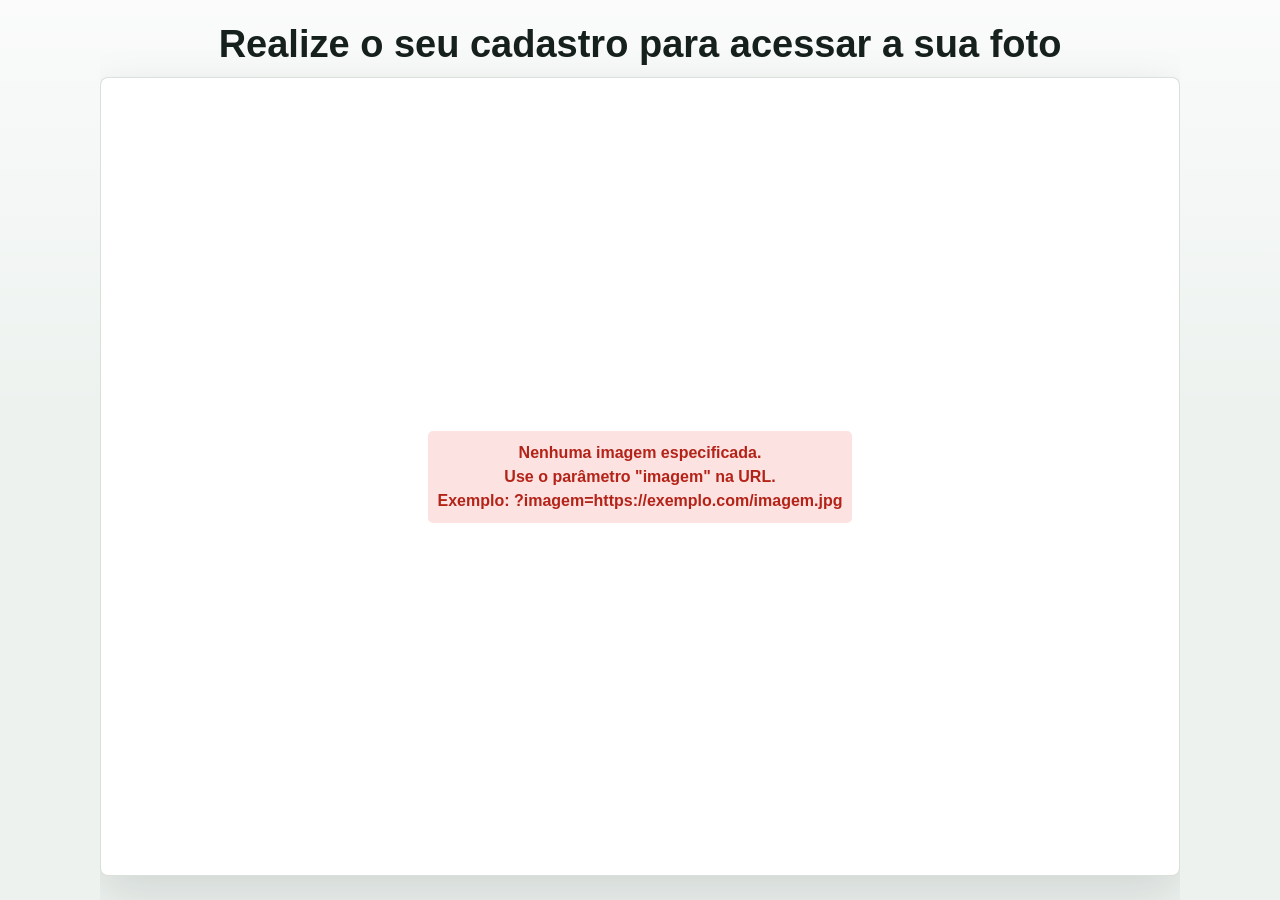
<file: arquivos originais/camerashot.html>
<!DOCTYPE html>
<html lang="pt-br">
<head>
    <meta charset="UTF-8">
    <meta name="viewport" content="width=device-width, initial-scale=1.0">
    <title>Realize o seu cadastro para acessar a sua foto</title>
    <style>
        :root {
            --bg: #edf2ef;
            --text: #16211d;
            --muted: #5f6f68;
            --line: #d6ded8;
            --accent: #00856f;
            --accent-dark: #006b59;
            --surface: #ffffff;
            --danger: #b42318;
            --shadow: 0 18px 50px rgba(22, 33, 29, 0.13);
        }

        * {
            margin: 0;
            padding: 0;
            box-sizing: border-box;
            font-family: Arial, sans-serif;
        }

        html {
            min-height: 100%;
        }
        
        body {
            min-height: 100vh;
            min-height: 100svh;
            background:
                linear-gradient(180deg, rgba(255, 255, 255, 0.72), rgba(237, 242, 239, 0) 46%),
                var(--bg);
            color: var(--text);
            line-height: 1.5;
            padding: 0;
            margin: 0;
        }
        
        .container {
            width: min(1080px, calc(100% - 24px));
            height: 100vh;
            height: 100svh;
            min-height: 100vh;
            min-height: 100svh;
            margin: 0 auto;
            padding: clamp(12px, 2.4vw, 24px) 0 calc(clamp(12px, 2.4vw, 24px) + env(safe-area-inset-bottom, 0px));
            display: flex;
            flex-direction: column;
            gap: 12px;
            overflow: hidden;
        }
        
        h1 {
            text-align: center;
            color: var(--text);
            font-size: clamp(22px, 4vw, 38px);
            line-height: 1.08;
            letter-spacing: 0;
            flex: 0 0 auto;
        }
        
        .image-container {
            width: 100%;
            flex: 1 1 auto;
            min-height: 0;
            display: flex;
            justify-content: center;
            align-items: center;
            background-color: var(--surface);
            border: 1px solid rgba(214, 222, 216, 0.9);
            border-radius: 8px;
            padding: clamp(8px, 2vw, 14px);
            overflow: hidden;
            box-shadow: var(--shadow);
        }

        .image-container.lead-mode {
            /* Formularios longos rolam dentro do quadro em vez de serem cortados. */
            align-items: flex-start;
            justify-content: flex-start;
            overflow-y: auto;
            -webkit-overflow-scrolling: touch;
            padding: clamp(16px, 4vw, 28px);
            background:
                linear-gradient(135deg, rgba(0, 133, 111, 0.08), rgba(255, 255, 255, 0.2)),
                var(--surface);
        }
        
        #display-image {
            max-width: 100%;
            max-height: 100%;
            width: auto;
            height: auto;
            object-fit: contain;
            border-radius: 6px;
        }
        
        .button-container {
            flex: 0 0 auto;
            display: grid;
            grid-template-columns: repeat(3, minmax(0, 180px));
            justify-content: center;
            gap: 12px;
            margin-top: 0;
        }

        .button-container[hidden] {
            display: none;
        }

        .button-container.no-whatsapp {
            grid-template-columns: repeat(2, minmax(0, 180px));
        }
        
        .btn {
            min-height: 50px;
            padding: 0 22px;
            border: none;
            border-radius: 6px;
            font-weight: bold;
            font-size: 15px;
            cursor: pointer;
            display: flex;
            align-items: center;
            justify-content: center;
            min-width: 180px;
            color: white;
            transition: transform 160ms ease, box-shadow 160ms ease, background 160ms ease;
        }

        .btn:hover {
            transform: translateY(-1px);
        }
        
        .share-btn {
            background-color: var(--accent);
            box-shadow: 0 10px 24px rgba(0, 133, 111, 0.24);
        }

        .share-btn:hover {
            background-color: var(--accent-dark);
        }
        
        .download-btn {
            background-color: #22332d;
            box-shadow: 0 10px 24px rgba(34, 51, 45, 0.18);
        }

        .whatsapp-btn {
            background-color: #25d366;
            box-shadow: 0 10px 24px rgba(37, 211, 102, 0.22);
        }

        .whatsapp-btn[hidden] {
            display: none;
        }

        .whatsapp-btn:hover {
            background-color: #1faa52;
        }

        .whatsapp-modal {
            position: fixed;
            inset: 0;
            z-index: 1100;
            display: flex;
            align-items: center;
            justify-content: center;
            padding: 18px;
            background: rgba(13, 20, 17, 0.58);
        }

        .whatsapp-modal[hidden] {
            display: none;
        }

        .whatsapp-dialog {
            width: min(420px, 100%);
            background: var(--surface);
            border: 1px solid var(--line);
            border-radius: 8px;
            padding: 24px;
            box-shadow: 0 24px 60px rgba(13, 20, 17, 0.28);
        }

        .whatsapp-dialog h2 {
            margin-bottom: 10px;
            color: var(--text);
            font-size: clamp(22px, 4vw, 28px);
            line-height: 1.1;
        }

        .whatsapp-dialog p {
            margin-bottom: 16px;
            color: var(--muted);
            font-size: 15px;
        }

        .whatsapp-dialog label {
            display: block;
            margin-bottom: 8px;
            color: var(--text);
            font-size: 14px;
            font-weight: 700;
        }

        .whatsapp-dialog input {
            width: 100%;
            height: 48px;
            border: 1px solid var(--line);
            border-radius: 6px;
            padding: 0 12px;
            font-size: 18px;
            margin-bottom: 10px;
        }

        .whatsapp-dialog input:focus {
            outline: 3px solid rgba(37, 211, 102, 0.18);
            border-color: #25d366;
        }

        .phone-preview {
            min-height: 20px;
            margin-bottom: 14px;
            color: var(--muted);
            font-size: 13px;
        }

        .whatsapp-actions {
            display: grid;
            grid-template-columns: 1fr 1fr;
            gap: 10px;
        }

        .whatsapp-actions button {
            min-height: 46px;
            border: none;
            border-radius: 6px;
            color: #fff;
            font-weight: 700;
            font-size: 15px;
            cursor: pointer;
        }

        .whatsapp-actions button:disabled {
            cursor: progress;
            opacity: 0.75;
        }

        .whatsapp-submit {
            background: #25d366;
        }

        .whatsapp-cancel {
            background: #22332d;
        }

        .whatsapp-error {
            display: none;
            margin-top: 12px;
            color: var(--danger);
            font-size: 14px;
            font-weight: 700;
        }

        .lead-gate {
            width: min(420px, 100%);
            margin: auto;
            background: var(--surface);
            border: 1px solid var(--line);
            border-radius: 8px;
            padding: 24px;
            box-shadow: 0 18px 44px rgba(22, 33, 29, 0.14);
            text-align: left;
        }

        .lead-gate h2 {
            margin-bottom: 10px;
            color: var(--text);
            font-size: clamp(22px, 4vw, 28px);
            line-height: 1.1;
        }

        .lead-gate p {
            margin-bottom: 18px;
            color: var(--muted);
            font-size: 15px;
        }

        .lead-field {
            margin-bottom: 12px;
        }

        .lead-field label {
            display: flex;
            justify-content: space-between;
            gap: 10px;
            margin-bottom: 6px;
            color: var(--text);
            font-size: 14px;
            font-weight: 700;
        }

        .lead-field small {
            color: var(--muted);
            font-size: 12px;
            font-weight: 400;
        }

        .lead-gate input,
        .lead-gate select {
            width: 100%;
            height: 46px;
            border: 1px solid var(--line);
            border-radius: 6px;
            padding: 0 12px;
            background-color: #fff;
            color: var(--text);
            font-size: 16px;
        }

        .lead-gate input:focus,
        .lead-gate select:focus {
            outline: 3px solid rgba(0, 133, 111, 0.16);
            border-color: var(--accent);
        }

        .lead-gate button {
            width: 100%;
            min-height: 46px;
            border: none;
            border-radius: 6px;
            background: var(--accent);
            color: white;
            font-weight: bold;
            font-size: 16px;
            cursor: pointer;
        }

        .lead-gate button:disabled {
            cursor: progress;
            opacity: 0.75;
        }

        .choice-actions {
            display: grid;
            gap: 10px;
        }

        .lead-gate .secondary-btn {
            background: #22332d;
        }

        .choice-note {
            margin-top: 12px;
            color: var(--muted);
            font-size: 13px;
            line-height: 1.4;
        }

        .lead-error {
            display: none;
            margin-top: 12px;
            color: var(--danger);
            font-size: 14px;
            font-weight: bold;
        }
        
        .error-message {
            text-align: center;
            color: var(--danger);
            margin: 20px 0;
            font-weight: bold;
            padding: 10px;
            background-color: #fde2e2;
            border-radius: 5px;
        }

        .debug-info {
            display: none;
            margin-top: 20px;
            padding: 10px;
            background-color: #f0f0f0;
            border-radius: 5px;
            font-family: monospace;
            font-size: 12px;
            white-space: pre-wrap;
            word-break: break-all;
        }
        
        /* Estilo para toast de status */
        .toast-message {
            position: fixed;
            bottom: calc(132px + env(safe-area-inset-bottom, 0px));
            left: 50%;
            transform: translateX(-50%);
            background-color: rgba(0, 0, 0, 0.8);
            color: white;
            padding: 12px 20px;
            border-radius: 25px;
            font-size: 14px;
            max-width: 80%;
            text-align: center;
            z-index: 1000;
            opacity: 0;
            transition: opacity 0.3s ease;
        }

        .toast-message.whatsapp-status {
            top: calc(18px + env(safe-area-inset-top, 0px));
            bottom: auto;
            width: min(520px, calc(100% - 28px));
            max-width: none;
            padding: 18px 22px;
            border: 2px solid rgba(37, 211, 102, 0.88);
            border-radius: 8px;
            background: #0f2f24;
            box-shadow: 0 18px 46px rgba(15, 47, 36, 0.34);
            font-size: clamp(18px, 4.2vw, 24px);
            font-weight: 800;
            line-height: 1.22;
        }

        .toast-message.whatsapp-status::after {
            content: "Aguarde a confirmação nesta tela.";
            display: block;
            margin-top: 6px;
            color: rgba(255, 255, 255, 0.82);
            font-size: clamp(13px, 3.2vw, 15px);
            font-weight: 600;
        }

        .toast-message.whatsapp-status.success {
            background: #075e46;
        }

        .toast-message.whatsapp-status.success::after {
            content: "A foto foi enviada para o número informado.";
        }

        .toast-message.whatsapp-status.error {
            border-color: rgba(255, 197, 61, 0.92);
            background: #4a2812;
        }

        .toast-message.whatsapp-status.error::after {
            content: "Use o botão Baixar se precisar salvar agora.";
        }

        @media (max-width: 640px) {
            .container {
                width: min(100% - 18px, 1080px);
                padding-top: 10px;
                gap: 10px;
            }

            h1 {
                font-size: 22px;
            }

            .image-container {
                padding: 8px;
            }

            .image-container.lead-mode {
                padding: 12px;
            }

            .lead-gate {
                padding: 20px;
            }

            .button-container {
                grid-template-columns: repeat(2, minmax(0, 1fr));
                gap: 8px;
            }

            .btn {
                min-width: 0;
                min-height: 48px;
                padding: 0 10px;
                font-size: 14px;
            }

            .whatsapp-btn {
                grid-column: 1 / -1;
            }

            .button-container.no-whatsapp .whatsapp-btn {
                grid-column: auto;
            }

            .whatsapp-dialog {
                padding: 20px;
            }
        }

        @media (max-height: 560px) {
            .container {
                gap: 8px;
                padding-top: 8px;
            }

            h1 {
                font-size: 20px;
            }

            .btn {
                min-height: 42px;
            }

            .button-container {
                gap: 7px;
            }

            .lead-gate p {
                margin-bottom: 12px;
            }
        }
    </style>
</head>
<body>
    <div class="container">
        <h1>Realize o seu cadastro para acessar a sua foto</h1>
        
        <div class="image-container" id="image-container">
            <!-- A imagem será inserida aqui via JavaScript -->
        </div>
        
        <div class="button-container" id="button-container" hidden>
            <button class="btn share-btn" id="share-btn">Compartilhar</button>
            <button class="btn download-btn" id="download-btn">Baixar</button>
            <button class="btn whatsapp-btn" id="whatsapp-btn">Receber foto via WhatsApp</button>
        </div>

        <div class="whatsapp-modal" id="whatsapp-modal" hidden>
            <form class="whatsapp-dialog" id="whatsapp-form">
                <h2>Receber foto via WhatsApp</h2>
                <p>Digite o DDD e o número. Não precisa colocar +55.</p>
                <label for="whatsapp-phone">WhatsApp</label>
                <input type="tel" id="whatsapp-phone" name="telefone" inputmode="numeric" autocomplete="tel-national" placeholder="(99) 99999-9999" required>
                <div class="phone-preview" id="whatsapp-preview">Será enviado como 55DDDNUMERO.</div>
                <div class="whatsapp-actions">
                    <button type="button" class="whatsapp-cancel" id="whatsapp-cancel">Cancelar</button>
                    <button type="submit" class="whatsapp-submit" id="whatsapp-submit">Enviar foto</button>
                </div>
                <div class="whatsapp-error" id="whatsapp-error"></div>
            </form>
        </div>
    </div>

    <script>
        // Função para adicionar mensagens de debug
        function addDebug(message) {
            // Função mantida por compatibilidade, mas não faz nada
            console.log(message);
        }

        // Função para mostrar toast de mensagem
        function showToast(message, duration = 3000, variant = '') {
            // Remover toast existente se houver
            const existingToast = document.querySelector('.toast-message');
            if (existingToast) {
                document.body.removeChild(existingToast);
            }
            
            // Criar novo toast
            const toast = document.createElement('div');
            toast.className = 'toast-message' + (variant ? ' ' + variant : '');
            toast.textContent = message;
            toast.setAttribute('role', 'status');
            toast.setAttribute('aria-live', 'polite');
            document.body.appendChild(toast);
            
            // Mostrar com fade in
            setTimeout(() => {
                toast.style.opacity = 1;
            }, 10);
            
            // Esconder após o tempo definido
            setTimeout(() => {
                toast.style.opacity = 0;
                
                // Remover elemento após fade out
                setTimeout(() => {
                    if (toast.parentElement) {
                        document.body.removeChild(toast);
                    }
                }, 300);
            }, duration);
        }

        // Função para obter parâmetros da URL
        function getParameterByName(name) {
            const url = window.location.href;
            name = name.replace(/[\[\]]/g, '\\$&');
            const regex = new RegExp('[?&]' + name + '(=([^&#]*)|&|#|$)');
            const results = regex.exec(url);
            
            if (!results) return null;
            if (!results[2]) return '';
            
            const value = decodeURIComponent(results[2].replace(/\+/g, ' '));
            addDebug('Parâmetro encontrado: ' + name + '=' + value);
            return value;
        }

        // Função para carregar a imagem
        function loadImage(imageUrl) {
            addDebug('Tentando carregar imagem: ' + imageUrl);
            
            const container = document.getElementById('image-container');
            container.classList.remove('lead-mode');
            container.innerHTML = '';
            const img = document.createElement('img');
            img.id = 'display-image';
            
            img.onload = function() {
                addDebug('Imagem carregada com sucesso!');
                addDebug('Dimensões: ' + this.naturalWidth + 'x' + this.naturalHeight);
                document.title = 'Visualizando: ' + imageUrl.split('/').pop();
            };
            
            img.onerror = function() {
                addDebug('ERRO: Falha ao carregar a imagem');
                container.innerHTML = '<div class="error-message">Não foi possível carregar a imagem.<br>Verifique se o URL está correto e acessível.</div>';
            };
            
            img.src = imageUrl;
            img.alt = 'Imagem carregada';
            container.appendChild(img);
        }

        function isValidEmail(email) {
            return /^[^\s@]+@[^\s@]+\.[^\s@]{2,}$/.test(email);
        }

        // Campos padrao: a chave e fixa (vira coluna do leads.csv), o texto e editavel no painel.
        const LEAD_FIELD_DEFAULTS = {
            nome: {
                label: 'Nome',
                enabled: true,
                required: true,
                kind: 'text',
                type: 'text',
                autocomplete: 'name',
                inputmode: '',
                placeholder: 'Seu nome'
            },
            empresa: {
                label: 'Empresa',
                enabled: true,
                required: false,
                kind: 'text',
                type: 'text',
                autocomplete: 'organization',
                inputmode: '',
                placeholder: 'Nome da empresa'
            },
            telefone: {
                label: 'WhatsApp',
                enabled: true,
                required: true,
                kind: 'whatsapp',
                type: 'tel',
                autocomplete: 'tel-national',
                inputmode: 'numeric',
                placeholder: '(99) 99999-9999'
            },
            email: {
                label: 'Email',
                enabled: true,
                required: false,
                kind: 'email',
                type: 'email',
                autocomplete: 'email',
                inputmode: 'email',
                placeholder: 'seuemail@exemplo.com'
            }
        };

        // Campos criados no painel, conforme o tipo escolhido.
        const LEAD_CUSTOM_TYPES = {
            text: { type: 'text', autocomplete: 'off', inputmode: '', placeholder: '' },
            date: { type: 'text', autocomplete: 'off', inputmode: 'numeric', placeholder: 'dd/mm/aaaa' },
            number: { type: 'text', autocomplete: 'off', inputmode: 'decimal', placeholder: '' },
            select: { type: 'select', autocomplete: 'off', inputmode: '', placeholder: 'Selecione' }
        };

        function escapeHtml(value) {
            return String(value || '')
                .replace(/&/g, '&amp;')
                .replace(/</g, '&lt;')
                .replace(/>/g, '&gt;')
                .replace(/"/g, '&quot;')
                .replace(/'/g, '&#039;');
        }

        function stripLeadCommas(value) {
            return String(value || '').replace(/,/g, '');
        }

        function normalizeLeadFields(status) {
            // Servidor novo: lista ja ordenada, so com os campos ligados.
            if (status && Array.isArray(status.leadFieldList)) {
                return status.leadFieldList
                    .filter(function(field) {
                        return field && typeof field.key === 'string' && field.key !== '';
                    })
                    .map(function(field) {
                        const builtin = Object.prototype.hasOwnProperty.call(LEAD_FIELD_DEFAULTS, field.key)
                            ? LEAD_FIELD_DEFAULTS[field.key]
                            : null;
                        const kind = builtin ? builtin.kind : (LEAD_CUSTOM_TYPES[field.type] ? field.type : 'text');
                        const defaults = builtin || LEAD_CUSTOM_TYPES[kind];
                        const options = Array.isArray(field.options) ? field.options.map(String) : [];

                        return {
                            key: field.key,
                            label: field.label || (builtin ? builtin.label : field.key),
                            required: field.required === true,
                            kind: kind === 'select' && options.length === 0 ? 'text' : kind,
                            type: kind === 'select' && options.length === 0 ? 'text' : defaults.type,
                            autocomplete: defaults.autocomplete,
                            inputmode: defaults.inputmode,
                            placeholder: defaults.placeholder,
                            options: options
                        };
                    });
            }

            const source = status && status.leadFields && typeof status.leadFields === 'object'
                ? status.leadFields
                : {};

            return Object.keys(LEAD_FIELD_DEFAULTS)
                .map(function(key) {
                    const defaults = LEAD_FIELD_DEFAULTS[key];
                    const field = source[key] || {};

                    return {
                        key: key,
                        label: field.label || defaults.label,
                        enabled: Object.prototype.hasOwnProperty.call(field, 'enabled') ? field.enabled !== false : defaults.enabled,
                        required: Object.prototype.hasOwnProperty.call(field, 'required') ? field.required === true : defaults.required,
                        kind: defaults.kind,
                        type: defaults.type,
                        autocomplete: defaults.autocomplete,
                        inputmode: defaults.inputmode,
                        placeholder: defaults.placeholder,
                        options: []
                    };
                })
                .filter(function(field) {
                    return field.enabled;
                });
        }

        function leadFieldMarkup(field) {
            const id = 'lead-' + field.key;
            const requiredText = field.required ? 'Obrigatório' : 'Opcional';
            const requiredAttr = field.required ? ' required' : '';
            let control;

            if (field.kind === 'select') {
                const optionsMarkup = field.options.map(function(option) {
                    return '<option value="' + escapeHtml(option) + '">' + escapeHtml(option) + '</option>';
                }).join('');

                control = '<select id="' + escapeHtml(id) + '" name="' + escapeHtml(field.key) + '" data-kind="select"' + requiredAttr + '>'
                    + '<option value="">' + escapeHtml(field.placeholder || 'Selecione') + '</option>'
                    + optionsMarkup
                    + '</select>';
            } else {
                const inputmodeAttr = field.inputmode ? ' inputmode="' + escapeHtml(field.inputmode) + '"' : '';
                const maxlengthAttr = field.kind === 'date' ? ' maxlength="10"' : '';

                control = '<input type="' + escapeHtml(field.type) + '" id="' + escapeHtml(id) + '" name="' + escapeHtml(field.key) + '"'
                    + ' data-kind="' + escapeHtml(field.kind) + '"'
                    + ' placeholder="' + escapeHtml(field.placeholder) + '"'
                    + ' autocomplete="' + escapeHtml(field.autocomplete) + '"'
                    + inputmodeAttr + maxlengthAttr + requiredAttr + '>';
            }

            return `
                <div class="lead-field">
                    <label for="${escapeHtml(id)}">
                        <span>${escapeHtml(field.label)}</span>
                        <small>${requiredText}</small>
                    </label>
                    ${control}
                </div>
            `;
        }

        function formatDateInput(value) {
            const digits = onlyDigits(value).slice(0, 8);

            if (digits.length <= 2) {
                return digits;
            }

            if (digits.length <= 4) {
                return digits.slice(0, 2) + '/' + digits.slice(2);
            }

            return digits.slice(0, 2) + '/' + digits.slice(2, 4) + '/' + digits.slice(4);
        }

        function isValidLeadDate(value) {
            const match = /^(\d{2})\/(\d{2})\/(\d{4})$/.exec(value);
            if (!match) {
                return false;
            }

            const day = parseInt(match[1], 10);
            const month = parseInt(match[2], 10);
            const year = parseInt(match[3], 10);
            const date = new Date(year, month - 1, day);

            return year >= 1900 && year <= 2100
                && date.getFullYear() === year
                && date.getMonth() === month - 1
                && date.getDate() === day;
        }

        async function saveLead(leadData, imageUrl) {
            const payload = Object.assign({}, leadData, {
                imagem: imageUrl
            });

            const response = await fetch('saveLead.php', {
                method: 'POST',
                headers: {
                    'Content-Type': 'application/json',
                    'Accept': 'application/json'
                },
                body: JSON.stringify(payload)
            });

            const data = await response.json().catch(() => ({}));
            if (!response.ok || !data.ok) {
                throw new Error(data.message || 'Erro ao salvar o cadastro.');
            }

            return data;
        }

        async function getLeadStatus(imageUrl) {
            const url = new URL('leadStatus.php', window.location.href);
            url.searchParams.set('imagem', imageUrl);
            url.searchParams.set('_', String(Date.now()));

            const response = await fetch(url.toString(), {
                headers: { 'Accept': 'application/json' },
                cache: 'no-store',
                credentials: 'same-origin'
            });

            const data = await response.json().catch(() => ({}));
            if (!response.ok || !data.ok) {
                throw new Error(data.message || 'Nao foi possivel verificar o acesso.');
            }

            return data;
        }

        function unlockPhoto(imageUrl, options) {
            const settings = options || {};
            const title = document.querySelector('h1');
            const buttonContainer = document.getElementById('button-container');
            const whatsappBtn = document.getElementById('whatsapp-btn');

            if (title) {
                title.textContent = 'Sua foto';
            }

            loadImage(imageUrl);
            setupShareButton(imageUrl);
            setupDownloadButton(imageUrl);

            if (settings.showWhatsAppButton) {
                whatsappBtn.hidden = false;
                buttonContainer.classList.remove('no-whatsapp');
                setupWhatsAppButton(imageUrl, settings.whatsAppPhone || '');
            } else {
                whatsappBtn.hidden = true;
                buttonContainer.classList.add('no-whatsapp');
            }

            buttonContainer.hidden = false;
        }

        function setupLoadingState() {
            const container = document.getElementById('image-container');

            container.classList.add('lead-mode');
            container.innerHTML = `
                <section class="lead-gate">
                    <h2>Verificando acesso</h2>
                    <p>Aguarde um momento.</p>
                </section>
            `;
        }

        function setupGalleryChoice(imageUrl, status, accessContext) {
            const container = document.getElementById('image-container');

            container.classList.add('lead-mode');
            container.innerHTML = `
                <section class="lead-gate">
                    <h2>Abrir foto</h2>
                    <p>Esta foto ainda não tem lead salvo. Como você veio da galeria, pode abrir sem cadastro ou registrar um lead agora.</p>
                    <div class="choice-actions">
                        <button type="button" id="open-without-lead" class="secondary-btn">Entrar sem cadastro</button>
                        <button type="button" id="open-with-lead">Cadastrar lead</button>
                    </div>
                    <div class="choice-note">Se abrir sem cadastro, o próximo acesso normal ainda vai pedir lead para esta foto.</div>
                </section>
            `;

            document.getElementById('open-without-lead').addEventListener('click', function() {
                unlockPhoto(imageUrl, {
                    showWhatsAppButton: true
                });
            });

            document.getElementById('open-with-lead').addEventListener('click', function() {
                setupLeadGate(imageUrl, status, accessContext);
            });
        }

        // Botao "Receber foto via WhatsApp": segue a configuracao do evento. Quem
        // abre pela galeria do painel (equipe logada) sempre tem o botao.
        function shouldShowWhatsAppButton(status, context) {
            if (context && context.fromGallery && status && status.galleryAuthorized) {
                return true;
            }

            return !status || status.whatsAppButtonEnabled !== false;
        }

        function setupLeadGate(imageUrl, status, accessContext) {
            const container = document.getElementById('image-container');
            const fields = normalizeLeadFields(status);
            const context = accessContext || {};
            const fieldMarkup = fields.map(leadFieldMarkup).join('');

            container.classList.add('lead-mode');
            container.innerHTML = `
                <form class="lead-gate" id="lead-form">
                    <h2>Cadastro rapido</h2>
                    <p>Preencha os dados para liberar o compartilhamento e download.</p>
                    ${fieldMarkup || '<p>Nenhum campo esta habilitado. Toque no botao para abrir a foto.</p>'}
                    <button type="submit" id="lead-submit">Concluir cadastro</button>
                    <div class="lead-error" id="lead-error"></div>
                </form>
            `;

            const form = document.getElementById('lead-form');
            const submit = document.getElementById('lead-submit');
            const errorBox = document.getElementById('lead-error');
            const firstInput = form.querySelector('input, select');
            const telefoneInput = form.querySelector('[name="telefone"]');
            // Campos numericos aceitam virgula decimal; nos demais a virgula continua bloqueada.
            const leadInputs = form.querySelectorAll('input:not([data-kind="number"])');

            leadInputs.forEach(function(input) {
                input.addEventListener('keydown', function(event) {
                    if (event.key === ',') {
                        event.preventDefault();
                    }
                });

                input.addEventListener('beforeinput', function(event) {
                    if (event.data === ',') {
                        event.preventDefault();
                    }
                });

                input.addEventListener('input', function() {
                    const cleaned = stripLeadCommas(input.value);
                    if (input.value !== cleaned) {
                        input.value = cleaned;
                    }
                });
            });

            if (telefoneInput) {
                telefoneInput.addEventListener('input', function() {
                    telefoneInput.value = formatLocalPhone(telefoneInput.value);
                });
            }

            form.querySelectorAll('input[data-kind="date"]').forEach(function(input) {
                input.addEventListener('input', function() {
                    input.value = formatDateInput(input.value);
                });
            });

            form.addEventListener('submit', async function(event) {
                event.preventDefault();

                const leadData = {};
                errorBox.style.display = 'none';
                errorBox.textContent = '';

                function fieldError(message, input) {
                    errorBox.textContent = message;
                    errorBox.style.display = 'block';
                    if (input) {
                        input.focus();
                    }
                }

                for (const field of fields) {
                    const input = form.querySelector('[name="' + field.key + '"]');
                    let value = input ? String(input.value || '').trim() : '';

                    if (field.kind !== 'number') {
                        value = stripLeadCommas(value).trim();
                    }

                    if (field.kind === 'whatsapp') {
                        value = localBrazilPhoneDigits(value);
                    }

                    if (field.kind === 'email') {
                        value = value.toLowerCase();
                    }

                    if (field.required && value === '') {
                        fieldError(field.label + ' obrigatório.', input);
                        return;
                    }

                    if (field.kind === 'whatsapp' && value !== '' && !(value.length === 10 || value.length === 11)) {
                        fieldError('Digite o ' + field.label + ' com DDD.', input);
                        return;
                    }

                    if (field.kind === 'email' && value !== '' && !isValidEmail(value)) {
                        fieldError('Digite um email valido.', input);
                        return;
                    }

                    if (field.kind === 'date' && value !== '' && !isValidLeadDate(value)) {
                        fieldError(field.label + ': digite uma data válida (dd/mm/aaaa).', input);
                        return;
                    }

                    if (field.kind === 'number' && value !== '' && !/^-?\d+([.,]\d+)?$/.test(value)) {
                        fieldError(field.label + ': digite apenas números.', input);
                        return;
                    }

                    leadData[field.key] = value;
                }

                submit.disabled = true;
                submit.textContent = 'Salvando...';

                try {
                    // O cadastro so libera a foto; o WhatsApp e enviado apenas
                    // quando a pessoa toca em "Receber foto via WhatsApp".
                    await saveLead(leadData, imageUrl);
                    unlockPhoto(imageUrl, {
                        showWhatsAppButton: shouldShowWhatsAppButton(status, context),
                        whatsAppPhone: leadData.telefone || ''
                    });

                    if (!status || status.autoShareAfterLead !== false) {
                        await shareImageFile(imageUrl);
                    }
                } catch (error) {
                    errorBox.textContent = error.message || 'Nao foi possivel liberar agora. Tente novamente.';
                    errorBox.style.display = 'block';
                    submit.disabled = false;
                    submit.textContent = 'Concluir cadastro';
                }
            });

            if (firstInput) {
                firstInput.focus();
            } else {
                submit.focus();
            }
        }

        async function setupAccessFlow(imageUrl) {
            const fromGallery = getParameterByName('origem') === 'galeria';
            const accessContext = {
                fromGallery: fromGallery
            };
            let status = null;

            setupLoadingState();

            try {
                status = await getLeadStatus(imageUrl);

                if (!status.leadEnabled || status.leadExists) {
                    unlockPhoto(imageUrl, {
                        showWhatsAppButton: shouldShowWhatsAppButton(status, accessContext)
                    });
                    return;
                }

                if (fromGallery && status.galleryAuthorized && status.galleryWithoutLeadEnabled) {
                    setupGalleryChoice(imageUrl, status, accessContext);
                    return;
                }
            } catch (error) {
                addDebug('Nao foi possivel verificar lead: ' + error.message);
            }

            setupLeadGate(imageUrl, status, accessContext);
        }

        function onlyDigits(value) {
            return String(value || '').replace(/\D+/g, '');
        }

        function localBrazilPhoneDigits(value) {
            let digits = onlyDigits(value);

            if (digits.indexOf('55') === 0 && (digits.length === 12 || digits.length === 13)) {
                digits = digits.slice(2);
            }

            return digits.slice(0, 11);
        }

        function phoneForWhapi(value) {
            const localDigits = localBrazilPhoneDigits(value);

            if (localDigits.length === 10 || localDigits.length === 11) {
                return '55' + localDigits;
            }

            return '';
        }

        function formatLocalPhone(value) {
            const digits = localBrazilPhoneDigits(value);
            const ddd = digits.slice(0, 2);
            const number = digits.slice(2);

            if (digits.length === 0) {
                return '';
            }

            if (digits.length === 1) {
                return '(' + ddd;
            }

            if (digits.length === 2) {
                return '(' + ddd + ') ';
            }

            if (number.length <= 4) {
                return '(' + ddd + ') ' + number;
            }

            if (number.length <= 8) {
                return '(' + ddd + ') ' + number.slice(0, 4) + '-' + number.slice(4);
            }

            return '(' + ddd + ') ' + number.slice(0, 5) + '-' + number.slice(5, 9);
        }

        function previewWhapiPhone(value) {
            const apiPhone = phoneForWhapi(value);
            if (!apiPhone) {
                return 'Digite DDD e número, sem +55.';
            }

            return 'Será enviado pela API como ' + apiPhone + '.';
        }

        async function sendWhatsAppPhoto(phone, imageUrl) {
            const response = await fetch('sendWhatsAppPhoto.php', {
                method: 'POST',
                headers: {
                    'Content-Type': 'application/json',
                    'Accept': 'application/json'
                },
                body: JSON.stringify({
                    telefone: phone,
                    imagem: imageUrl
                })
            });

            const data = await response.json().catch(() => ({}));
            if (!response.ok || !data.ok) {
                throw new Error(data.message || 'Nao foi possivel enviar pelo WhatsApp.');
            }

            return data;
        }

        function closeWhatsAppModal() {
            document.getElementById('whatsapp-modal').hidden = true;
        }

        // phone: numero digitado no cadastro, ja preenchido no quadro (a pessoa pode trocar).
        function openWhatsAppModal(imageUrl, phone) {
            const modal = document.getElementById('whatsapp-modal');
            const form = document.getElementById('whatsapp-form');
            const input = document.getElementById('whatsapp-phone');
            const preview = document.getElementById('whatsapp-preview');
            const errorBox = document.getElementById('whatsapp-error');
            const submit = document.getElementById('whatsapp-submit');

            form.dataset.imageUrl = imageUrl;
            input.value = phone ? formatLocalPhone(phone) : '';
            preview.textContent = phone ? previewWhapiPhone(input.value) : 'Será enviado como 55DDDNUMERO.';
            errorBox.style.display = 'none';
            errorBox.textContent = '';
            submit.disabled = false;
            submit.textContent = 'Enviar foto';
            modal.hidden = false;
            input.focus();
        }

        function setupWhatsAppButton(imageUrl, phone) {
            const whatsappBtn = document.getElementById('whatsapp-btn');
            const modal = document.getElementById('whatsapp-modal');
            const form = document.getElementById('whatsapp-form');
            const input = document.getElementById('whatsapp-phone');
            const preview = document.getElementById('whatsapp-preview');
            const errorBox = document.getElementById('whatsapp-error');
            const submit = document.getElementById('whatsapp-submit');
            const cancel = document.getElementById('whatsapp-cancel');

            whatsappBtn.dataset.imageUrl = imageUrl;
            whatsappBtn.dataset.phone = phone || '';

            if (!whatsappBtn.dataset.bound) {
                whatsappBtn.dataset.bound = '1';
                whatsappBtn.addEventListener('click', function() {
                    openWhatsAppModal(whatsappBtn.dataset.imageUrl || imageUrl, whatsappBtn.dataset.phone || '');
                });
            }

            if (form.dataset.bound) {
                return;
            }

            form.dataset.bound = '1';

            input.addEventListener('input', function() {
                input.value = formatLocalPhone(input.value);
                preview.textContent = previewWhapiPhone(input.value);
                errorBox.style.display = 'none';
                errorBox.textContent = '';
            });

            cancel.addEventListener('click', function() {
                closeWhatsAppModal();
            });

            modal.addEventListener('click', function(event) {
                if (event.target === modal) {
                    closeWhatsAppModal();
                }
            });

            form.addEventListener('submit', async function(event) {
                event.preventDefault();

                const phone = phoneForWhapi(input.value);
                if (!phone) {
                    errorBox.textContent = 'Digite o DDD e o numero do WhatsApp.';
                    errorBox.style.display = 'block';
                    input.focus();
                    return;
                }

                submit.disabled = true;
                submit.textContent = 'Enviando...';
                errorBox.style.display = 'none';
                errorBox.textContent = '';

                try {
                    await sendWhatsAppPhoto(phone, form.dataset.imageUrl || imageUrl);
                    closeWhatsAppModal();
                    showToast('Foto enviada pelo WhatsApp.');
                } catch (error) {
                    errorBox.textContent = error.message;
                    errorBox.style.display = 'block';
                    submit.disabled = false;
                    submit.textContent = 'Enviar foto';
                }
            });
        }

        async function shareImageFile(imageUrl) {
            if (!navigator.share) {
                showToast("Seu navegador não suporta compartilhamento. Tente salvar a imagem e compartilhar manualmente.");
                return false;
            }

            showToast("Preparando imagem...");

            try {
                const response = await fetch(imageUrl, {
                    cache: 'no-cache',
                    mode: 'cors',
                    credentials: 'omit'
                });

                if (!response.ok) {
                    throw new Error(`Erro HTTP! Status: ${response.status}`);
                }

                const blob = await response.blob();
                let fileType = blob.type;

                if (!fileType || fileType === 'application/octet-stream') {
                    const extension = imageUrl.split('.').pop().toLowerCase();
                    if (extension === 'jpg' || extension === 'jpeg') fileType = 'image/jpeg';
                    else if (extension === 'png') fileType = 'image/png';
                    else if (extension === 'webp') fileType = 'image/webp';
                    else fileType = 'image/jpeg';
                }

                let fileName = imageUrl.split('/').pop() || 'image';
                if (!fileName.includes('.')) {
                    fileName += '.jpg';
                }

                const file = new File([blob], fileName, {
                    type: fileType,
                    lastModified: new Date().getTime()
                });

                if (navigator.canShare && navigator.canShare({ files: [file] })) {
                    await navigator.share({ files: [file] });
                    return true;
                }

                throw new Error('Compartilhamento de arquivos não suportado');
            } catch (error) {
                if (error && error.name === 'AbortError') {
                    return false;
                }

                console.error('Metodo direto de compartilhamento falhou:', error);
            }

            try {
                const img = document.getElementById('display-image');
                if (!img || !img.complete || img.naturalWidth === 0) {
                    throw new Error('Imagem nao esta pronta ou nao foi carregada');
                }

                const canvas = document.createElement('canvas');
                canvas.width = img.naturalWidth;
                canvas.height = img.naturalHeight;

                const ctx = canvas.getContext('2d');
                ctx.drawImage(img, 0, 0);

                const blob = await new Promise((resolve, reject) => {
                    canvas.toBlob(
                        (canvasBlob) => canvasBlob ? resolve(canvasBlob) : reject(new Error('Falha ao criar blob')),
                        'image/jpeg',
                        0.95
                    );
                });

                const file = new File([blob], 'imagem.jpg', {
                    type: 'image/jpeg',
                    lastModified: Date.now()
                });

                if (navigator.canShare && navigator.canShare({ files: [file] })) {
                    await navigator.share({ files: [file] });
                    return true;
                }

                throw new Error('Compartilhamento de arquivos nao suportado');
            } catch (error) {
                if (!error || error.name !== 'AbortError') {
                    console.error('Nao foi possivel compartilhar a imagem:', error);
                    showToast("Não foi possível compartilhar a imagem. Toque em Compartilhar para tentar novamente.");
                }
            }

            return false;
        }

        // Configurar o botão de compartilhamento - foco exclusivo no compartilhamento da imagem
        function setupShareButton(imageUrl) {
            const shareBtn = document.getElementById('share-btn');
            shareBtn.dataset.imageUrl = imageUrl;

            if (shareBtn.dataset.bound) {
                return;
            }

            shareBtn.dataset.bound = '1';
            shareBtn.addEventListener('click', async function() {
                await shareImageFile(shareBtn.dataset.imageUrl || imageUrl);
            });
        }

        // Configurar o botão de download
        function setupDownloadButton(imageUrl) {
            const downloadBtn = document.getElementById('download-btn');
            
            downloadBtn.addEventListener('click', async function() {
                const isMobile = /Android|webOS|iPhone|iPad|iPod|BlackBerry|IEMobile|Opera Mini/i.test(navigator.userAgent);
                const isAndroid = /android/i.test(navigator.userAgent);
                const isIOS = /iPhone|iPad|iPod/i.test(navigator.userAgent);
                
                if (isMobile) {
                    if (isIOS) {
                        // Para iOS, mostrar instruções sem abrir nova janela
                        showIOSInstructions();
                    } else if (isAndroid) {
                        // Para Android, fazer download direto sem compartilhamento
                        try {
                            showToast("Baixando imagem...");
                            
                            // Baixar a imagem como blob
                            const response = await fetch(imageUrl);
                            const blob = await response.blob();
                            
                            // Fazer download direto
                            downloadImageAndroid(blob);
                            
                            showToast("Download iniciado!");
                        } catch (error) {
                            console.error('Erro ao preparar imagem para download:', error);
                            showToast("Erro ao baixar. Tente novamente.");
                            // Método alternativo
                            downloadImageAndroid(null);
                        }
                    }
                } else {
                    // Em desktop, criar um link de download direto
                    const link = document.createElement('a');
                    link.href = imageUrl;
                    link.download = imageUrl.split('/').pop() || 'imagem.jpg';
                    link.style.display = 'none';
                    document.body.appendChild(link);
                    link.click();
                    document.body.removeChild(link);
                }
                
                // Função para mostrar instruções de download no iOS
                function showIOSInstructions() {
                    // Criar o modal de instruções
                    const modalOverlay = document.createElement('div');
                    modalOverlay.style.position = 'fixed';
                    modalOverlay.style.top = '0';
                    modalOverlay.style.left = '0';
                    modalOverlay.style.width = '100%';
                    modalOverlay.style.height = '100%';
                    modalOverlay.style.backgroundColor = 'rgba(0, 0, 0, 0.7)';
                    modalOverlay.style.display = 'flex';
                    modalOverlay.style.justifyContent = 'center';
                    modalOverlay.style.alignItems = 'center';
                    modalOverlay.style.zIndex = '1000';
                    
                    const modalContent = document.createElement('div');
                    modalContent.style.backgroundColor = 'white';
                    modalContent.style.padding = '20px';
                    modalContent.style.borderRadius = '10px';
                    modalContent.style.maxWidth = '90%';
                    modalContent.style.width = '350px';
                    modalContent.style.boxShadow = '0 4px 15px rgba(0, 0, 0, 0.2)';
                    
                    modalContent.innerHTML = `
                        <h3 style="margin-top: 0; margin-bottom: 15px; color: #333;">Como salvar no iOS</h3>
                        <ol style="padding-left: 20px; margin-bottom: 20px;">
                            <li style="margin-bottom: 8px;">Pressione e mantenha o dedo sobre a imagem</li>
                            <li style="margin-bottom: 8px;">No menu que aparecer, selecione "Salvar no App Fotos"</li>
                            <li>A imagem será salva em sua galeria</li>
                        </ol>
                        <button id="close-modal" style="display: block; width: 100%; padding: 10px; background-color: #009688; border: none; color: white; border-radius: 5px; font-weight: bold; cursor: pointer;">Entendi</button>
                    `;
                    
                    modalOverlay.appendChild(modalContent);
                    document.body.appendChild(modalOverlay);
                    
                    // Adicionar evento para fechar o modal
                    document.getElementById('close-modal').addEventListener('click', function() {
                        document.body.removeChild(modalOverlay);
                    });
                }
                
                // Função alternativa para download no Android
                function downloadImageAndroid(blob) {
                    if (blob) {
                        // Usar o objeto URL para criar uma URL temporária
                        const blobUrl = URL.createObjectURL(blob);
                        
                        // Criar o link de download com nome mais descritivo
                        const timestamp = new Date().toISOString().slice(0, 19).replace(/[-:]/g, '').replace('T', '_');
                        const fileName = `imagem_${timestamp}.jpg`;
                        
                        const link = document.createElement('a');
                        link.href = blobUrl;
                        link.download = fileName;
                        link.style.display = 'none';
                        
                        // Adicionar à página e clicar
                        document.body.appendChild(link);
                        link.click();
                        
                        // Limpar recursos
                        setTimeout(() => {
                            if (document.body.contains(link)) {
                                document.body.removeChild(link);
                            }
                            URL.revokeObjectURL(blobUrl);
                        }, 100);
                        
                        console.log('Download iniciado:', fileName);
                    } else {
                        // Se não tiver blob, tentar diretamente com a URL
                        const timestamp = new Date().toISOString().slice(0, 19).replace(/[-:]/g, '').replace('T', '_');
                        const fileName = imageUrl.split('/').pop() || `imagem_${timestamp}.jpg`;
                        
                        const link = document.createElement('a');
                        link.href = imageUrl;
                        link.download = fileName;
                        link.style.display = 'none';
                        link.target = '_blank'; // Abrir em nova aba como fallback
                        
                        document.body.appendChild(link);
                        link.click();
                        
                        setTimeout(() => {
                            if (document.body.contains(link)) {
                                document.body.removeChild(link);
                            }
                        }, 100);
                        
                        console.log('Download direto iniciado:', fileName);
                    }
                }
            });
        }

        // Inicialização
        document.addEventListener('DOMContentLoaded', function() {
            addDebug('Página carregada. Buscando parâmetros da URL...');
            addDebug('URL atual: ' + window.location.href);
            
            // Obter o parâmetro 'imagem' da URL
            const imageUrl = getParameterByName('imagem');
            
            if (imageUrl) {
                setupAccessFlow(imageUrl);
            } else {
                addDebug('ERRO: Nenhum parâmetro de imagem encontrado');
                const container = document.getElementById('image-container');
                container.innerHTML = `
                    <div class="error-message">
                        <p>Nenhuma imagem especificada.</p>
                        <p>Use o parâmetro "imagem" na URL.</p>
                        <p>Exemplo: <code>?imagem=https://exemplo.com/imagem.jpg</code></p>
                    </div>
                `;
                
                // Desativar os botões
                document.getElementById('share-btn').disabled = true;
                document.getElementById('download-btn').disabled = true;
                document.getElementById('whatsapp-btn').disabled = true;
            }
        });
    </script>
</body>
</html>
</file>
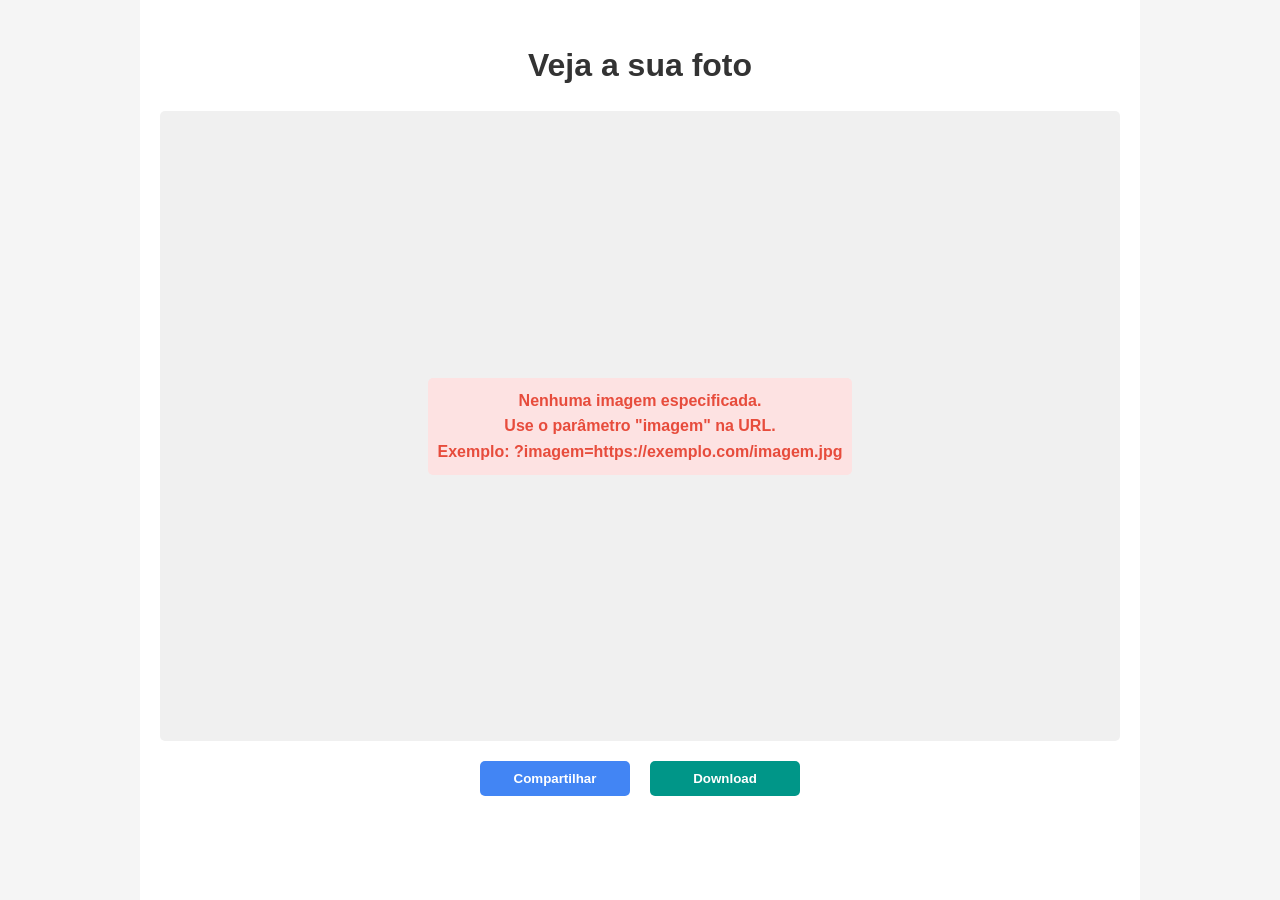
<file: php/camerashot.html>
<!DOCTYPE html>
<html lang="pt-br">
<head>
    <meta charset="UTF-8">
    <meta name="viewport" content="width=device-width, initial-scale=1.0">
    <title>Veja a sua foto</title>
    <style>
        * {
            margin: 0;
            padding: 0;
            box-sizing: border-box;
            font-family: Arial, sans-serif;
        }
        
        body {
            background-color: #f5f5f5;
            color: #333;
            line-height: 1.6;
            padding: 0;
            margin: 0;
        }
        
        .container {
            max-width: 1000px;
            margin: 0 auto;
            padding: 20px;
            background-color: white;
            min-height: 100vh;
        }
        
        h1 {
            text-align: center;
            margin-bottom: 20px;
            color: #333;
            padding-top: 20px;
        }
        
        .image-container {
            width: 100%;
            height: 70vh;
            display: flex;
            justify-content: center;
            align-items: center;
            background-color: #f0f0f0;
            border-radius: 5px;
            margin-bottom: 20px;
            overflow: hidden;
        }
        
        #display-image {
            max-width: 100%;
            max-height: 100%;
        }
        
        .button-container {
            display: flex;
            justify-content: center;
            gap: 20px;
            margin-top: 20px;
        }
        
        .btn {
            padding: 10px 20px;
            border: none;
            border-radius: 5px;
            font-weight: bold;
            cursor: pointer;
            display: flex;
            align-items: center;
            justify-content: center;
            gap: 10px;
            min-width: 150px;
            color: white;
        }
        
        .share-btn {
            background-color: #4285F4;
        }
        
        .download-btn {
            background-color: #009688;
        }
        
        .error-message {
            text-align: center;
            color: #e74c3c;
            margin: 20px 0;
            font-weight: bold;
            padding: 10px;
            background-color: #fde2e2;
            border-radius: 5px;
        }

        .debug-info {
            display: none;
            margin-top: 20px;
            padding: 10px;
            background-color: #f0f0f0;
            border-radius: 5px;
            font-family: monospace;
            font-size: 12px;
            white-space: pre-wrap;
            word-break: break-all;
        }
        
        /* Estilo para toast de status */
        .toast-message {
            position: fixed;
            bottom: 30px;
            left: 50%;
            transform: translateX(-50%);
            background-color: rgba(0, 0, 0, 0.8);
            color: white;
            padding: 12px 20px;
            border-radius: 25px;
            font-size: 14px;
            max-width: 80%;
            text-align: center;
            z-index: 1000;
            opacity: 0;
            transition: opacity 0.3s ease;
        }
    </style>
</head>
<body>
    <div class="container">
        <h1>Veja a sua foto</h1>
        
        <div class="image-container" id="image-container">
            <!-- A imagem será inserida aqui via JavaScript -->
        </div>
        
        <div class="button-container">
            <button class="btn share-btn" id="share-btn">Compartilhar</button>
            <button class="btn download-btn" id="download-btn">Download</button>
        </div>
    </div>

    <script>
        // Função para adicionar mensagens de debug
        function addDebug(message) {
            // Função mantida por compatibilidade, mas não faz nada
            console.log(message);
        }

        // Função para mostrar toast de mensagem
        function showToast(message, duration = 3000) {
            // Remover toast existente se houver
            const existingToast = document.querySelector('.toast-message');
            if (existingToast) {
                document.body.removeChild(existingToast);
            }
            
            // Criar novo toast
            const toast = document.createElement('div');
            toast.className = 'toast-message';
            toast.textContent = message;
            document.body.appendChild(toast);
            
            // Mostrar com fade in
            setTimeout(() => {
                toast.style.opacity = 1;
            }, 10);
            
            // Esconder após o tempo definido
            setTimeout(() => {
                toast.style.opacity = 0;
                
                // Remover elemento após fade out
                setTimeout(() => {
                    if (toast.parentElement) {
                        document.body.removeChild(toast);
                    }
                }, 300);
            }, duration);
        }

        // Função para obter parâmetros da URL
        function getParameterByName(name) {
            const url = window.location.href;
            name = name.replace(/[\[\]]/g, '\\$&');
            const regex = new RegExp('[?&]' + name + '(=([^&#]*)|&|#|$)');
            const results = regex.exec(url);
            
            if (!results) return null;
            if (!results[2]) return '';
            
            const value = decodeURIComponent(results[2].replace(/\+/g, ' '));
            addDebug('Parâmetro encontrado: ' + name + '=' + value);
            return value;
        }

        // Função para carregar a imagem
        function loadImage(imageUrl) {
            addDebug('Tentando carregar imagem: ' + imageUrl);
            
            const container = document.getElementById('image-container');
            const img = document.createElement('img');
            img.id = 'display-image';
            
            img.onload = function() {
                addDebug('Imagem carregada com sucesso!');
                addDebug('Dimensões: ' + this.naturalWidth + 'x' + this.naturalHeight);
                document.title = 'Visualizando: ' + imageUrl.split('/').pop();
            };
            
            img.onerror = function() {
                addDebug('ERRO: Falha ao carregar a imagem');
                container.innerHTML = '<div class="error-message">Não foi possível carregar a imagem.<br>Verifique se o URL está correto e acessível.</div>';
            };
            
            img.src = imageUrl;
            img.alt = 'Imagem carregada';
            container.appendChild(img);
        }

        // Configurar o botão de compartilhamento - foco exclusivo no compartilhamento da imagem
        function setupShareButton(imageUrl) {
            const shareBtn = document.getElementById('share-btn');
            
            shareBtn.addEventListener('click', async function() {
                // Verificar se Web Share API está disponível
                if (!navigator.share) {
                    showToast("Seu navegador não suporta compartilhamento. Tente salvar a imagem e compartilhar manualmente.");
                    return;
                }
                
                // Mostrar feedback enquanto processa
                showToast("Preparando imagem...");
                
                // MÉTODO 1: Compartilhar diretamente a partir da URL da imagem
                // Este é o método principal e mais direto
                try {
                    // Obter a imagem como blob usando fetch com opções para evitar problemas de CORS
                    const response = await fetch(imageUrl, {
                        cache: 'no-cache',
                        mode: 'cors',
                        credentials: 'omit' // Evita enviar cookies - melhor para imagens públicas
                    });
                    
                    if (!response.ok) {
                        throw new Error(`Erro HTTP! Status: ${response.status}`);
                    }
                    
                    const blob = await response.blob();
                    
                    // Determinar o tipo de arquivo correto com base no blob ou URL
                    let fileType = blob.type;
                    if (!fileType || fileType === 'application/octet-stream') {
                        // Tentar determinar pelo URL se o tipo não for detectado
                        const extension = imageUrl.split('.').pop().toLowerCase();
                        if (extension === 'jpg' || extension === 'jpeg') fileType = 'image/jpeg';
                        else if (extension === 'png') fileType = 'image/png';
                        else if (extension === 'gif') fileType = 'image/gif';
                        else if (extension === 'webp') fileType = 'image/webp';
                        else fileType = 'image/jpeg'; // Fallback para JPEG
                    }
                    
                    // Determinar nome de arquivo baseado no URL
                    let fileName = imageUrl.split('/').pop() || 'image';
                    if (!fileName.includes('.')) {
                        fileName += '.jpg'; // Adicionar extensão se não tiver
                    }
                    
                    // Criar arquivo com metadados corretos
                    const file = new File([blob], fileName, { 
                        type: fileType,
                        lastModified: new Date().getTime()
                    });
                    
                    // Verificar se o navegador suporta compartilhamento de arquivos
                    // IMPORTANTE: Usamos apenas files, sem URL ou texto
                    if (navigator.canShare && navigator.canShare({ files: [file] })) {
                        await navigator.share({
                            files: [file]
                            // Não incluímos título ou texto para focar apenas na imagem
                        });
                        console.log('Imagem compartilhada com sucesso via método direto');
                        return;
                    } else {
                        throw new Error('Este navegador não suporta compartilhamento de arquivos');
                    }
                } catch (error) {
                    console.error('Método 1 (direto) falhou:', error);
                    // Se falhar, vamos para o método 2
                }
                
                // MÉTODO 2: Usar canvas para capturar a imagem do DOM
                try {
                    const img = document.getElementById('display-image');
                    if (!img || !img.complete || img.naturalWidth === 0) {
                        throw new Error('Imagem não está pronta ou não foi carregada');
                    }
                    
                    // Criar canvas com o tamanho exato da imagem
                    const canvas = document.createElement('canvas');
                    canvas.width = img.naturalWidth;
                    canvas.height = img.naturalHeight;
                    
                    // Desenhar a imagem no canvas
                    const ctx = canvas.getContext('2d');
                    ctx.drawImage(img, 0, 0);
                    
                    // Converter para blob com alta qualidade
                    const blob = await new Promise((resolve, reject) => {
                        canvas.toBlob(
                            (blob) => blob ? resolve(blob) : reject(new Error('Falha ao criar blob')),
                            'image/jpeg', 
                            0.95 // Alta qualidade
                        );
                    });
                    
                    // Criar arquivo a partir do blob
                    const file = new File([blob], 'imagem.jpg', { 
                        type: 'image/jpeg',
                        lastModified: new Date().getTime()
                    });
                    
                    // Compartilhar apenas o arquivo, sem URL ou texto
                    if (navigator.canShare && navigator.canShare({ files: [file] })) {
                        await navigator.share({
                            files: [file]
                            // Não incluímos título ou texto para focar apenas na imagem
                        });
                        console.log('Imagem compartilhada com sucesso via canvas');
                    } else {
                        throw new Error('Compartilhamento de arquivos não suportado');
                    }
                } catch (error) {
                    console.error('Método 2 (canvas) falhou:', error);
                    showToast("Não foi possível compartilhar a imagem. Tente salvar e compartilhar manualmente.");
                }
            });
        }

        // Configurar o botão de download
        function setupDownloadButton(imageUrl) {
            const downloadBtn = document.getElementById('download-btn');
            
            downloadBtn.addEventListener('click', async function() {
                const isMobile = /Android|webOS|iPhone|iPad|iPod|BlackBerry|IEMobile|Opera Mini/i.test(navigator.userAgent);
                const isAndroid = /android/i.test(navigator.userAgent);
                const isIOS = /iPhone|iPad|iPod/i.test(navigator.userAgent);
                
                if (isMobile) {
                    if (isIOS) {
                        // Para iOS, mostrar instruções sem abrir nova janela
                        showIOSInstructions();
                    } else if (isAndroid) {
                        // Para Android, fazer download direto sem compartilhamento
                        try {
                            showToast("Baixando imagem...");
                            
                            // Baixar a imagem como blob
                            const response = await fetch(imageUrl);
                            const blob = await response.blob();
                            
                            // Fazer download direto
                            downloadImageAndroid(blob);
                            
                            showToast("Download iniciado!");
                        } catch (error) {
                            console.error('Erro ao preparar imagem para download:', error);
                            showToast("Erro ao baixar. Tente novamente.");
                            // Método alternativo
                            downloadImageAndroid(null);
                        }
                    }
                } else {
                    // Em desktop, criar um link de download direto
                    const link = document.createElement('a');
                    link.href = imageUrl;
                    link.download = imageUrl.split('/').pop() || 'imagem.jpg';
                    link.style.display = 'none';
                    document.body.appendChild(link);
                    link.click();
                    document.body.removeChild(link);
                }
                
                // Função para mostrar instruções de download no iOS
                function showIOSInstructions() {
                    // Criar o modal de instruções
                    const modalOverlay = document.createElement('div');
                    modalOverlay.style.position = 'fixed';
                    modalOverlay.style.top = '0';
                    modalOverlay.style.left = '0';
                    modalOverlay.style.width = '100%';
                    modalOverlay.style.height = '100%';
                    modalOverlay.style.backgroundColor = 'rgba(0, 0, 0, 0.7)';
                    modalOverlay.style.display = 'flex';
                    modalOverlay.style.justifyContent = 'center';
                    modalOverlay.style.alignItems = 'center';
                    modalOverlay.style.zIndex = '1000';
                    
                    const modalContent = document.createElement('div');
                    modalContent.style.backgroundColor = 'white';
                    modalContent.style.padding = '20px';
                    modalContent.style.borderRadius = '10px';
                    modalContent.style.maxWidth = '90%';
                    modalContent.style.width = '350px';
                    modalContent.style.boxShadow = '0 4px 15px rgba(0, 0, 0, 0.2)';
                    
                    modalContent.innerHTML = `
                        <h3 style="margin-top: 0; margin-bottom: 15px; color: #333;">Como salvar no iOS</h3>
                        <ol style="padding-left: 20px; margin-bottom: 20px;">
                            <li style="margin-bottom: 8px;">Pressione e mantenha o dedo sobre a imagem</li>
                            <li style="margin-bottom: 8px;">No menu que aparecer, selecione "Salvar no App Fotos"</li>
                            <li>A imagem será salva em sua galeria</li>
                        </ol>
                        <button id="close-modal" style="display: block; width: 100%; padding: 10px; background-color: #009688; border: none; color: white; border-radius: 5px; font-weight: bold; cursor: pointer;">Entendi</button>
                    `;
                    
                    modalOverlay.appendChild(modalContent);
                    document.body.appendChild(modalOverlay);
                    
                    // Adicionar evento para fechar o modal
                    document.getElementById('close-modal').addEventListener('click', function() {
                        document.body.removeChild(modalOverlay);
                    });
                }
                
                // Função alternativa para download no Android
                function downloadImageAndroid(blob) {
                    if (blob) {
                        // Usar o objeto URL para criar uma URL temporária
                        const blobUrl = URL.createObjectURL(blob);
                        
                        // Criar o link de download com nome mais descritivo
                        const timestamp = new Date().toISOString().slice(0, 19).replace(/[-:]/g, '').replace('T', '_');
                        const fileName = `imagem_${timestamp}.jpg`;
                        
                        const link = document.createElement('a');
                        link.href = blobUrl;
                        link.download = fileName;
                        link.style.display = 'none';
                        
                        // Adicionar à página e clicar
                        document.body.appendChild(link);
                        link.click();
                        
                        // Limpar recursos
                        setTimeout(() => {
                            if (document.body.contains(link)) {
                                document.body.removeChild(link);
                            }
                            URL.revokeObjectURL(blobUrl);
                        }, 100);
                        
                        console.log('Download iniciado:', fileName);
                    } else {
                        // Se não tiver blob, tentar diretamente com a URL
                        const timestamp = new Date().toISOString().slice(0, 19).replace(/[-:]/g, '').replace('T', '_');
                        const fileName = imageUrl.split('/').pop() || `imagem_${timestamp}.jpg`;
                        
                        const link = document.createElement('a');
                        link.href = imageUrl;
                        link.download = fileName;
                        link.style.display = 'none';
                        link.target = '_blank'; // Abrir em nova aba como fallback
                        
                        document.body.appendChild(link);
                        link.click();
                        
                        setTimeout(() => {
                            if (document.body.contains(link)) {
                                document.body.removeChild(link);
                            }
                        }, 100);
                        
                        console.log('Download direto iniciado:', fileName);
                    }
                }
            });
        }

        // Inicialização
        document.addEventListener('DOMContentLoaded', function() {
            addDebug('Página carregada. Buscando parâmetros da URL...');
            addDebug('URL atual: ' + window.location.href);
            
            // Obter o parâmetro 'imagem' da URL
            const imageUrl = getParameterByName('imagem');
            
            if (imageUrl) {
                loadImage(imageUrl);
                setupShareButton(imageUrl);
                setupDownloadButton(imageUrl);
            } else {
                addDebug('ERRO: Nenhum parâmetro de imagem encontrado');
                const container = document.getElementById('image-container');
                container.innerHTML = `
                    <div class="error-message">
                        <p>Nenhuma imagem especificada.</p>
                        <p>Use o parâmetro "imagem" na URL.</p>
                        <p>Exemplo: <code>?imagem=https://exemplo.com/imagem.jpg</code></p>
                    </div>
                `;
                
                // Desativar os botões
                document.getElementById('share-btn').disabled = true;
                document.getElementById('download-btn').disabled = true;
            }
        });
    </script>
</body>
</html>
</file>
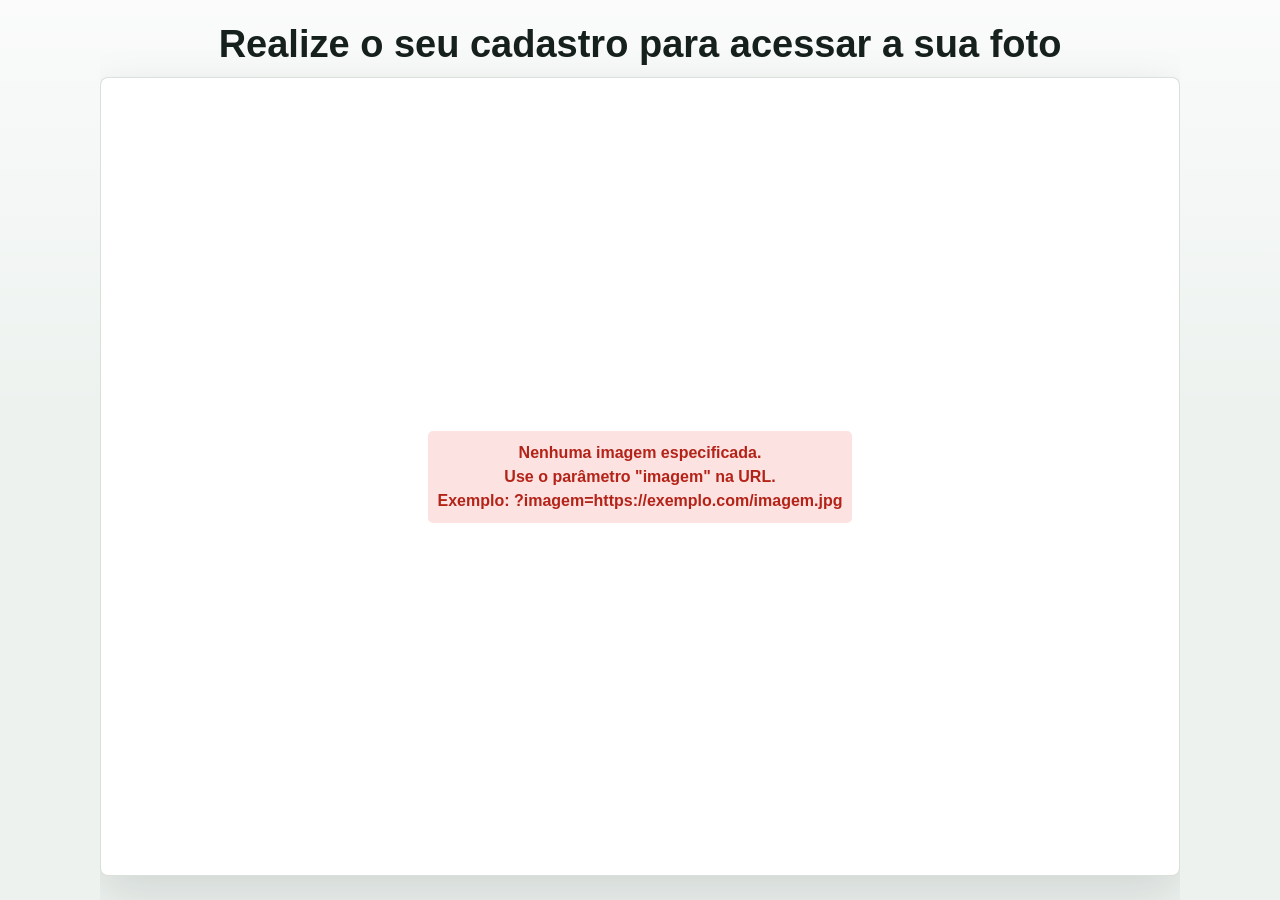
<file: arquivos originais/Nova pasta/camerashot.html>
<!DOCTYPE html>
<html lang="pt-br">
<head>
    <meta charset="UTF-8">
    <meta name="viewport" content="width=device-width, initial-scale=1.0">
    <title>Realize o seu cadastro para acessar a sua foto</title>
    <style>
        :root {
            --bg: #edf2ef;
            --text: #16211d;
            --muted: #5f6f68;
            --line: #d6ded8;
            --accent: #00856f;
            --accent-dark: #006b59;
            --surface: #ffffff;
            --danger: #b42318;
            --shadow: 0 18px 50px rgba(22, 33, 29, 0.13);
        }

        * {
            margin: 0;
            padding: 0;
            box-sizing: border-box;
            font-family: Arial, sans-serif;
        }

        html {
            min-height: 100%;
        }
        
        body {
            min-height: 100vh;
            min-height: 100svh;
            background:
                linear-gradient(180deg, rgba(255, 255, 255, 0.72), rgba(237, 242, 239, 0) 46%),
                var(--bg);
            color: var(--text);
            line-height: 1.5;
            padding: 0;
            margin: 0;
        }
        
        .container {
            width: min(1080px, calc(100% - 24px));
            height: 100vh;
            height: 100svh;
            min-height: 100vh;
            min-height: 100svh;
            margin: 0 auto;
            padding: clamp(12px, 2.4vw, 24px) 0 calc(clamp(12px, 2.4vw, 24px) + env(safe-area-inset-bottom, 0px));
            display: flex;
            flex-direction: column;
            gap: 12px;
            overflow: hidden;
        }
        
        h1 {
            text-align: center;
            color: var(--text);
            font-size: clamp(22px, 4vw, 38px);
            line-height: 1.08;
            letter-spacing: 0;
            flex: 0 0 auto;
        }
        
        .image-container {
            width: 100%;
            flex: 1 1 auto;
            min-height: 0;
            display: flex;
            justify-content: center;
            align-items: center;
            background-color: var(--surface);
            border: 1px solid rgba(214, 222, 216, 0.9);
            border-radius: 8px;
            padding: clamp(8px, 2vw, 14px);
            overflow: hidden;
            box-shadow: var(--shadow);
        }

        .image-container.lead-mode {
            /* Formularios longos rolam dentro do quadro em vez de serem cortados. */
            align-items: flex-start;
            justify-content: flex-start;
            overflow-y: auto;
            -webkit-overflow-scrolling: touch;
            padding: clamp(16px, 4vw, 28px);
            background:
                linear-gradient(135deg, rgba(0, 133, 111, 0.08), rgba(255, 255, 255, 0.2)),
                var(--surface);
        }
        
        #display-image {
            max-width: 100%;
            max-height: 100%;
            width: auto;
            height: auto;
            object-fit: contain;
            border-radius: 6px;
        }
        
        .button-container {
            flex: 0 0 auto;
            display: grid;
            grid-template-columns: repeat(3, minmax(0, 180px));
            justify-content: center;
            gap: 12px;
            margin-top: 0;
        }

        .button-container[hidden] {
            display: none;
        }

        .button-container.no-whatsapp {
            grid-template-columns: repeat(2, minmax(0, 180px));
        }
        
        .btn {
            min-height: 50px;
            padding: 0 22px;
            border: none;
            border-radius: 6px;
            font-weight: bold;
            font-size: 15px;
            cursor: pointer;
            display: flex;
            align-items: center;
            justify-content: center;
            min-width: 180px;
            color: white;
            transition: transform 160ms ease, box-shadow 160ms ease, background 160ms ease;
        }

        .btn:hover {
            transform: translateY(-1px);
        }
        
        .share-btn {
            background-color: var(--accent);
            box-shadow: 0 10px 24px rgba(0, 133, 111, 0.24);
        }

        .share-btn:hover {
            background-color: var(--accent-dark);
        }
        
        .download-btn {
            background-color: #22332d;
            box-shadow: 0 10px 24px rgba(34, 51, 45, 0.18);
        }

        .whatsapp-btn {
            background-color: #25d366;
            box-shadow: 0 10px 24px rgba(37, 211, 102, 0.22);
        }

        .whatsapp-btn[hidden] {
            display: none;
        }

        .whatsapp-btn:hover {
            background-color: #1faa52;
        }

        .whatsapp-modal {
            position: fixed;
            inset: 0;
            z-index: 1100;
            display: flex;
            align-items: center;
            justify-content: center;
            padding: 18px;
            background: rgba(13, 20, 17, 0.58);
        }

        .whatsapp-modal[hidden] {
            display: none;
        }

        .whatsapp-dialog {
            width: min(420px, 100%);
            background: var(--surface);
            border: 1px solid var(--line);
            border-radius: 8px;
            padding: 24px;
            box-shadow: 0 24px 60px rgba(13, 20, 17, 0.28);
        }

        .whatsapp-dialog h2 {
            margin-bottom: 10px;
            color: var(--text);
            font-size: clamp(22px, 4vw, 28px);
            line-height: 1.1;
        }

        .whatsapp-dialog p {
            margin-bottom: 16px;
            color: var(--muted);
            font-size: 15px;
        }

        .whatsapp-dialog label {
            display: block;
            margin-bottom: 8px;
            color: var(--text);
            font-size: 14px;
            font-weight: 700;
        }

        .whatsapp-dialog input {
            width: 100%;
            height: 48px;
            border: 1px solid var(--line);
            border-radius: 6px;
            padding: 0 12px;
            font-size: 18px;
            margin-bottom: 10px;
        }

        .whatsapp-dialog input:focus {
            outline: 3px solid rgba(37, 211, 102, 0.18);
            border-color: #25d366;
        }

        .phone-preview {
            min-height: 20px;
            margin-bottom: 14px;
            color: var(--muted);
            font-size: 13px;
        }

        .whatsapp-actions {
            display: grid;
            grid-template-columns: 1fr 1fr;
            gap: 10px;
        }

        .whatsapp-actions button {
            min-height: 46px;
            border: none;
            border-radius: 6px;
            color: #fff;
            font-weight: 700;
            font-size: 15px;
            cursor: pointer;
        }

        .whatsapp-actions button:disabled {
            cursor: progress;
            opacity: 0.75;
        }

        .whatsapp-submit {
            background: #25d366;
        }

        .whatsapp-cancel {
            background: #22332d;
        }

        .whatsapp-error {
            display: none;
            margin-top: 12px;
            color: var(--danger);
            font-size: 14px;
            font-weight: 700;
        }

        .lead-gate {
            width: min(420px, 100%);
            margin: auto;
            background: var(--surface);
            border: 1px solid var(--line);
            border-radius: 8px;
            padding: 24px;
            box-shadow: 0 18px 44px rgba(22, 33, 29, 0.14);
            text-align: left;
        }

        .lead-gate h2 {
            margin-bottom: 10px;
            color: var(--text);
            font-size: clamp(22px, 4vw, 28px);
            line-height: 1.1;
        }

        .lead-gate p {
            margin-bottom: 18px;
            color: var(--muted);
            font-size: 15px;
        }

        .lead-field {
            margin-bottom: 12px;
        }

        .lead-field label {
            display: flex;
            justify-content: space-between;
            gap: 10px;
            margin-bottom: 6px;
            color: var(--text);
            font-size: 14px;
            font-weight: 700;
        }

        .lead-field small {
            color: var(--muted);
            font-size: 12px;
            font-weight: 400;
        }

        .lead-gate input,
        .lead-gate select {
            width: 100%;
            height: 46px;
            border: 1px solid var(--line);
            border-radius: 6px;
            padding: 0 12px;
            background-color: #fff;
            color: var(--text);
            font-size: 16px;
        }

        .lead-gate input:focus,
        .lead-gate select:focus {
            outline: 3px solid rgba(0, 133, 111, 0.16);
            border-color: var(--accent);
        }

        .lead-gate button {
            width: 100%;
            min-height: 46px;
            border: none;
            border-radius: 6px;
            background: var(--accent);
            color: white;
            font-weight: bold;
            font-size: 16px;
            cursor: pointer;
        }

        .lead-gate button:disabled {
            cursor: progress;
            opacity: 0.75;
        }

        .choice-actions {
            display: grid;
            gap: 10px;
        }

        .lead-gate .secondary-btn {
            background: #22332d;
        }

        .choice-note {
            margin-top: 12px;
            color: var(--muted);
            font-size: 13px;
            line-height: 1.4;
        }

        .lead-error {
            display: none;
            margin-top: 12px;
            color: var(--danger);
            font-size: 14px;
            font-weight: bold;
        }
        
        .error-message {
            text-align: center;
            color: var(--danger);
            margin: 20px 0;
            font-weight: bold;
            padding: 10px;
            background-color: #fde2e2;
            border-radius: 5px;
        }

        .debug-info {
            display: none;
            margin-top: 20px;
            padding: 10px;
            background-color: #f0f0f0;
            border-radius: 5px;
            font-family: monospace;
            font-size: 12px;
            white-space: pre-wrap;
            word-break: break-all;
        }
        
        /* Estilo para toast de status */
        .toast-message {
            position: fixed;
            bottom: calc(132px + env(safe-area-inset-bottom, 0px));
            left: 50%;
            transform: translateX(-50%);
            background-color: rgba(0, 0, 0, 0.8);
            color: white;
            padding: 12px 20px;
            border-radius: 25px;
            font-size: 14px;
            max-width: 80%;
            text-align: center;
            z-index: 1000;
            opacity: 0;
            transition: opacity 0.3s ease;
        }

        .toast-message.whatsapp-status {
            top: calc(18px + env(safe-area-inset-top, 0px));
            bottom: auto;
            width: min(520px, calc(100% - 28px));
            max-width: none;
            padding: 18px 22px;
            border: 2px solid rgba(37, 211, 102, 0.88);
            border-radius: 8px;
            background: #0f2f24;
            box-shadow: 0 18px 46px rgba(15, 47, 36, 0.34);
            font-size: clamp(18px, 4.2vw, 24px);
            font-weight: 800;
            line-height: 1.22;
        }

        .toast-message.whatsapp-status::after {
            content: "Aguarde a confirmação nesta tela.";
            display: block;
            margin-top: 6px;
            color: rgba(255, 255, 255, 0.82);
            font-size: clamp(13px, 3.2vw, 15px);
            font-weight: 600;
        }

        .toast-message.whatsapp-status.success {
            background: #075e46;
        }

        .toast-message.whatsapp-status.success::after {
            content: "A foto foi enviada para o número informado.";
        }

        .toast-message.whatsapp-status.error {
            border-color: rgba(255, 197, 61, 0.92);
            background: #4a2812;
        }

        .toast-message.whatsapp-status.error::after {
            content: "Use o botão Baixar se precisar salvar agora.";
        }

        @media (max-width: 640px) {
            .container {
                width: min(100% - 18px, 1080px);
                padding-top: 10px;
                gap: 10px;
            }

            h1 {
                font-size: 22px;
            }

            .image-container {
                padding: 8px;
            }

            .image-container.lead-mode {
                padding: 12px;
            }

            .lead-gate {
                padding: 20px;
            }

            .button-container {
                grid-template-columns: repeat(2, minmax(0, 1fr));
                gap: 8px;
            }

            .btn {
                min-width: 0;
                min-height: 48px;
                padding: 0 10px;
                font-size: 14px;
            }

            .whatsapp-btn {
                grid-column: 1 / -1;
            }

            .button-container.no-whatsapp .whatsapp-btn {
                grid-column: auto;
            }

            .whatsapp-dialog {
                padding: 20px;
            }
        }

        @media (max-height: 560px) {
            .container {
                gap: 8px;
                padding-top: 8px;
            }

            h1 {
                font-size: 20px;
            }

            .btn {
                min-height: 42px;
            }

            .button-container {
                gap: 7px;
            }

            .lead-gate p {
                margin-bottom: 12px;
            }
        }
    </style>
</head>
<body>
    <div class="container">
        <h1>Realize o seu cadastro para acessar a sua foto</h1>
        
        <div class="image-container" id="image-container">
            <!-- A imagem será inserida aqui via JavaScript -->
        </div>
        
        <div class="button-container" id="button-container" hidden>
            <button class="btn share-btn" id="share-btn">Compartilhar</button>
            <button class="btn download-btn" id="download-btn">Baixar</button>
            <button class="btn whatsapp-btn" id="whatsapp-btn">Receber foto via WhatsApp</button>
        </div>

        <div class="whatsapp-modal" id="whatsapp-modal" hidden>
            <form class="whatsapp-dialog" id="whatsapp-form">
                <h2>Receber foto via WhatsApp</h2>
                <p>Digite o DDD e o número. Não precisa colocar +55.</p>
                <label for="whatsapp-phone">WhatsApp</label>
                <input type="tel" id="whatsapp-phone" name="telefone" inputmode="numeric" autocomplete="tel-national" placeholder="(99) 99999-9999" required>
                <div class="phone-preview" id="whatsapp-preview">Será enviado como 55DDDNUMERO.</div>
                <div class="whatsapp-actions">
                    <button type="button" class="whatsapp-cancel" id="whatsapp-cancel">Cancelar</button>
                    <button type="submit" class="whatsapp-submit" id="whatsapp-submit">Enviar foto</button>
                </div>
                <div class="whatsapp-error" id="whatsapp-error"></div>
            </form>
        </div>
    </div>

    <script>
        // Função para adicionar mensagens de debug
        function addDebug(message) {
            // Função mantida por compatibilidade, mas não faz nada
            console.log(message);
        }

        // Função para mostrar toast de mensagem
        function showToast(message, duration = 3000, variant = '') {
            // Remover toast existente se houver
            const existingToast = document.querySelector('.toast-message');
            if (existingToast) {
                document.body.removeChild(existingToast);
            }
            
            // Criar novo toast
            const toast = document.createElement('div');
            toast.className = 'toast-message' + (variant ? ' ' + variant : '');
            toast.textContent = message;
            toast.setAttribute('role', 'status');
            toast.setAttribute('aria-live', 'polite');
            document.body.appendChild(toast);
            
            // Mostrar com fade in
            setTimeout(() => {
                toast.style.opacity = 1;
            }, 10);
            
            // Esconder após o tempo definido
            setTimeout(() => {
                toast.style.opacity = 0;
                
                // Remover elemento após fade out
                setTimeout(() => {
                    if (toast.parentElement) {
                        document.body.removeChild(toast);
                    }
                }, 300);
            }, duration);
        }

        // Função para obter parâmetros da URL
        function getParameterByName(name) {
            const url = window.location.href;
            name = name.replace(/[\[\]]/g, '\\$&');
            const regex = new RegExp('[?&]' + name + '(=([^&#]*)|&|#|$)');
            const results = regex.exec(url);
            
            if (!results) return null;
            if (!results[2]) return '';
            
            const value = decodeURIComponent(results[2].replace(/\+/g, ' '));
            addDebug('Parâmetro encontrado: ' + name + '=' + value);
            return value;
        }

        // Função para carregar a imagem
        function loadImage(imageUrl) {
            addDebug('Tentando carregar imagem: ' + imageUrl);
            
            const container = document.getElementById('image-container');
            container.classList.remove('lead-mode');
            container.innerHTML = '';
            const img = document.createElement('img');
            img.id = 'display-image';
            
            img.onload = function() {
                addDebug('Imagem carregada com sucesso!');
                addDebug('Dimensões: ' + this.naturalWidth + 'x' + this.naturalHeight);
                document.title = 'Visualizando: ' + imageUrl.split('/').pop();
            };
            
            img.onerror = function() {
                addDebug('ERRO: Falha ao carregar a imagem');
                container.innerHTML = '<div class="error-message">Não foi possível carregar a imagem.<br>Verifique se o URL está correto e acessível.</div>';
            };
            
            img.src = imageUrl;
            img.alt = 'Imagem carregada';
            container.appendChild(img);
        }

        function isValidEmail(email) {
            return /^[^\s@]+@[^\s@]+\.[^\s@]{2,}$/.test(email);
        }

        // Campos padrao: a chave e fixa (vira coluna do leads.csv), o texto e editavel no painel.
        const LEAD_FIELD_DEFAULTS = {
            nome: {
                label: 'Nome',
                enabled: true,
                required: true,
                kind: 'text',
                type: 'text',
                autocomplete: 'name',
                inputmode: '',
                placeholder: 'Seu nome'
            },
            empresa: {
                label: 'Empresa',
                enabled: true,
                required: false,
                kind: 'text',
                type: 'text',
                autocomplete: 'organization',
                inputmode: '',
                placeholder: 'Nome da empresa'
            },
            telefone: {
                label: 'WhatsApp',
                enabled: true,
                required: true,
                kind: 'whatsapp',
                type: 'tel',
                autocomplete: 'tel-national',
                inputmode: 'numeric',
                placeholder: '(99) 99999-9999'
            },
            email: {
                label: 'Email',
                enabled: true,
                required: false,
                kind: 'email',
                type: 'email',
                autocomplete: 'email',
                inputmode: 'email',
                placeholder: 'seuemail@exemplo.com'
            }
        };

        // Campos criados no painel, conforme o tipo escolhido.
        const LEAD_CUSTOM_TYPES = {
            text: { type: 'text', autocomplete: 'off', inputmode: '', placeholder: '' },
            date: { type: 'text', autocomplete: 'off', inputmode: 'numeric', placeholder: 'dd/mm/aaaa' },
            number: { type: 'text', autocomplete: 'off', inputmode: 'decimal', placeholder: '' },
            select: { type: 'select', autocomplete: 'off', inputmode: '', placeholder: 'Selecione' }
        };

        function escapeHtml(value) {
            return String(value || '')
                .replace(/&/g, '&amp;')
                .replace(/</g, '&lt;')
                .replace(/>/g, '&gt;')
                .replace(/"/g, '&quot;')
                .replace(/'/g, '&#039;');
        }

        function stripLeadCommas(value) {
            return String(value || '').replace(/,/g, '');
        }

        function normalizeLeadFields(status) {
            // Servidor novo: lista ja ordenada, so com os campos ligados.
            if (status && Array.isArray(status.leadFieldList)) {
                return status.leadFieldList
                    .filter(function(field) {
                        return field && typeof field.key === 'string' && field.key !== '';
                    })
                    .map(function(field) {
                        const builtin = Object.prototype.hasOwnProperty.call(LEAD_FIELD_DEFAULTS, field.key)
                            ? LEAD_FIELD_DEFAULTS[field.key]
                            : null;
                        const kind = builtin ? builtin.kind : (LEAD_CUSTOM_TYPES[field.type] ? field.type : 'text');
                        const defaults = builtin || LEAD_CUSTOM_TYPES[kind];
                        const options = Array.isArray(field.options) ? field.options.map(String) : [];

                        return {
                            key: field.key,
                            label: field.label || (builtin ? builtin.label : field.key),
                            required: field.required === true,
                            kind: kind === 'select' && options.length === 0 ? 'text' : kind,
                            type: kind === 'select' && options.length === 0 ? 'text' : defaults.type,
                            autocomplete: defaults.autocomplete,
                            inputmode: defaults.inputmode,
                            placeholder: defaults.placeholder,
                            options: options
                        };
                    });
            }

            const source = status && status.leadFields && typeof status.leadFields === 'object'
                ? status.leadFields
                : {};

            return Object.keys(LEAD_FIELD_DEFAULTS)
                .map(function(key) {
                    const defaults = LEAD_FIELD_DEFAULTS[key];
                    const field = source[key] || {};

                    return {
                        key: key,
                        label: field.label || defaults.label,
                        enabled: Object.prototype.hasOwnProperty.call(field, 'enabled') ? field.enabled !== false : defaults.enabled,
                        required: Object.prototype.hasOwnProperty.call(field, 'required') ? field.required === true : defaults.required,
                        kind: defaults.kind,
                        type: defaults.type,
                        autocomplete: defaults.autocomplete,
                        inputmode: defaults.inputmode,
                        placeholder: defaults.placeholder,
                        options: []
                    };
                })
                .filter(function(field) {
                    return field.enabled;
                });
        }

        function leadFieldMarkup(field) {
            const id = 'lead-' + field.key;
            const requiredText = field.required ? 'Obrigatório' : 'Opcional';
            const requiredAttr = field.required ? ' required' : '';
            let control;

            if (field.kind === 'select') {
                const optionsMarkup = field.options.map(function(option) {
                    return '<option value="' + escapeHtml(option) + '">' + escapeHtml(option) + '</option>';
                }).join('');

                control = '<select id="' + escapeHtml(id) + '" name="' + escapeHtml(field.key) + '" data-kind="select"' + requiredAttr + '>'
                    + '<option value="">' + escapeHtml(field.placeholder || 'Selecione') + '</option>'
                    + optionsMarkup
                    + '</select>';
            } else {
                const inputmodeAttr = field.inputmode ? ' inputmode="' + escapeHtml(field.inputmode) + '"' : '';
                const maxlengthAttr = field.kind === 'date' ? ' maxlength="10"' : '';

                control = '<input type="' + escapeHtml(field.type) + '" id="' + escapeHtml(id) + '" name="' + escapeHtml(field.key) + '"'
                    + ' data-kind="' + escapeHtml(field.kind) + '"'
                    + ' placeholder="' + escapeHtml(field.placeholder) + '"'
                    + ' autocomplete="' + escapeHtml(field.autocomplete) + '"'
                    + inputmodeAttr + maxlengthAttr + requiredAttr + '>';
            }

            return `
                <div class="lead-field">
                    <label for="${escapeHtml(id)}">
                        <span>${escapeHtml(field.label)}</span>
                        <small>${requiredText}</small>
                    </label>
                    ${control}
                </div>
            `;
        }

        function formatDateInput(value) {
            const digits = onlyDigits(value).slice(0, 8);

            if (digits.length <= 2) {
                return digits;
            }

            if (digits.length <= 4) {
                return digits.slice(0, 2) + '/' + digits.slice(2);
            }

            return digits.slice(0, 2) + '/' + digits.slice(2, 4) + '/' + digits.slice(4);
        }

        function isValidLeadDate(value) {
            const match = /^(\d{2})\/(\d{2})\/(\d{4})$/.exec(value);
            if (!match) {
                return false;
            }

            const day = parseInt(match[1], 10);
            const month = parseInt(match[2], 10);
            const year = parseInt(match[3], 10);
            const date = new Date(year, month - 1, day);

            return year >= 1900 && year <= 2100
                && date.getFullYear() === year
                && date.getMonth() === month - 1
                && date.getDate() === day;
        }

        async function saveLead(leadData, imageUrl) {
            const payload = Object.assign({}, leadData, {
                imagem: imageUrl
            });

            const response = await fetch('saveLead.php', {
                method: 'POST',
                headers: {
                    'Content-Type': 'application/json',
                    'Accept': 'application/json'
                },
                body: JSON.stringify(payload)
            });

            const data = await response.json().catch(() => ({}));
            if (!response.ok || !data.ok) {
                throw new Error(data.message || 'Erro ao salvar o cadastro.');
            }

            return data;
        }

        async function getLeadStatus(imageUrl) {
            const url = new URL('leadStatus.php', window.location.href);
            url.searchParams.set('imagem', imageUrl);
            url.searchParams.set('_', String(Date.now()));

            const response = await fetch(url.toString(), {
                headers: { 'Accept': 'application/json' },
                cache: 'no-store',
                credentials: 'same-origin'
            });

            const data = await response.json().catch(() => ({}));
            if (!response.ok || !data.ok) {
                throw new Error(data.message || 'Nao foi possivel verificar o acesso.');
            }

            return data;
        }

        function unlockPhoto(imageUrl, options) {
            const settings = options || {};
            const title = document.querySelector('h1');
            const buttonContainer = document.getElementById('button-container');
            const whatsappBtn = document.getElementById('whatsapp-btn');

            if (title) {
                title.textContent = 'Sua foto';
            }

            loadImage(imageUrl);
            setupShareButton(imageUrl);
            setupDownloadButton(imageUrl);

            if (settings.showWhatsAppButton) {
                whatsappBtn.hidden = false;
                buttonContainer.classList.remove('no-whatsapp');
                setupWhatsAppButton(imageUrl, settings.whatsAppPhone || '');
            } else {
                whatsappBtn.hidden = true;
                buttonContainer.classList.add('no-whatsapp');
            }

            buttonContainer.hidden = false;
        }

        function setupLoadingState() {
            const container = document.getElementById('image-container');

            container.classList.add('lead-mode');
            container.innerHTML = `
                <section class="lead-gate">
                    <h2>Verificando acesso</h2>
                    <p>Aguarde um momento.</p>
                </section>
            `;
        }

        function setupGalleryChoice(imageUrl, status, accessContext) {
            const container = document.getElementById('image-container');

            container.classList.add('lead-mode');
            container.innerHTML = `
                <section class="lead-gate">
                    <h2>Abrir foto</h2>
                    <p>Esta foto ainda não tem lead salvo. Como você veio da galeria, pode abrir sem cadastro ou registrar um lead agora.</p>
                    <div class="choice-actions">
                        <button type="button" id="open-without-lead" class="secondary-btn">Entrar sem cadastro</button>
                        <button type="button" id="open-with-lead">Cadastrar lead</button>
                    </div>
                    <div class="choice-note">Se abrir sem cadastro, o próximo acesso normal ainda vai pedir lead para esta foto.</div>
                </section>
            `;

            document.getElementById('open-without-lead').addEventListener('click', function() {
                unlockPhoto(imageUrl, {
                    showWhatsAppButton: true
                });
            });

            document.getElementById('open-with-lead').addEventListener('click', function() {
                setupLeadGate(imageUrl, status, accessContext);
            });
        }

        // Botao "Receber foto via WhatsApp": segue a configuracao do evento. Quem
        // abre pela galeria do painel (equipe logada) sempre tem o botao.
        function shouldShowWhatsAppButton(status, context) {
            if (context && context.fromGallery && status && status.galleryAuthorized) {
                return true;
            }

            return !status || status.whatsAppButtonEnabled !== false;
        }

        function setupLeadGate(imageUrl, status, accessContext) {
            const container = document.getElementById('image-container');
            const fields = normalizeLeadFields(status);
            const context = accessContext || {};
            const fieldMarkup = fields.map(leadFieldMarkup).join('');

            container.classList.add('lead-mode');
            container.innerHTML = `
                <form class="lead-gate" id="lead-form">
                    <h2>Cadastro rapido</h2>
                    <p>Preencha os dados para liberar o compartilhamento e download.</p>
                    ${fieldMarkup || '<p>Nenhum campo esta habilitado. Toque no botao para abrir a foto.</p>'}
                    <button type="submit" id="lead-submit">Concluir cadastro</button>
                    <div class="lead-error" id="lead-error"></div>
                </form>
            `;

            const form = document.getElementById('lead-form');
            const submit = document.getElementById('lead-submit');
            const errorBox = document.getElementById('lead-error');
            const firstInput = form.querySelector('input, select');
            const telefoneInput = form.querySelector('[name="telefone"]');
            // Campos numericos aceitam virgula decimal; nos demais a virgula continua bloqueada.
            const leadInputs = form.querySelectorAll('input:not([data-kind="number"])');

            leadInputs.forEach(function(input) {
                input.addEventListener('keydown', function(event) {
                    if (event.key === ',') {
                        event.preventDefault();
                    }
                });

                input.addEventListener('beforeinput', function(event) {
                    if (event.data === ',') {
                        event.preventDefault();
                    }
                });

                input.addEventListener('input', function() {
                    const cleaned = stripLeadCommas(input.value);
                    if (input.value !== cleaned) {
                        input.value = cleaned;
                    }
                });
            });

            if (telefoneInput) {
                telefoneInput.addEventListener('input', function() {
                    telefoneInput.value = formatLocalPhone(telefoneInput.value);
                });
            }

            form.querySelectorAll('input[data-kind="date"]').forEach(function(input) {
                input.addEventListener('input', function() {
                    input.value = formatDateInput(input.value);
                });
            });

            form.addEventListener('submit', async function(event) {
                event.preventDefault();

                const leadData = {};
                errorBox.style.display = 'none';
                errorBox.textContent = '';

                function fieldError(message, input) {
                    errorBox.textContent = message;
                    errorBox.style.display = 'block';
                    if (input) {
                        input.focus();
                    }
                }

                for (const field of fields) {
                    const input = form.querySelector('[name="' + field.key + '"]');
                    let value = input ? String(input.value || '').trim() : '';

                    if (field.kind !== 'number') {
                        value = stripLeadCommas(value).trim();
                    }

                    if (field.kind === 'whatsapp') {
                        value = localBrazilPhoneDigits(value);
                    }

                    if (field.kind === 'email') {
                        value = value.toLowerCase();
                    }

                    if (field.required && value === '') {
                        fieldError(field.label + ' obrigatório.', input);
                        return;
                    }

                    if (field.kind === 'whatsapp' && value !== '' && !(value.length === 10 || value.length === 11)) {
                        fieldError('Digite o ' + field.label + ' com DDD.', input);
                        return;
                    }

                    if (field.kind === 'email' && value !== '' && !isValidEmail(value)) {
                        fieldError('Digite um email valido.', input);
                        return;
                    }

                    if (field.kind === 'date' && value !== '' && !isValidLeadDate(value)) {
                        fieldError(field.label + ': digite uma data válida (dd/mm/aaaa).', input);
                        return;
                    }

                    if (field.kind === 'number' && value !== '' && !/^-?\d+([.,]\d+)?$/.test(value)) {
                        fieldError(field.label + ': digite apenas números.', input);
                        return;
                    }

                    leadData[field.key] = value;
                }

                submit.disabled = true;
                submit.textContent = 'Salvando...';

                try {
                    // O cadastro so libera a foto; o WhatsApp e enviado apenas
                    // quando a pessoa toca em "Receber foto via WhatsApp".
                    await saveLead(leadData, imageUrl);
                    unlockPhoto(imageUrl, {
                        showWhatsAppButton: shouldShowWhatsAppButton(status, context),
                        whatsAppPhone: leadData.telefone || ''
                    });

                    if (!status || status.autoShareAfterLead !== false) {
                        await shareImageFile(imageUrl);
                    }
                } catch (error) {
                    errorBox.textContent = error.message || 'Nao foi possivel liberar agora. Tente novamente.';
                    errorBox.style.display = 'block';
                    submit.disabled = false;
                    submit.textContent = 'Concluir cadastro';
                }
            });

            if (firstInput) {
                firstInput.focus();
            } else {
                submit.focus();
            }
        }

        async function setupAccessFlow(imageUrl) {
            const fromGallery = getParameterByName('origem') === 'galeria';
            const accessContext = {
                fromGallery: fromGallery
            };
            let status = null;

            setupLoadingState();

            try {
                status = await getLeadStatus(imageUrl);

                if (!status.leadEnabled || status.leadExists) {
                    unlockPhoto(imageUrl, {
                        showWhatsAppButton: shouldShowWhatsAppButton(status, accessContext)
                    });
                    return;
                }

                if (fromGallery && status.galleryAuthorized && status.galleryWithoutLeadEnabled) {
                    setupGalleryChoice(imageUrl, status, accessContext);
                    return;
                }
            } catch (error) {
                addDebug('Nao foi possivel verificar lead: ' + error.message);

                // ==================== CÓDIGO ALTERADO ====================
                // Sem leadStatus.php no servidor (2026-10-29): mostra a foto
                // direto, sem cadastro e sem botão do WhatsApp.
                // Para voltar ao padrão: apague este bloco.
                unlockPhoto(imageUrl, { showWhatsAppButton: false });
                return;
                // ================== FIM DO CÓDIGO ALTERADO ==================
            }

            setupLeadGate(imageUrl, status, accessContext);
        }

        function onlyDigits(value) {
            return String(value || '').replace(/\D+/g, '');
        }

        function localBrazilPhoneDigits(value) {
            let digits = onlyDigits(value);

            if (digits.indexOf('55') === 0 && (digits.length === 12 || digits.length === 13)) {
                digits = digits.slice(2);
            }

            return digits.slice(0, 11);
        }

        function phoneForWhapi(value) {
            const localDigits = localBrazilPhoneDigits(value);

            if (localDigits.length === 10 || localDigits.length === 11) {
                return '55' + localDigits;
            }

            return '';
        }

        function formatLocalPhone(value) {
            const digits = localBrazilPhoneDigits(value);
            const ddd = digits.slice(0, 2);
            const number = digits.slice(2);

            if (digits.length === 0) {
                return '';
            }

            if (digits.length === 1) {
                return '(' + ddd;
            }

            if (digits.length === 2) {
                return '(' + ddd + ') ';
            }

            if (number.length <= 4) {
                return '(' + ddd + ') ' + number;
            }

            if (number.length <= 8) {
                return '(' + ddd + ') ' + number.slice(0, 4) + '-' + number.slice(4);
            }

            return '(' + ddd + ') ' + number.slice(0, 5) + '-' + number.slice(5, 9);
        }

        function previewWhapiPhone(value) {
            const apiPhone = phoneForWhapi(value);
            if (!apiPhone) {
                return 'Digite DDD e número, sem +55.';
            }

            return 'Será enviado pela API como ' + apiPhone + '.';
        }

        async function sendWhatsAppPhoto(phone, imageUrl) {
            const response = await fetch('sendWhatsAppPhoto.php', {
                method: 'POST',
                headers: {
                    'Content-Type': 'application/json',
                    'Accept': 'application/json'
                },
                body: JSON.stringify({
                    telefone: phone,
                    imagem: imageUrl
                })
            });

            const data = await response.json().catch(() => ({}));
            if (!response.ok || !data.ok) {
                throw new Error(data.message || 'Nao foi possivel enviar pelo WhatsApp.');
            }

            return data;
        }

        function closeWhatsAppModal() {
            document.getElementById('whatsapp-modal').hidden = true;
        }

        // phone: numero digitado no cadastro, ja preenchido no quadro (a pessoa pode trocar).
        function openWhatsAppModal(imageUrl, phone) {
            const modal = document.getElementById('whatsapp-modal');
            const form = document.getElementById('whatsapp-form');
            const input = document.getElementById('whatsapp-phone');
            const preview = document.getElementById('whatsapp-preview');
            const errorBox = document.getElementById('whatsapp-error');
            const submit = document.getElementById('whatsapp-submit');

            form.dataset.imageUrl = imageUrl;
            input.value = phone ? formatLocalPhone(phone) : '';
            preview.textContent = phone ? previewWhapiPhone(input.value) : 'Será enviado como 55DDDNUMERO.';
            errorBox.style.display = 'none';
            errorBox.textContent = '';
            submit.disabled = false;
            submit.textContent = 'Enviar foto';
            modal.hidden = false;
            input.focus();
        }

        function setupWhatsAppButton(imageUrl, phone) {
            const whatsappBtn = document.getElementById('whatsapp-btn');
            const modal = document.getElementById('whatsapp-modal');
            const form = document.getElementById('whatsapp-form');
            const input = document.getElementById('whatsapp-phone');
            const preview = document.getElementById('whatsapp-preview');
            const errorBox = document.getElementById('whatsapp-error');
            const submit = document.getElementById('whatsapp-submit');
            const cancel = document.getElementById('whatsapp-cancel');

            whatsappBtn.dataset.imageUrl = imageUrl;
            whatsappBtn.dataset.phone = phone || '';

            if (!whatsappBtn.dataset.bound) {
                whatsappBtn.dataset.bound = '1';
                whatsappBtn.addEventListener('click', function() {
                    openWhatsAppModal(whatsappBtn.dataset.imageUrl || imageUrl, whatsappBtn.dataset.phone || '');
                });
            }

            if (form.dataset.bound) {
                return;
            }

            form.dataset.bound = '1';

            input.addEventListener('input', function() {
                input.value = formatLocalPhone(input.value);
                preview.textContent = previewWhapiPhone(input.value);
                errorBox.style.display = 'none';
                errorBox.textContent = '';
            });

            cancel.addEventListener('click', function() {
                closeWhatsAppModal();
            });

            modal.addEventListener('click', function(event) {
                if (event.target === modal) {
                    closeWhatsAppModal();
                }
            });

            form.addEventListener('submit', async function(event) {
                event.preventDefault();

                const phone = phoneForWhapi(input.value);
                if (!phone) {
                    errorBox.textContent = 'Digite o DDD e o numero do WhatsApp.';
                    errorBox.style.display = 'block';
                    input.focus();
                    return;
                }

                submit.disabled = true;
                submit.textContent = 'Enviando...';
                errorBox.style.display = 'none';
                errorBox.textContent = '';

                try {
                    await sendWhatsAppPhoto(phone, form.dataset.imageUrl || imageUrl);
                    closeWhatsAppModal();
                    showToast('Foto enviada pelo WhatsApp.');
                } catch (error) {
                    errorBox.textContent = error.message;
                    errorBox.style.display = 'block';
                    submit.disabled = false;
                    submit.textContent = 'Enviar foto';
                }
            });
        }

        async function shareImageFile(imageUrl) {
            if (!navigator.share) {
                showToast("Seu navegador não suporta compartilhamento. Tente salvar a imagem e compartilhar manualmente.");
                return false;
            }

            showToast("Preparando imagem...");

            try {
                const response = await fetch(imageUrl, {
                    cache: 'no-cache',
                    mode: 'cors',
                    credentials: 'omit'
                });

                if (!response.ok) {
                    throw new Error(`Erro HTTP! Status: ${response.status}`);
                }

                const blob = await response.blob();
                let fileType = blob.type;

                if (!fileType || fileType === 'application/octet-stream') {
                    const extension = imageUrl.split('.').pop().toLowerCase();
                    if (extension === 'jpg' || extension === 'jpeg') fileType = 'image/jpeg';
                    else if (extension === 'png') fileType = 'image/png';
                    else if (extension === 'webp') fileType = 'image/webp';
                    else fileType = 'image/jpeg';
                }

                let fileName = imageUrl.split('/').pop() || 'image';
                if (!fileName.includes('.')) {
                    fileName += '.jpg';
                }

                const file = new File([blob], fileName, {
                    type: fileType,
                    lastModified: new Date().getTime()
                });

                if (navigator.canShare && navigator.canShare({ files: [file] })) {
                    await navigator.share({ files: [file] });
                    return true;
                }

                throw new Error('Compartilhamento de arquivos não suportado');
            } catch (error) {
                if (error && error.name === 'AbortError') {
                    return false;
                }

                console.error('Metodo direto de compartilhamento falhou:', error);
            }

            try {
                const img = document.getElementById('display-image');
                if (!img || !img.complete || img.naturalWidth === 0) {
                    throw new Error('Imagem nao esta pronta ou nao foi carregada');
                }

                const canvas = document.createElement('canvas');
                canvas.width = img.naturalWidth;
                canvas.height = img.naturalHeight;

                const ctx = canvas.getContext('2d');
                ctx.drawImage(img, 0, 0);

                const blob = await new Promise((resolve, reject) => {
                    canvas.toBlob(
                        (canvasBlob) => canvasBlob ? resolve(canvasBlob) : reject(new Error('Falha ao criar blob')),
                        'image/jpeg',
                        0.95
                    );
                });

                const file = new File([blob], 'imagem.jpg', {
                    type: 'image/jpeg',
                    lastModified: Date.now()
                });

                if (navigator.canShare && navigator.canShare({ files: [file] })) {
                    await navigator.share({ files: [file] });
                    return true;
                }

                throw new Error('Compartilhamento de arquivos nao suportado');
            } catch (error) {
                if (!error || error.name !== 'AbortError') {
                    console.error('Nao foi possivel compartilhar a imagem:', error);
                    showToast("Não foi possível compartilhar a imagem. Toque em Compartilhar para tentar novamente.");
                }
            }

            return false;
        }

        // Configurar o botão de compartilhamento - foco exclusivo no compartilhamento da imagem
        function setupShareButton(imageUrl) {
            const shareBtn = document.getElementById('share-btn');
            shareBtn.dataset.imageUrl = imageUrl;

            if (shareBtn.dataset.bound) {
                return;
            }

            shareBtn.dataset.bound = '1';
            shareBtn.addEventListener('click', async function() {
                await shareImageFile(shareBtn.dataset.imageUrl || imageUrl);
            });
        }

        // Configurar o botão de download
        function setupDownloadButton(imageUrl) {
            const downloadBtn = document.getElementById('download-btn');
            
            downloadBtn.addEventListener('click', async function() {
                const isMobile = /Android|webOS|iPhone|iPad|iPod|BlackBerry|IEMobile|Opera Mini/i.test(navigator.userAgent);
                const isAndroid = /android/i.test(navigator.userAgent);
                const isIOS = /iPhone|iPad|iPod/i.test(navigator.userAgent);
                
                if (isMobile) {
                    if (isIOS) {
                        // Para iOS, mostrar instruções sem abrir nova janela
                        showIOSInstructions();
                    } else if (isAndroid) {
                        // Para Android, fazer download direto sem compartilhamento
                        try {
                            showToast("Baixando imagem...");
                            
                            // Baixar a imagem como blob
                            const response = await fetch(imageUrl);
                            const blob = await response.blob();
                            
                            // Fazer download direto
                            downloadImageAndroid(blob);
                            
                            showToast("Download iniciado!");
                        } catch (error) {
                            console.error('Erro ao preparar imagem para download:', error);
                            showToast("Erro ao baixar. Tente novamente.");
                            // Método alternativo
                            downloadImageAndroid(null);
                        }
                    }
                } else {
                    // Em desktop, criar um link de download direto
                    const link = document.createElement('a');
                    link.href = imageUrl;
                    link.download = imageUrl.split('/').pop() || 'imagem.jpg';
                    link.style.display = 'none';
                    document.body.appendChild(link);
                    link.click();
                    document.body.removeChild(link);
                }
                
                // Função para mostrar instruções de download no iOS
                function showIOSInstructions() {
                    // Criar o modal de instruções
                    const modalOverlay = document.createElement('div');
                    modalOverlay.style.position = 'fixed';
                    modalOverlay.style.top = '0';
                    modalOverlay.style.left = '0';
                    modalOverlay.style.width = '100%';
                    modalOverlay.style.height = '100%';
                    modalOverlay.style.backgroundColor = 'rgba(0, 0, 0, 0.7)';
                    modalOverlay.style.display = 'flex';
                    modalOverlay.style.justifyContent = 'center';
                    modalOverlay.style.alignItems = 'center';
                    modalOverlay.style.zIndex = '1000';
                    
                    const modalContent = document.createElement('div');
                    modalContent.style.backgroundColor = 'white';
                    modalContent.style.padding = '20px';
                    modalContent.style.borderRadius = '10px';
                    modalContent.style.maxWidth = '90%';
                    modalContent.style.width = '350px';
                    modalContent.style.boxShadow = '0 4px 15px rgba(0, 0, 0, 0.2)';
                    
                    modalContent.innerHTML = `
                        <h3 style="margin-top: 0; margin-bottom: 15px; color: #333;">Como salvar no iOS</h3>
                        <ol style="padding-left: 20px; margin-bottom: 20px;">
                            <li style="margin-bottom: 8px;">Pressione e mantenha o dedo sobre a imagem</li>
                            <li style="margin-bottom: 8px;">No menu que aparecer, selecione "Salvar no App Fotos"</li>
                            <li>A imagem será salva em sua galeria</li>
                        </ol>
                        <button id="close-modal" style="display: block; width: 100%; padding: 10px; background-color: #009688; border: none; color: white; border-radius: 5px; font-weight: bold; cursor: pointer;">Entendi</button>
                    `;
                    
                    modalOverlay.appendChild(modalContent);
                    document.body.appendChild(modalOverlay);
                    
                    // Adicionar evento para fechar o modal
                    document.getElementById('close-modal').addEventListener('click', function() {
                        document.body.removeChild(modalOverlay);
                    });
                }
                
                // Função alternativa para download no Android
                function downloadImageAndroid(blob) {
                    if (blob) {
                        // Usar o objeto URL para criar uma URL temporária
                        const blobUrl = URL.createObjectURL(blob);
                        
                        // Criar o link de download com nome mais descritivo
                        const timestamp = new Date().toISOString().slice(0, 19).replace(/[-:]/g, '').replace('T', '_');
                        const fileName = `imagem_${timestamp}.jpg`;
                        
                        const link = document.createElement('a');
                        link.href = blobUrl;
                        link.download = fileName;
                        link.style.display = 'none';
                        
                        // Adicionar à página e clicar
                        document.body.appendChild(link);
                        link.click();
                        
                        // Limpar recursos
                        setTimeout(() => {
                            if (document.body.contains(link)) {
                                document.body.removeChild(link);
                            }
                            URL.revokeObjectURL(blobUrl);
                        }, 100);
                        
                        console.log('Download iniciado:', fileName);
                    } else {
                        // Se não tiver blob, tentar diretamente com a URL
                        const timestamp = new Date().toISOString().slice(0, 19).replace(/[-:]/g, '').replace('T', '_');
                        const fileName = imageUrl.split('/').pop() || `imagem_${timestamp}.jpg`;
                        
                        const link = document.createElement('a');
                        link.href = imageUrl;
                        link.download = fileName;
                        link.style.display = 'none';
                        link.target = '_blank'; // Abrir em nova aba como fallback
                        
                        document.body.appendChild(link);
                        link.click();
                        
                        setTimeout(() => {
                            if (document.body.contains(link)) {
                                document.body.removeChild(link);
                            }
                        }, 100);
                        
                        console.log('Download direto iniciado:', fileName);
                    }
                }
            });
        }

        // Inicialização
        document.addEventListener('DOMContentLoaded', function() {
            addDebug('Página carregada. Buscando parâmetros da URL...');
            addDebug('URL atual: ' + window.location.href);
            
            // Obter o parâmetro 'imagem' da URL
            const imageUrl = getParameterByName('imagem');
            
            if (imageUrl) {
                setupAccessFlow(imageUrl);
            } else {
                addDebug('ERRO: Nenhum parâmetro de imagem encontrado');
                const container = document.getElementById('image-container');
                container.innerHTML = `
                    <div class="error-message">
                        <p>Nenhuma imagem especificada.</p>
                        <p>Use o parâmetro "imagem" na URL.</p>
                        <p>Exemplo: <code>?imagem=https://exemplo.com/imagem.jpg</code></p>
                    </div>
                `;
                
                // Desativar os botões
                document.getElementById('share-btn').disabled = true;
                document.getElementById('download-btn').disabled = true;
                document.getElementById('whatsapp-btn').disabled = true;
            }
        });
    </script>
</body>
</html>
</file>
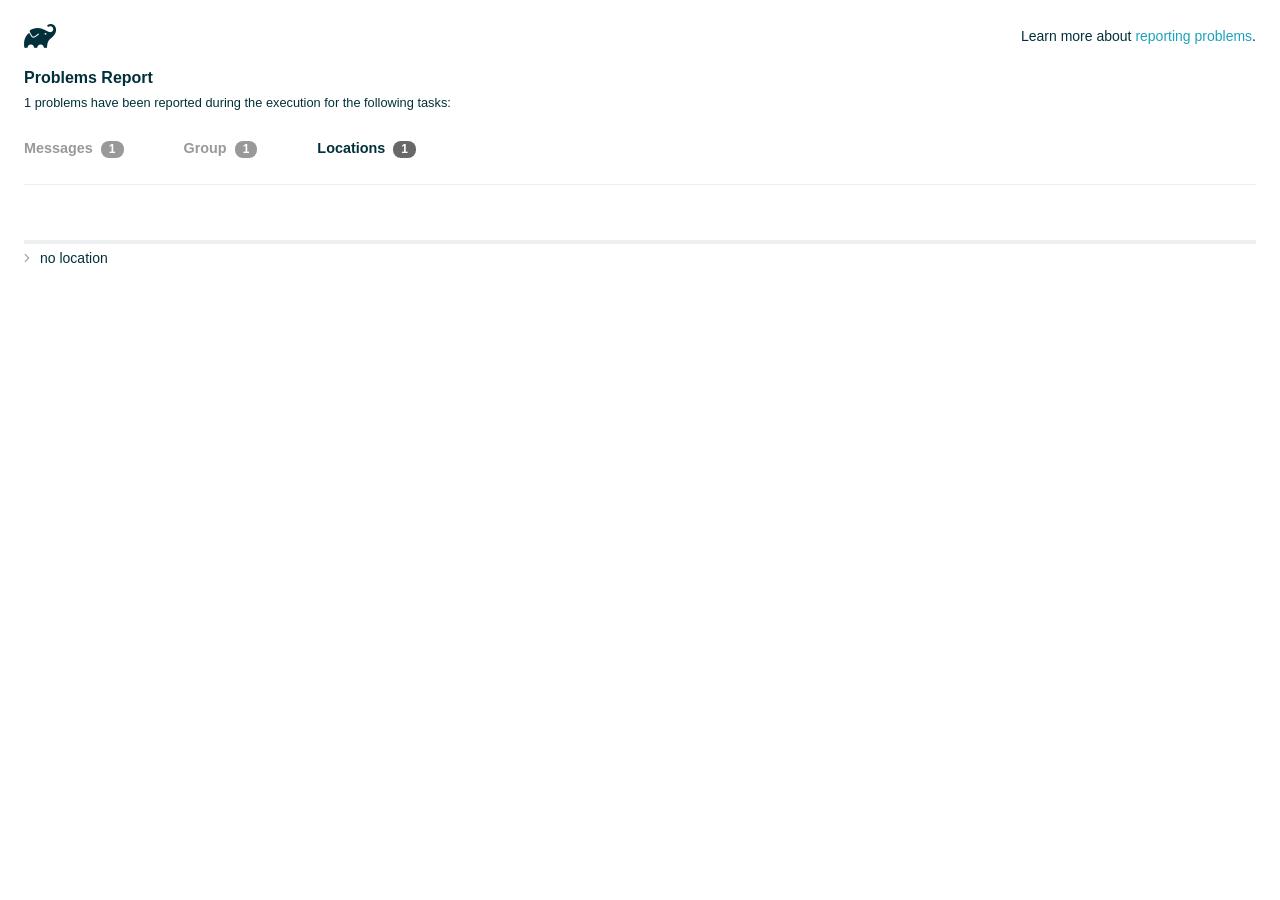
<file: android/build/reports/problems/problems-report.html>
<!DOCTYPE html>

<html lang="en">
<head>
    <!-- Required meta tags -->
    <meta charset="utf-8">
    <meta name="viewport" content="width=device-width, initial-scale=1, shrink-to-fit=no">

                    <style type="text/css">
                /*! normalize.css v7.0.0 | MIT License | github.com/necolas/normalize.css */
html {
    line-height: 1.15;
    -ms-text-size-adjust: 100%;
    -webkit-text-size-adjust: 100%
}

body {
    margin: 0
}

article, aside, footer, header, nav, section {
    display: block
}

h1 {
    font-size: 2em;
    margin: .67em 0
}

figcaption, figure, main {
    display: block
}

figure {
    margin: 1em 40px
}

hr {
    box-sizing: content-box;
    height: 0;
    overflow: visible
}

pre {
    font-family: monospace, monospace;
    font-size: 1em
}

a {
    background-color: transparent;
    -webkit-text-decoration-skip: objects
}

abbr[title] {
    border-bottom: none;
    text-decoration: underline;
    text-decoration: underline dotted
}

b, strong {
    font-weight: inherit
}

b, strong {
    font-weight: bolder
}

code, kbd, samp {
    font-family: monospace, monospace;
    font-size: 1em
}

dfn {
    font-style: italic
}

mark {
    background-color: #ff0;
    color: #000
}

small {
    font-size: 80%
}

sub, sup {
    font-size: 75%;
    line-height: 0;
    position: relative;
    vertical-align: baseline
}

sub {
    bottom: -.25em
}

sup {
    top: -.5em
}

audio, video {
    display: inline-block
}

audio:not([controls]) {
    display: none;
    height: 0
}

img {
    border-style: none
}

svg:not(:root) {
    overflow: hidden
}

button, input, optgroup, select, textarea {
    font-family: sans-serif;
    font-size: 100%;
    line-height: 1.15;
    margin: 0
}

button, input {
    overflow: visible
}

button, select {
    text-transform: none
}

[type=reset], [type=submit], button, html [type=button] {
    -webkit-appearance: button
}

[type=button]::-moz-focus-inner, [type=reset]::-moz-focus-inner, [type=submit]::-moz-focus-inner, button::-moz-focus-inner {
    border-style: none;
    padding: 0
}

[type=button]:-moz-focusring, [type=reset]:-moz-focusring, [type=submit]:-moz-focusring, button:-moz-focusring {
    outline: 1px dotted ButtonText
}

fieldset {
    padding: .35em .75em .625em
}

legend {
    box-sizing: border-box;
    color: inherit;
    display: table;
    max-width: 100%;
    padding: 0;
    white-space: normal
}

progress {
    display: inline-block;
    vertical-align: baseline
}

textarea {
    overflow: auto
}

[type=checkbox], [type=radio] {
    box-sizing: border-box;
    padding: 0
}

[type=number]::-webkit-inner-spin-button, [type=number]::-webkit-outer-spin-button {
    height: auto
}

[type=search] {
    -webkit-appearance: textfield;
    outline-offset: -2px
}

[type=search]::-webkit-search-cancel-button, [type=search]::-webkit-search-decoration {
    -webkit-appearance: none
}

::-webkit-file-upload-button {
    -webkit-appearance: button;
    font: inherit
}

details, menu {
    display: block
}

summary {
    display: list-item
}

canvas {
    display: inline-block
}

template {
    display: none
}

[hidden] {
    display: none
}

/* configuration cache styles */

.report-wrapper {
    margin: 0;
    padding: 0 24px;
}

.gradle-logo {
    width: 32px;
    height: 24px;
    background-image: url("[data-uri]");
    background-size: contain;
}

.header {
    display: flex;
    flex-wrap: wrap;
    position: fixed;
    top: 0;
    left: 0;
    width: 100%;
    padding: 24px 24px 0 24px;
    background-color: white;
    z-index: 1;
}

.learn-more {
    margin-left: auto;
    align-self: center;
    font-size: 0.875rem;
    font-weight: normal;
}

.title {
    display: flex;
    align-items: center;
    padding: 18px 0 24px 0;
    flex: 1 0 100%;
}

.content {
    font-size: 0.875rem;
    padding: 240px 0 48px;
    overflow-x: auto;
    white-space: nowrap;
}

.content ol:first-of-type {
    margin: 0;
}

.tree-btn {
    cursor: pointer;
    display: inline-block;
    width: 16px;
    height: 16px;
    background-size: contain;
    background-repeat: no-repeat;
    vertical-align: middle;
    margin-top: -0.2em;
}

.tree-btn.collapsed {
    background-image: url('data:image/svg+xml;utf8,<svg xmlns="http://www.w3.org/2000/svg" viewBox="0 0 192 512"><path d="M166.9 264.5l-117.8 116c-4.7 4.7-12.3 4.7-17 0l-7.1-7.1c-4.7-4.7-4.7-12.3 0-17L127.3 256 25.1 155.6c-4.7-4.7-4.7-12.3 0-17l7.1-7.1c4.7-4.7 12.3-4.7 17 0l117.8 116c4.6 4.7 4.6 12.3-.1 17z" fill="%23999999" stroke="%23999999"/></svg>');
}

.tree-btn.expanded {
    background-image: url('data:image/svg+xml;utf8,<svg xmlns="http://www.w3.org/2000/svg" viewBox="0 0 256 512"><path d="M119.5 326.9L3.5 209.1c-4.7-4.7-4.7-12.3 0-17l7.1-7.1c4.7-4.7 12.3-4.7 17 0L128 287.3l100.4-102.2c4.7-4.7 12.3-4.7 17 0l7.1 7.1c4.7 4.7 4.7 12.3 0 17L136.5 327c-4.7 4.6-12.3 4.6-17-.1z" fill="%23999999" stroke="%23999999"/></svg>');
}

ul .tree-btn {
    margin-right: 3px;
}

.leaf-icon {
    display: inline-block;
    width: 16px;
    height: 16px;
    background-image: url('data:image/svg+xml;utf8,<svg xmlns="http://www.w3.org/2000/svg" viewBox="0 0 256 512"><path d="M32 256 H224" stroke="%23999999" stroke-width="48" stroke-linecap="round"/></svg>');
    background-size: contain;
    background-repeat: no-repeat;
    vertical-align: middle;
    margin-top: -0.2em;
}

.invisible-text {
    user-select: all; /* Allow the text to be selectable */
    color: transparent; /* Hide the text */
    text-indent: -9999px; /* Move the text out of view */
    position: relative;
    white-space: pre; /* Preserve meaningful whitespace in the invisible text for copying */
}

.text-for-copy {
    display: inline-block;
}

.enum-icon {
    display: inline-block;
    width: 16px;
    height: 16px;
    background-image: url('data:image/svg+xml;utf8,<svg xmlns="http://www.w3.org/2000/svg" viewBox="0 0 1024 1024"><circle cx="512" cy="512" r="200" /></svg>');
    background-size: contain;
    background-repeat: no-repeat;
    vertical-align: middle;
    margin-inline-start: 0.5ex;
    margin-inline-end: 0.5ex;
    margin-top: -0.2em;
}

.error-icon {
    display: inline-block;
    width: 16px;
    height: 16px;
    background-image: url('data:image/svg+xml;utf8,<svg xmlns="http://www.w3.org/2000/svg" viewBox="0 0 320 512"><path d="M193.94 256L296.5 153.44l21.15-21.15c3.12-3.12 3.12-8.19 0-11.31l-22.63-22.63c-3.12-3.12-8.19-3.12-11.31 0L160 222.06 36.29 98.34c-3.12-3.12-8.19-3.12-11.31 0L2.34 120.97c-3.12 3.12-3.12 8.19 0 11.31L126.06 256 2.34 379.71c-3.12 3.12-3.12 8.19 0 11.31l22.63 22.63c3.12 3.12 8.19 3.12 11.31 0L160 289.94 262.56 392.5l21.15 21.15c3.12 3.12 8.19 3.12 11.31 0l22.63-22.63c3.12-3.12 3.12-8.19 0-11.31L193.94 256z" fill="%23FC461E" stroke="%23FC461E"/></svg>');
    background-size: contain;
    background-repeat: no-repeat;
    vertical-align: middle;
    margin-inline-start: 0.5ex;
    margin-inline-end: 0.5ex;
    margin-top: -0.2em;
}

.advice-icon {
    display: inline-block;
    width: 16px;
    height: 16px;
    background-image: url('data:image/svg+xml;utf8,<svg width="800px" height="800px" viewBox="-4.93 0 122.88 122.88" version="1.1" id="Layer_1" xmlns="http://www.w3.org/2000/svg" xmlns:xlink="http://www.w3.org/1999/xlink"  style="enable-background:new 0 0 113.01 122.88" xml:space="preserve"><g><path d="M44.13,102.06c-1.14,0.03-2.14-0.81-2.3-1.96c-0.17-1.2,0.64-2.31,1.82-2.54c-1.3-7.37-4.85-11.43-8.6-15.72 c-2.92-3.34-5.95-6.81-8.34-11.92c-2.35-5.03-3.64-10.23-3.6-15.63c0.05-5.4,1.42-10.96,4.4-16.71c0.02-0.04,0.04-0.07,0.06-0.11 l0,0c3.91-6.62,9.38-11.04,15.47-13.52c5.11-2.09,10.66-2.8,16.1-2.3c5.42,0.5,10.73,2.2,15.37,4.94 c5.9,3.49,10.75,8.67,13.42,15.21c1.44,3.54,2.42,7.49,2.54,11.82c0.12,4.31-0.62,8.96-2.61,13.88 c-2.66,6.59-6.18,10.68-9.47,14.51c-3.03,3.53-5.85,6.81-7.42,11.84c0.89,0.21,1.59,0.94,1.73,1.9c0.17,1.24-0.7,2.39-1.94,2.56 l-0.77,0.11c-0.14,1.09-0.23,2.26-0.27,3.51l0.25-0.04c1.24-0.17,2.39,0.7,2.56,1.94c0.17,1.24-0.7,2.39-1.94,2.56l-0.78,0.11 c0.01,0.15,0.02,0.3,0.03,0.45l0,0c0.07,0.88,0.08,1.73,0.03,2.54l0.13-0.02c1.25-0.15,2.38,0.74,2.54,1.98 c0.15,1.25-0.74,2.38-1.98,2.54l-1.68,0.21c-1.2,3.11-3.34,5.48-5.87,6.94c-1.74,1.01-3.67,1.59-5.61,1.71 c-1.97,0.12-3.96-0.25-5.78-1.13c-2.08-1.02-3.94-2.71-5.29-5.14c-0.65-0.33-1.13-0.97-1.23-1.75c-0.04-0.31-0.01-0.61,0.07-0.89 c-0.39-1.16-0.68-2.43-0.87-3.83l-0.07,0.01c-1.24,0.17-2.39-0.7-2.56-1.94c-0.17-1.24,0.7-2.39,1.94-2.56l0.54-0.08 C44.19,104.32,44.18,103.16,44.13,102.06L44.13,102.06z M2.18,58.86C1.01,58.89,0.04,57.98,0,56.81c-0.04-1.17,0.88-2.14,2.05-2.18 l8.7-0.3c1.17-0.04,2.14,0.88,2.18,2.05c0.04,1.17-0.88,2.14-2.05,2.18L2.18,58.86L2.18,58.86z M110.68,50.25 c1.16-0.12,2.2,0.73,2.32,1.89c0.12,1.16-0.73,2.2-1.89,2.32l-8.66,0.91c-1.16,0.12-2.2-0.73-2.32-1.89 c-0.12-1.16,0.73-2.2,1.89-2.32L110.68,50.25L110.68,50.25z M94.91,14.78c0.65-0.97,1.96-1.23,2.93-0.58 c0.97,0.65,1.23,1.96,0.58,2.93l-4.84,7.24c-0.65,0.97-1.96,1.23-2.93,0.58c-0.97-0.65-1.23-1.96-0.58-2.93L94.91,14.78 L94.91,14.78z M57.63,2.06c0.03-1.17,1-2.09,2.16-2.06c1.17,0.03,2.09,1,2.06,2.16l-0.22,8.7c-0.03,1.17-1,2.09-2.16,2.06 c-1.17-0.03-2.09-1-2.06-2.16L57.63,2.06L57.63,2.06z M13.88,15.53c-0.86-0.8-0.9-2.14-0.11-2.99c0.8-0.86,2.14-0.9,2.99-0.11 l6.37,5.94c0.86,0.8,0.9,2.14,0.11,2.99c-0.8,0.86-2.14,0.9-2.99,0.11L13.88,15.53L13.88,15.53z M47.88,96.95l18.49-2.63 c1.59-6.7,5.05-10.73,8.8-15.08c3.08-3.58,6.36-7.4,8.76-13.34c1.76-4.35,2.41-8.43,2.31-12.19c-0.1-3.75-0.96-7.21-2.24-10.34 c-2.3-5.63-6.51-10.11-11.65-13.15c-4.11-2.43-8.8-3.94-13.59-4.37c-4.77-0.44-9.64,0.19-14.13,2.02 c-5.26,2.15-9.99,5.97-13.39,11.72c-2.64,5.12-3.86,10.02-3.9,14.73c-0.04,4.74,1.11,9.33,3.2,13.8c2.13,4.56,4.97,7.8,7.69,10.92 C42.47,83.9,46.48,88.49,47.88,96.95L47.88,96.95z M65.62,99.02l-17.27,2.45c0.05,1.1,0.07,2.25,0.05,3.47l17.05-2.42 C65.47,101.29,65.52,100.12,65.62,99.02L65.62,99.02z M48.49,109.52c0.12,0.92,0.3,1.76,0.53,2.54l16.55-2.04 c0.11-0.86,0.13-1.77,0.05-2.74l0,0l0-0.02l-0.01-0.17L48.49,109.52L48.49,109.52z M51.37,116.36c0.64,0.67,1.35,1.19,2.1,1.55 c1.15,0.56,2.42,0.79,3.67,0.72c1.29-0.08,2.57-0.47,3.74-1.15c1.1-0.64,2.09-1.53,2.88-2.65L51.37,116.36L51.37,116.36z"/></g></svg>');
    background-size: contain;
    background-repeat: no-repeat;
    vertical-align: middle;
    margin-inline-start: 0.5ex;
    margin-inline-end: 0.5ex;
    margin-top: -0.2em;
}

.warning-icon {
    display: inline-block;
    width: 13px;
    height: 13px;
    background-image: url('data:image/svg+xml;utf8,<svg xmlns="http://www.w3.org/2000/svg" viewBox="0 0 576 512"><path d="M270.2 160h35.5c3.4 0 6.1 2.8 6 6.2l-7.5 196c-.1 3.2-2.8 5.8-6 5.8h-20.5c-3.2 0-5.9-2.5-6-5.8l-7.5-196c-.1-3.4 2.6-6.2 6-6.2zM288 388c-15.5 0-28 12.5-28 28s12.5 28 28 28 28-12.5 28-28-12.5-28-28-28zm281.5 52L329.6 24c-18.4-32-64.7-32-83.2 0L6.5 440c-18.4 31.9 4.6 72 41.6 72H528c36.8 0 60-40 41.5-72zM528 480H48c-12.3 0-20-13.3-13.9-24l240-416c6.1-10.6 21.6-10.7 27.7 0l240 416c6.2 10.6-1.5 24-13.8 24z" fill="%23DEAD22" stroke="%23DEAD22"/></svg>');
    background-size: contain;
    background-repeat: no-repeat;
    vertical-align: middle;
    margin-inline-start: 0.3ex;
    margin-inline-end: 1.1ex;
    margin-top: -0.1em;
}

.documentation-button {
    cursor: pointer;
    display: inline-block;
    width: 13px;
    height: 13px;
    background-image: url('data:image/svg+xml;utf8,<svg xmlns="http://www.w3.org/2000/svg" viewBox="0 0 512 512"><path d="M256 340c-15.464 0-28 12.536-28 28s12.536 28 28 28 28-12.536 28-28-12.536-28-28-28zm7.67-24h-16c-6.627 0-12-5.373-12-12v-.381c0-70.343 77.44-63.619 77.44-107.408 0-20.016-17.761-40.211-57.44-40.211-29.144 0-44.265 9.649-59.211 28.692-3.908 4.98-11.054 5.995-16.248 2.376l-13.134-9.15c-5.625-3.919-6.86-11.771-2.645-17.177C185.658 133.514 210.842 116 255.67 116c52.32 0 97.44 29.751 97.44 80.211 0 67.414-77.44 63.849-77.44 107.408V304c0 6.627-5.373 12-12 12zM256 40c118.621 0 216 96.075 216 216 0 119.291-96.61 216-216 216-119.244 0-216-96.562-216-216 0-119.203 96.602-216 216-216m0-32C119.043 8 8 119.083 8 256c0 136.997 111.043 248 248 248s248-111.003 248-248C504 119.083 392.957 8 256 8z" fill="%23999999" stroke="%23999999"/></svg>');
    background-size: contain;
    background-repeat: no-repeat;
    vertical-align: middle;
    margin-inline-start: 0.5ex;
    margin-inline-end: 0.5ex;
    margin-top: -0.2em;
}

.documentation-button::selection {
    color: transparent;
}

.documentation-button:hover {
    color: transparent;
}

.copy-button {
    cursor: pointer;
    display: inline-block;
    width: 12px;
    height: 12px;
    background-image: url('data:image/svg+xml;utf8,<svg xmlns="http://www.w3.org/2000/svg" viewBox="0 0 448 512"><path d="M433.941 193.941l-51.882-51.882A48 48 0 0 0 348.118 128H320V80c0-26.51-21.49-48-48-48h-66.752C198.643 13.377 180.858 0 160 0s-38.643 13.377-45.248 32H48C21.49 32 0 53.49 0 80v288c0 26.51 21.49 48 48 48h80v48c0 26.51 21.49 48 48 48h224c26.51 0 48-21.49 48-48V227.882a48 48 0 0 0-14.059-33.941zm-22.627 22.627a15.888 15.888 0 0 1 4.195 7.432H352v-63.509a15.88 15.88 0 0 1 7.431 4.195l51.883 51.882zM160 30c9.941 0 18 8.059 18 18s-8.059 18-18 18-18-8.059-18-18 8.059-18 18-18zM48 384c-8.822 0-16-7.178-16-16V80c0-8.822 7.178-16 16-16h66.752c6.605 18.623 24.389 32 45.248 32s38.643-13.377 45.248-32H272c8.822 0 16 7.178 16 16v48H176c-26.51 0-48 21.49-48 48v208H48zm352 96H176c-8.822 0-16-7.178-16-16V176c0-8.822 7.178-16 16-16h144v72c0 13.2 10.8 24 24 24h72v208c0 8.822-7.178 16-16 16z" fill="%23999999" stroke="%23999999"/></svg>');
    background-size: contain;
    background-repeat: no-repeat;
    vertical-align: middle;
    margin-inline-start: 0.5ex;
    margin-top: -0.2em;
}

.groups{
    display: flex;
    border-bottom: 1px solid #EDEEEF;
    flex: 1 0 100%;
}

.uncategorized {
    display: flex;
    border-top: 4px solid #EDEEEF;
    flex: 1 0 100%;
}

.group-selector {
    padding: 0 52px 24px 0;
    font-size: 0.9rem;
    font-weight: bold;
    color: #999999;
    cursor: pointer;
}

.group-selector__count {
    margin: 0 8px;
    border-radius: 8px;
    background-color: #999;
    color: #fff;
    padding: 1px 8px 2px;
    font-size: 0.75rem;
}

.group-selector--active {
    color: #02303A;
    cursor: auto;
}

.group-selector--active .group-selector__count {
    background-color: #686868;
}

.group-selector--disabled {
    cursor: not-allowed;
}

.accordion-header {
    cursor: pointer;
}

.container {
    padding-left: 0.5em;
    padding-right: 0.5em;
}

.stacktrace {
    border-radius: 4px;
    overflow-x: auto;
    padding: 0.5rem;
    margin-bottom: 0;
    min-width: 1000px;
}

/* Lato (bold, regular) */
@font-face {
    font-display: swap;
    font-family: Lato;
    font-weight: 500;
    font-style: normal;
    src: url("https://assets.gradle.com/lato/fonts/lato-semibold/lato-semibold.woff2") format("woff2"),
    url("https://assets.gradle.com/lato/fonts/lato-semibold/lato-semibold.woff") format("woff");
}

@font-face {
    font-display: swap;
    font-family: Lato;
    font-weight: bold;
    font-style: normal;
    src: url("https://assets.gradle.com/lato/fonts/lato-bold/lato-bold.woff2") format("woff2"),
    url("https://assets.gradle.com/lato/fonts/lato-bold/lato-bold.woff") format("woff");
}

* {
    -webkit-box-sizing: border-box;
    -moz-box-sizing: border-box;
    box-sizing: border-box;
}

html,
body {
    margin: 0;
    padding: 0;
}

html {
    font-family: "Lato", "Helvetica Neue", Arial, sans-serif;
    font-size: 16px;
    font-weight: 400;
    line-height: 1.5;
}

body {
    color: #02303A;
    background-color: #ffffff;
    -webkit-text-size-adjust: 100%;
    -ms-text-size-adjust: 100%;
    -webkit-font-smoothing: antialiased;
}


/* typography */
h1, h2, h3, h4, h5, h6 {
    color: #02303A;
    text-rendering: optimizeLegibility;
    margin: 0;
}

h1 {
    font-size: 1rem;
}

h2 {
    font-size: 0.9rem;
}

h3 {
    font-size: 1.125rem;
}

h4, h5, h6 {
    font-size: 0.875rem;
}

h1 code {
    font-weight: bold;
}

ul, ol, dl {
    list-style-position: outside;
    line-height: 1.6;
    padding: 0;
    margin: 0 0 0 20px;
    list-style-type: none;
}

li {
    line-height: 2;
}

a {
    color: #1DA2BD;
    text-decoration: none;
    transition: all 0.3s ease, visibility 0s;
}

a:hover {
    color: #35c1e4;
}

/* code */
code, pre {
    font-family: Inconsolata, Monaco, "Courier New", monospace;
    font-style: normal;
    font-variant-ligatures: normal;
    font-variant-caps: normal;
    font-variant-numeric: normal;
    font-variant-east-asian: normal;
    font-weight: normal;
    font-stretch: normal;
    color: #686868;
}

*:not(pre) > code {
    letter-spacing: 0;
    padding: 0.1em 0.5ex;
    text-rendering: optimizeSpeed;
    word-spacing: -0.15em;
    word-wrap: break-word;
}

pre {
    font-size: 0.75rem;
    line-height: 1.8;
    margin-top: 0;
    margin-bottom: 1.5em;
    padding: 1rem;
}

pre code {
    background-color: transparent;
    color: inherit;
    line-height: 1.8;
    font-size: 100%;
    padding: 0;
}

a code {
    color: #1BA8CB;
}

pre.code, pre.programlisting, pre.screen, pre.tt {
    background-color: #f7f7f8;
    border-radius: 4px;
    font-size: 1em;
    line-height: 1.45;
    margin-bottom: 1.25em;
    overflow-x: auto;
    padding: 1rem;
}

li em, p em {
    padding: 0 1px;
}

code em, tt em {
    text-decoration: none;
}

code + .copy-button {
    margin-inline-start: 0.2ex;
}

.java-exception {
    font-size: 0.75rem;
    padding-left: 24px;
}

.java-exception ul {
    margin: 0;
    line-height: inherit;
}

.java-exception code {
    white-space: pre;
}

.java-exception-part-toggle {
    user-select: none;
    cursor: pointer;
    border-radius: 2px;
    padding: 0.1em 0.2em;
    background: azure;
    color: #686868;
}

                </style>
    <!-- Inconsolata is used as a default monospace font in the report. -->
    <link rel="stylesheet" href="https://fonts.googleapis.com/css?family=Inconsolata:400,700" />

    <title>Gradle Configuration Cache</title>
</head>
<body>

<div id="playground"></div>

<div class="report" id="report">
    Loading...
</div>

<script type="text/javascript">
function configurationCacheProblems() { return (
// begin-report-data
{"diagnostics":[{"problem":[{"text":"Executing Gradle on JVM versions 16 and lower has been deprecated."}],"severity":"WARNING","problemDetails":[{"text":"This will fail with an error in Gradle 9.0."}],"contextualLabel":"Executing Gradle on JVM versions 16 and lower has been deprecated.","documentationLink":"https://docs.gradle.org/8.12/userguide/upgrading_version_8.html#minimum_daemon_jvm_version","problemId":[{"name":"deprecation","displayName":"Deprecation"},{"name":"executing-gradle-on-jvm-versions-and-lower","displayName":"Executing Gradle on JVM versions 16 and lower has been deprecated."}],"solutions":[[{"text":"Use JVM 17 or greater to execute Gradle. Projects can continue to use older JVM versions via toolchains."}]]}],"problemsReport":{"totalProblemCount":1,"requestedTasks":"","documentationLink":"https://docs.gradle.org/8.12/userguide/problems-report.html","documentationLinkCaption":"Problem report","summaries":[]}}
// end-report-data
);}
</script>
                <script type="text/javascript">
                !function(n,t){"object"==typeof exports&&"object"==typeof module?module.exports=t():"function"==typeof define&&define.amd?define([],t):"object"==typeof exports?exports["configuration-cache-report"]=t():n["configuration-cache-report"]=t()}(this,(()=>(({70:function(){void 0===ArrayBuffer.isView&&(ArrayBuffer.isView=function(n){return null!=n&&null!=n.__proto__&&n.__proto__.__proto__===Int8Array.prototype.__proto__}),void 0===Math.imul&&(Math.imul=function(n,t){return(4294901760&n)*(65535&t)+(65535&n)*(0|t)|0}),this["configuration-cache-report"]=function(n){"use strict";var t,r,i,e,u,o,f,s,c,a,h,l,_,v,d,g,w,b,p,m,k,y,q,B,C,x,j,P,I,S,z,E,T,L,N,A,M,F,D,O,R,H,$,G,U,V,Q,Z,Y,W,K,X,J,nn,tn,rn,en,un,on,fn,sn,cn,an,hn,ln,_n,vn,dn,gn,wn,bn,pn,mn,kn,yn,qn,Bn,Cn,xn,jn,Pn,In,Sn,zn=Math.imul,En=ArrayBuffer.isView;function Tn(n,t){if(!(t>=0))throw fu(ie("Requested element count "+t+" is less than zero."));return function(n,t){if(!(t>=0))throw fu(ie("Requested element count "+t+" is less than zero."));if(0===t)return pt();if(t>=n.length)return function(n){switch(n.length){case 0:return pt();case 1:return gr(n[0]);default:return function(n){return Ar(function(n){return new qt(n,!1)}(n))}(n)}}(n);if(1===t)return gr(n[0]);var r=0,i=Nr(),e=0,u=n.length;n:for(;e<u;){var o=n[e];if(e=e+1|0,i.d(o),(r=r+1|0)===t)break n}return i}(n,Wn(n.length-t|0,0))}function Ln(n,t,r,i,e,u,o){return t=t===A?", ":t,r=r===A?"":r,i=i===A?"":i,e=e===A?-1:e,u=u===A?"...":u,o=o===A?null:o,function(n,t,r,i,e,u,o,f){r=r===A?", ":r,i=i===A?"":i,e=e===A?"":e,u=u===A?-1:u,o=o===A?"...":o,f=f===A?null:f,t.e(i);var s=0,c=0,a=n.length;n:for(;c<a;){var h=n[c];if(c=c+1|0,(s=s+1|0)>1&&t.e(r),!(u<0||s<=u))break n;Qt(t,h,f)}return u>=0&&s>u&&t.e(o),t.e(e),t}(n,bi(),t,r,i,e,u,o).toString()}function Nn(n){return n.length-1|0}function An(n,t){if(null==t){var r=0,i=n.length-1|0;if(r<=i)do{var e=r;if(r=r+1|0,null==n[e])return e}while(r<=i)}else{var u=0,o=n.length-1|0;if(u<=o)do{var f=u;if(u=u+1|0,oe(t,n[f]))return f}while(u<=o)}return-1}function Mn(n,t,r,i,e,u,o){return t=t===A?", ":t,r=r===A?"":r,i=i===A?"":i,e=e===A?-1:e,u=u===A?"...":u,o=o===A?null:o,Fn(n,bi(),t,r,i,e,u,o).toString()}function Fn(n,t,r,i,e,u,o,f){r=r===A?", ":r,i=i===A?"":i,e=e===A?"":e,u=u===A?-1:u,o=o===A?"...":o,f=f===A?null:f,t.e(i);var s=0,c=n.f();n:for(;c.g();){var a=c.h();if((s=s+1|0)>1&&t.e(r),!(u<0||s<=u))break n;Qt(t,a,f)}return u>=0&&s>u&&t.e(o),t.e(e),t}function Dn(n){if(n.i())throw mu("List is empty.");return n.j(0)}function On(n){return new Yn(n)}function Rn(n){if(Ue(n,Ti)){var t;switch(n.k()){case 0:t=pt();break;case 1:t=gr(Ue(n,Ei)?n.j(0):n.f().h());break;default:t=Hn(n)}return t}return mt(Vn(n))}function Hn(n){return Ar(n)}function $n(n){if(Ue(n,Ti)&&n.k()<=1)return Rn(n);var t=Vn(n);return function(n){var t=(n.k()/2|0)-1|0;if(t<0)return lr();var r=kt(n),i=0;if(i<=t)do{var e=i;i=i+1|0;var u=n.j(e);n.f4(e,n.j(r)),n.f4(r,u),r=r-1|0}while(e!==t)}(t),t}function Gn(n,t){if(!(t>=0))throw fu(ie("Requested element count "+t+" is less than zero."));return function(n,t){if(!(t>=0))throw fu(ie("Requested element count "+t+" is less than zero."));if(0===t)return pt();if(Ue(n,Ti)){if(t>=n.k())return Rn(n);if(1===t)return gr(function(n){if(Ue(n,Ei))return Dn(n);var t=n.f();if(!t.g())throw mu("Collection is empty.");return t.h()}(n))}var r=0,i=Nr(),e=n.f();n:for(;e.g();){var u=e.h();if(i.d(u),(r=r+1|0)===t)break n}return mt(i)}(n,Wn(n.k()-t|0,0))}function Un(n,t){if(!(t>=0))throw fu(ie("Requested element count "+t+" is less than zero."));if(0===t)return pt();var r=n.k();if(t>=r)return Rn(n);if(1===t)return gr(Qn(n));var i=Nr();if(Ue(n,li)){var e=r-t|0;if(e<r)do{var u=e;e=e+1|0,i.d(n.j(u))}while(e<r)}else for(var o=n.l(r-t|0);o.g();){var f=o.h();i.d(f)}return i}function Vn(n){return Ue(n,Ti)?Hn(n):Zn(n,Lr())}function Qn(n){if(n.i())throw mu("List is empty.");return n.j(kt(n))}function Zn(n,t){for(var r=n.f();r.g();){var i=r.h();t.d(i)}return t}function Yn(n){this.n_1=n}function Wn(n,t){return n<t?t:n}function Kn(n,t){return n>t?t:n}function Xn(n,t){return Ut().q(n,t,-1)}function Jn(n,t){return new Et(n,t)}function nt(n){var t=n.f();if(!t.g())return pt();var r=t.h();if(!t.g())return gr(r);var i=Lr();for(i.d(r);t.g();)i.d(t.h());return i}function tt(n){this.r_1=n}function rt(n,t){this.s_1=n,this.t_1=t}function it(){}function et(n){this.x_1=n,this.w_1=0}function ut(n,t){this.a1_1=n,et.call(this,n),ft().b1(t,this.a1_1.k()),this.w_1=t}function ot(){t=this}function ft(){return null==t&&new ot,t}function st(){ft(),it.call(this)}function ct(n){this.h1_1=n}function at(n,t){return t===n?"(this Map)":Oi(t)}function ht(n,t){var r;n:{for(var i=n.o().f();i.g();){var e=i.h();if(oe(e.j1(),t)){r=e;break n}}r=null}return r}function lt(){r=this}function _t(){return null==r&&new lt,r}function vt(n){this.q1_1=n,it.call(this)}function dt(){_t(),this.n1_1=null,this.o1_1=null}function gt(){i=this}function wt(){return null==i&&new gt,i}function bt(n){return n.length>0?nu(n):pt()}function pt(){return null==e&&new yt,e}function mt(n){switch(n.k()){case 0:return pt();case 1:return gr(n.j(0));default:return n}}function kt(n){return n.k()-1|0}function yt(){e=this,this.z1_1=new de(-1478467534,-1720727600)}function qt(n,t){this.b2_1=n,this.c2_1=t}function Bt(){u=this}function Ct(){return null==u&&new Bt,u}function xt(n,t){return Ue(n,Ti)?n.k():t}function jt(n,t){if(Ue(t,Ti))return n.m(t);for(var r=!1,i=t.f();i.g();){var e=i.h();n.d(e)&&(r=!0)}return r}function Pt(){}function It(n,t){this.h2_1=n,this.g2_1=n.i2_1.l(function(n,t){if(!(0<=t&&t<=n.k()))throw cu("Position index "+t+" must be in range ["+Oe(0,n.k())+"].");return n.k()-t|0}(n,t))}function St(n){st.call(this),this.i2_1=n}function zt(n){this.k2_1=n,this.j2_1=n.l2_1.f()}function Et(n,t){this.l2_1=n,this.m2_1=t}function Tt(n){for(;n.n2_1.g();){var t=n.n2_1.h();if(n.q2_1.t2_1(t)===n.q2_1.s2_1)return n.p2_1=t,n.o2_1=1,lr()}n.o2_1=0}function Lt(n){this.q2_1=n,this.n2_1=n.r2_1.f(),this.o2_1=-1,this.p2_1=null}function Nt(n,t,r){t=t===A||t,this.r2_1=n,this.s2_1=t,this.t2_1=r}function At(){return null==o&&new Mt,o}function Mt(){o=this,this.u2_1=new de(1993859828,793161749)}function Ft(n,t,r){return Dt(Dt(n,r)-Dt(t,r)|0,r)}function Dt(n,t){var r=n%t|0;return r>=0?r:r+t|0}function Ot(){f=this,this.p_1=new Ht(1,0)}function Rt(){return null==f&&new Ot,f}function Ht(n,t){Rt(),Vt.call(this,n,t,1)}function $t(n,t,r){Pt.call(this),this.d3_1=r,this.e3_1=t,this.f3_1=this.d3_1>0?n<=t:n>=t,this.g3_1=this.f3_1?n:this.e3_1}function Gt(){s=this}function Ut(){return null==s&&new Gt,s}function Vt(n,t,r){if(Ut(),0===r)throw fu("Step must be non-zero.");if(r===vr().MIN_VALUE)throw fu("Step must be greater than Int.MIN_VALUE to avoid overflow on negation.");this.z2_1=n,this.a3_1=function(n,t,r){var i;if(r>0)i=n>=t?t:t-Ft(t,n,r)|0;else{if(!(r<0))throw fu("Step is zero.");i=n<=t?t:t+Ft(n,t,0|-r)|0}return i}(n,t,r),this.b3_1=r}function Qt(n,t,r){null!=r?n.e(r(t)):null==t||Ze(t)?n.e(t):t instanceof zi?n.i3(t.h3_1):n.e(Oi(t))}function Zt(n,t,r){if(n===t)return!0;if(!(r=r!==A&&r))return!1;var i=mi(n),e=mi(t);return i===e||oe(new zi(Zi(Pi(i).toLowerCase(),0)),new zi(Zi(Pi(e).toLowerCase(),0)))}function Yt(n){return Wi(n)-1|0}function Wt(n,t,r,i){return r=r===A?0:r,(i=i!==A&&i)||"string"!=typeof n?Kt(n,t,r,Wi(n),i):n.indexOf(t,r)}function Kt(n,t,r,i,e,u){var o=(u=u!==A&&u)?Xn(Kn(r,Yt(n)),Wn(i,0)):Oe(Wn(r,0),Kn(i,Wi(n)));if("string"==typeof n&&"string"==typeof t){var f=o.z2_1,s=o.a3_1,c=o.b3_1;if(c>0&&f<=s||c<0&&s<=f)do{var a=f;if(f=f+c|0,xi(t,0,n,a,Wi(t),e))return a}while(a!==s)}else{var h=o.z2_1,l=o.a3_1,_=o.b3_1;if(_>0&&h<=l||_<0&&l<=h)do{var v=h;if(h=h+_|0,tr(t,0,n,v,Wi(t),e))return v}while(v!==l)}return-1}function Xt(n){var t=0,r=Wi(n)-1|0,i=!1;n:for(;t<=r;){var e=ki(Zi(n,i?r:t));if(i){if(!e)break n;r=r-1|0}else e?t=t+1|0:i=!0}return Ki(n,t,r+1|0)}function Jt(n,t){return ie(Ki(n,t.y2(),t.c3()+1|0))}function nr(n,t,r,i,e){r=r===A?0:r,i=i!==A&&i,rr(e=e===A?0:e);var u,o,f=nu(t);return new ur(n,r,e,(u=f,o=i,function(n,t){var r=function(n,t,r,i){if(!i&&1===t.k()){var e=function(n){if(Ue(n,Ei))return function(n){var t;switch(n.k()){case 0:throw mu("List is empty.");case 1:t=n.j(0);break;default:throw fu("List has more than one element.")}return t}(n);var t=n.f();if(!t.g())throw mu("Collection is empty.");var r=t.h();if(t.g())throw fu("Collection has more than one element.");return r}(t),u=Wt(n,e,r);return u<0?null:fr(u,e)}var o=Oe(Wn(r,0),Wi(n));if("string"==typeof n){var f=o.z2_1,s=o.a3_1,c=o.b3_1;if(c>0&&f<=s||c<0&&s<=f)do{var a,h=f;f=f+c|0;n:{for(var l=t.f();l.g();){var _=l.h();if(xi(_,0,n,h,_.length,i)){a=_;break n}}a=null}if(null!=a)return fr(h,a)}while(h!==s)}else{var v=o.z2_1,d=o.a3_1,g=o.b3_1;if(g>0&&v<=d||g<0&&d<=v)do{var w,b=v;v=v+g|0;n:{for(var p=t.f();p.g();){var m=p.h();if(tr(m,0,n,b,m.length,i)){w=m;break n}}w=null}if(null!=w)return fr(b,w)}while(b!==d)}return null}(n,u,t,o);return null==r?null:fr(r.t3_1,r.u3_1.length)}))}function tr(n,t,r,i,e,u){if(i<0||t<0||t>(Wi(n)-e|0)||i>(Wi(r)-e|0))return!1;var o=0;if(o<e)do{var f=o;if(o=o+1|0,!Zt(Zi(n,t+f|0),Zi(r,i+f|0),u))return!1}while(o<e);return!0}function rr(n){if(!(n>=0))throw fu(ie("Limit must be non-negative, but was "+n))}function ir(n){if(n.l3_1<0)n.j3_1=0,n.m3_1=null;else{var t;if(n.o3_1.r3_1>0?(n.n3_1=n.n3_1+1|0,t=n.n3_1>=n.o3_1.r3_1):t=!1,t||n.l3_1>Wi(n.o3_1.p3_1))n.m3_1=Oe(n.k3_1,Yt(n.o3_1.p3_1)),n.l3_1=-1;else{var r=n.o3_1.s3_1(n.o3_1.p3_1,n.l3_1);if(null==r)n.m3_1=Oe(n.k3_1,Yt(n.o3_1.p3_1)),n.l3_1=-1;else{var i=r.v3(),e=r.w3();n.m3_1=function(n,t){return t<=vr().MIN_VALUE?Rt().p_1:Oe(n,t-1|0)}(n.k3_1,i),n.k3_1=i+e|0,n.l3_1=n.k3_1+(0===e?1:0)|0}}n.j3_1=1}}function er(n){this.o3_1=n,this.j3_1=-1,this.k3_1=function(n,t,r){if(0>r)throw fu("Cannot coerce value to an empty range: maximum "+r+" is less than minimum 0.");return n<0?0:n>r?r:n}(n.q3_1,0,Wi(n.p3_1)),this.l3_1=this.k3_1,this.m3_1=null,this.n3_1=0}function ur(n,t,r,i){this.p3_1=n,this.q3_1=t,this.r3_1=r,this.s3_1=i}function or(n,t){this.t3_1=n,this.u3_1=t}function fr(n,t){return new or(n,t)}function sr(){}function cr(){}function ar(){}function hr(){c=this}function lr(){return null==c&&new hr,c}function _r(){a=this,this.MIN_VALUE=-2147483648,this.MAX_VALUE=2147483647,this.SIZE_BYTES=4,this.SIZE_BITS=32}function vr(){return null==a&&new _r,a}function dr(n){for(var t=[],r=n.f();r.g();)t.push(r.h());return t}function gr(n){return 0===(t=[n]).length?Lr():Ar(new qt(t,!0));var t}function wr(n){return n<0&&function(){throw yu("Index overflow has happened.")}(),n}function br(n){return void 0!==n.toArray?n.toArray():dr(n)}function pr(n){return function(n,t){for(var r=0,i=n.length;r<i;){var e=n[r];r=r+1|0,t.d(e)}return t}(t=[n],(r=t.length,i=ce(se(Zr)),function(n,t,r){zr.call(r),Zr.call(r),r.y5_1=function(n){return Ur(n,0,ce(se(Vr)))}(n)}(r,0,i),i));var t,r,i}function mr(){it.call(this)}function kr(n){this.j4_1=n,this.h4_1=0,this.i4_1=-1}function yr(n,t){this.n4_1=n,kr.call(this,n),ft().b1(t,this.n4_1.k()),this.h4_1=t}function qr(){mr.call(this),this.o4_1=0}function Br(n){this.r4_1=n}function Cr(n){this.s4_1=n}function xr(n,t){this.t4_1=n,this.u4_1=t}function jr(){zr.call(this)}function Pr(n){this.x4_1=n,zr.call(this)}function Ir(n){this.e5_1=n,mr.call(this)}function Sr(){dt.call(this),this.c5_1=null,this.d5_1=null}function zr(){mr.call(this)}function Er(){h=this;var n=Nr();n.c_1=!0,this.i5_1=n}function Tr(){return null==h&&new Er,h}function Lr(){return n=ce(se(Fr)),t=[],Fr.call(n,t),n;var n,t}function Nr(n){return t=ce(se(Fr)),r=[],Fr.call(t,r),t;var t,r}function Ar(n){return function(n,t){var r;return r=br(n),Fr.call(t,r),t}(n,ce(se(Fr)))}function Mr(n,t){return ft().e1(t,n.k()),t}function Fr(n){Tr(),qr.call(this),this.b_1=n,this.c_1=!1}function Dr(n,t,r,i,e){if(r===i)return n;var u=(r+i|0)/2|0,o=Dr(n,t,r,u,e),f=Dr(n,t,u+1|0,i,e),s=o===t?n:t,c=r,a=u+1|0,h=r;if(h<=i)do{var l=h;if(h=h+1|0,c<=u&&a<=i){var _=o[c],v=f[a];e.compare(_,v)<=0?(s[l]=_,c=c+1|0):(s[l]=v,a=a+1|0)}else c<=u?(s[l]=o[c],c=c+1|0):(s[l]=f[a],a=a+1|0)}while(l!==i);return s}function Or(n,t){return(3&n)-(3&t)|0}function Rr(){_=this}function Hr(n){this.n5_1=n,jr.call(this)}function $r(n){return function(n,t){Sr.call(t),Vr.call(t),t.t5_1=n,t.u5_1=n.w5()}(new Jr((null==_&&new Rr,_)),n),n}function Gr(){return $r(ce(se(Vr)))}function Ur(n,t,r){if($r(r),!(n>=0))throw fu(ie("Negative initial capacity: "+n));if(!(t>=0))throw fu(ie("Non-positive load factor: "+t));return r}function Vr(){this.v5_1=null}function Qr(n,t){return zr.call(t),Zr.call(t),t.y5_1=n,t}function Zr(){}function Yr(n,t){var r=Kr(n,n.h6_1.m5(t));if(null==r)return null;var i=r;if(null!=i&&Ve(i))return Wr(i,n,t);var e=i;return n.h6_1.l5(e.j1(),t)?e:null}function Wr(n,t,r){var i;n:{for(var e=0,u=n.length;e<u;){var o=n[e];if(e=e+1|0,t.h6_1.l5(o.j1(),r)){i=o;break n}}i=null}return i}function Kr(n,t){var r=n.i6_1[t];return void 0===r?null:r}function Xr(n){this.g6_1=n,this.z5_1=-1,this.a6_1=Object.keys(n.i6_1),this.b6_1=-1,this.c6_1=null,this.d6_1=!1,this.e6_1=-1,this.f6_1=null}function Jr(n){this.h6_1=n,this.i6_1=this.k6(),this.j6_1=0}function ni(){}function ti(n){this.n6_1=n,this.l6_1=null,this.m6_1=null,this.m6_1=this.n6_1.y6_1.v6_1}function ri(){v=this;var n,t=(fi(0,0,n=ce(se(si))),n);t.x6_1=!0,this.e7_1=t}function ii(){return null==v&&new ri,v}function ei(n,t,r){this.d7_1=n,xr.call(this,t,r),this.b7_1=null,this.c7_1=null}function ui(n){this.y6_1=n,jr.call(this)}function oi(){return $r(n=ce(se(si))),si.call(n),n.w6_1=Gr(),n;var n}function fi(n,t,r){return Ur(n,t,r),si.call(r),r.w6_1=Gr(),r}function si(){ii(),this.v6_1=null,this.x6_1=!1}function ci(){d=this;var n=ai(0),t=n.y5_1;(t instanceof si?t:_e()).j5(),this.f7_1=n}function ai(n){return function(n,t){return function(n,t,r){Qr(function(n,t){return fi(n,t,ce(se(si)))}(n,t),r),hi.call(r)}(n,0,t),t}(n,ce(se(hi)))}function hi(){null==d&&new ci}function li(){}function _i(){}function vi(n){_i.call(this),this.k7_1=n}function di(){gi.call(this)}function gi(){_i.call(this),this.m7_1=""}function wi(){if(!w){w=!0;var n="undefined"!=typeof process&&process.versions&&!!process.versions.node;g=n?new vi(process.stdout):new di}}function bi(){return n=ce(se(pi)),pi.call(n,""),n;var n}function pi(n){this.o7_1=void 0!==n?n:""}function mi(n){var t=Pi(n).toUpperCase();return t.length>1?n:Zi(t,0)}function ki(n){return function(n){return 9<=n&&n<=13||28<=n&&n<=32||160===n||n>4096&&(5760===n||8192<=n&&n<=8202||8232===n||8233===n||8239===n||8287===n||12288===n)}(n)}function yi(){b=this,this.q7_1=new RegExp("[\\\\^$*+?.()|[\\]{}]","g"),this.r7_1=new RegExp("[\\\\$]","g"),this.s7_1=new RegExp("\\$","g")}function qi(){return null==b&&new yi,b}function Bi(n,t){qi(),this.v7_1=n,this.w7_1=function(n){if(Ue(n,Ti)){var t;switch(n.k()){case 0:t=At();break;case 1:t=pr(Ue(n,Ei)?n.j(0):n.f().h());break;default:t=Zn(n,ai(n.k()))}return t}return function(n){switch(n.k()){case 0:return At();case 1:return pr(n.f().h());default:return n}}(Zn(n,(r=ce(se(hi)),Qr(oi(),r),hi.call(r),r)));var r}(t),this.x7_1=new RegExp(n,Mn(t,"","gu",A,A,A,Ci)),this.y7_1=null,this.z7_1=null}function Ci(n){return n.d8_1}function xi(n,t,r,i,e,u){return tr(n,t,r,i,e,u=u!==A&&u)}function ji(n,t){return n-t|0}function Pi(n){return String.fromCharCode(n)}function Ii(){p=this,this.e8_1=0,this.f8_1=65535,this.g8_1=55296,this.h8_1=56319,this.i8_1=56320,this.j8_1=57343,this.k8_1=55296,this.l8_1=57343,this.m8_1=2,this.n8_1=16}function Si(){return null==p&&new Ii,p}function zi(n){Si(),this.h3_1=n}function Ei(){}function Ti(){}function Li(){}function Ni(){}function Ai(){}function Mi(){}function Fi(){m=this}function Di(n,t){null==m&&new Fi,this.p8_1=n,this.q8_1=t}function Oi(n){var t=null==n?null:ie(n);return null==t?"null":t}function Ri(n){return new Hi(n)}function Hi(n){this.t8_1=n,this.s8_1=0}function $i(){return Qi(),k}function Gi(){return Qi(),y}function Ui(){return Qi(),q}function Vi(){return Qi(),B}function Qi(){x||(x=!0,k=new ArrayBuffer(8),y=new Float64Array($i()),new Float32Array($i()),q=new Int32Array($i()),Gi()[0]=-1,B=0!==Ui()[0]?1:0,C=1-Vi()|0)}function Zi(n,t){var r;if(Yi(n)){var i,e=n.charCodeAt(t);if(Si(),e<0?i=!0:(Si(),i=e>65535),i)throw fu("Invalid Char code: "+e);r=De(e)}else r=n.y3(t);return r}function Yi(n){return"string"==typeof n}function Wi(n){return Yi(n)?n.length:n.x3()}function Ki(n,t,r){return Yi(n)?n.substring(t,r):n.z3(t,r)}function Xi(n){return ie(n)}function Ji(n,t){var r;switch(typeof n){case"number":r="number"==typeof t?ne(n,t):t instanceof de?ne(n,t.w8()):te(n,t);break;case"string":case"boolean":r=te(n,t);break;default:r=function(n,t){return n.a4(t)}(n,t)}return r}function ne(n,t){var r;if(n<t)r=-1;else if(n>t)r=1;else if(n===t){var i;if(0!==n)i=0;else{var e=1/n;i=e===1/t?0:e<0?-1:1}r=i}else r=n!=n?t!=t?0:1:-1;return r}function te(n,t){return n<t?-1:n>t?1:0}function re(n){if(!("kotlinHashCodeValue$"in n)){var t=4294967296*Math.random()|0,r=new Object;r.value=t,r.enumerable=!1,Object.defineProperty(n,"kotlinHashCodeValue$",r)}return n.kotlinHashCodeValue$}function ie(n){return null==n?"null":function(n){return!!$e(n)||En(n)}(n)?"[...]":n.toString()}function ee(n){if(null==n)return 0;var t;switch(typeof n){case"object":t="function"==typeof n.hashCode?n.hashCode():re(n);break;case"function":t=re(n);break;case"number":t=function(n){return Qi(),(0|n)===n?Fe(n):(Gi()[0]=n,zn(Ui()[(Qi(),C)],31)+Ui()[Vi()]|0)}(n);break;case"boolean":t=n?1:0;break;default:t=ue(String(n))}return t}function ue(n){var t=0,r=0,i=n.length-1|0;if(r<=i)do{var e=r;r=r+1|0;var u=n.charCodeAt(e);t=zn(t,31)+u|0}while(e!==i);return t}function oe(n,t){return null==n?null==t:null!=t&&("object"==typeof n&&"function"==typeof n.equals?n.equals(t):n!=n?t!=t:"number"==typeof n&&"number"==typeof t?n===t&&(0!==n||1/n==1/t):n===t)}function fe(n,t){null!=Error.captureStackTrace?Error.captureStackTrace(n,t):n.stack=(new Error).stack}function se(n){return n.prototype}function ce(n){return Object.create(n)}function ae(n,t,r){Error.call(n),function(n,t,r){var i=Xe(Object.getPrototypeOf(n));if(!(1&i)){var e;if(null==t){var u;if(null!==t){var o=null==r?null:r.toString();u=null==o?A:o}else u=A;e=u}else e=t;n.message=e}2&i||(n.cause=r),n.name=Object.getPrototypeOf(n).constructor.name}(n,t,r)}function he(n){var t;return null==n?function(){throw ju()}():t=n,t}function le(){throw Iu()}function _e(){throw zu()}function ve(){j=this,this.x8_1=new de(0,-2147483648),this.y8_1=new de(-1,2147483647),this.z8_1=8,this.a9_1=64}function de(n,t){null==j&&new ve,ar.call(this),this.u8_1=n,this.v8_1=t}function ge(){return Me(),P}function we(){return Me(),I}function be(){return Me(),S}function pe(){return Me(),E}function me(){return Me(),T}function ke(n,t){if(Me(),xe(n,t))return 0;var r=Ie(n),i=Ie(t);return r&&!i?-1:!r&&i?1:Ie(qe(n,t))?-1:1}function ye(n,t){Me();var r=n.v8_1>>>16|0,i=65535&n.v8_1,e=n.u8_1>>>16|0,u=65535&n.u8_1,o=t.v8_1>>>16|0,f=65535&t.v8_1,s=t.u8_1>>>16|0,c=0,a=0,h=0,l=0;return c=(c=c+((a=(a=a+((h=(h=h+((l=l+(u+(65535&t.u8_1)|0)|0)>>>16|0)|0)+(e+s|0)|0)>>>16|0)|0)+(i+f|0)|0)>>>16|0)|0)+(r+o|0)|0,new de((h&=65535)<<16|(l&=65535),(c&=65535)<<16|(a&=65535))}function qe(n,t){return Me(),ye(n,t.e9())}function Be(n,t){if(Me(),Se(n))return ge();if(Se(t))return ge();if(xe(n,pe()))return ze(t)?pe():ge();if(xe(t,pe()))return ze(n)?pe():ge();if(Ie(n))return Ie(t)?Be(Ee(n),Ee(t)):Ee(Be(Ee(n),t));if(Ie(t))return Ee(Be(n,Ee(t)));if(Te(n,me())&&Te(t,me()))return Le(Ce(n)*Ce(t));var r=n.v8_1>>>16|0,i=65535&n.v8_1,e=n.u8_1>>>16|0,u=65535&n.u8_1,o=t.v8_1>>>16|0,f=65535&t.v8_1,s=t.u8_1>>>16|0,c=65535&t.u8_1,a=0,h=0,l=0,_=0;return l=l+((_=_+zn(u,c)|0)>>>16|0)|0,_&=65535,h=(h=h+((l=l+zn(e,c)|0)>>>16|0)|0)+((l=(l&=65535)+zn(u,s)|0)>>>16|0)|0,l&=65535,a=(a=(a=a+((h=h+zn(i,c)|0)>>>16|0)|0)+((h=(h&=65535)+zn(e,s)|0)>>>16|0)|0)+((h=(h&=65535)+zn(u,f)|0)>>>16|0)|0,h&=65535,a=a+(((zn(r,c)+zn(i,s)|0)+zn(e,f)|0)+zn(u,o)|0)|0,new de(l<<16|_,(a&=65535)<<16|h)}function Ce(n){return Me(),4294967296*n.v8_1+function(n){return Me(),n.u8_1>=0?n.u8_1:4294967296+n.u8_1}(n)}function xe(n,t){return Me(),n.v8_1===t.v8_1&&n.u8_1===t.u8_1}function je(n,t){if(Me(),t<2||36<t)throw vu("radix out of range: "+t);if(Se(n))return"0";if(Ie(n)){if(xe(n,pe())){var r=Pe(t),i=n.d9(r),e=qe(Be(i,r),n).g9();return je(i,t)+e.toString(t)}return"-"+je(Ee(n),t)}for(var u=2===t?31:t<=10?9:t<=21?7:t<=35?6:5,o=Le(Math.pow(t,u)),f=n,s="";;){var c=f.d9(o),a=qe(f,Be(c,o)).g9().toString(t);if(Se(f=c))return a+s;for(;a.length<u;)a="0"+a;s=a+s}}function Pe(n){return Me(),new de(n,n<0?-1:0)}function Ie(n){return Me(),n.v8_1<0}function Se(n){return Me(),0===n.v8_1&&0===n.u8_1}function ze(n){return Me(),!(1&~n.u8_1)}function Ee(n){return Me(),n.e9()}function Te(n,t){return Me(),ke(n,t)<0}function Le(n){if(Me(),(t=n)!=t)return ge();if(n<=-0x8000000000000000)return pe();if(n+1>=0x8000000000000000)return Me(),z;if(n<0)return Ee(Le(-n));var t,r=4294967296;return new de(n%r|0,n/r|0)}function Ne(n,t){return Me(),ke(n,t)>0}function Ae(n,t){return Me(),ke(n,t)>=0}function Me(){L||(L=!0,P=Pe(0),I=Pe(1),S=Pe(-1),z=new de(-1,2147483647),E=new de(0,-2147483648),T=Pe(16777216))}function Fe(n){return n instanceof de?n.g9():function(n){return n>2147483647?2147483647:n<-2147483648?-2147483648:0|n}(n)}function De(n){var t;return t=function(n){return n<<16>>16}(Fe(n)),function(n){return 65535&n}(t)}function Oe(n,t){return new Ht(n,t)}function Re(n,t,r,i){return He("class",n,t,r,i,null)}function He(n,t,r,i,e,u){return{kind:n,simpleName:t,associatedObjectKey:r,associatedObjects:i,suspendArity:e,$kClass$:A,iid:u}}function $e(n){return Array.isArray(n)}function Ge(n,t,r,i,e,u,o,f){null!=i&&(n.prototype=Object.create(i.prototype),n.prototype.constructor=n);var s=r(t,u,o,null==f?[]:f);n.$metadata$=s,null!=e&&((null!=s.iid?n:n.prototype).$imask$=function(n){for(var t=1,r=[],i=0,e=n.length;i<e;){var u=n[i];i=i+1|0;var o=t,f=u.prototype.$imask$,s=null==f?u.$imask$:f;null!=s&&(r.push(s),o=s.length);var c=u.$metadata$.iid,a=null==c?null:(l=void 0,v=1<<(31&(h=c)),(l=new Int32Array(1+(h>>5)|0))[_=h>>5]=l[_]|v,l);null!=a&&(r.push(a),o=Math.max(o,a.length)),o>t&&(t=o)}var h,l,_,v;return function(n,t){for(var r=0,i=new Int32Array(n);r<n;){for(var e=r,u=0,o=0,f=t.length;o<f;){var s=t[o];o=o+1|0,e<s.length&&(u|=s[e])}i[e]=u,r=r+1|0}return i}(t,r)}(e))}function Ue(n,t){return function(n,t){var r=n.$imask$;return null!=r&&function(n,t){var r=t>>5;if(r>n.length)return!1;var i=1<<(31&t);return!!(n[r]&i)}(r,t)}(n,t.$metadata$.iid)}function Ve(n){return!!$e(n)&&!n.$type$}function Qe(n){var t;switch(typeof n){case"string":case"number":case"boolean":case"function":t=!0;break;default:t=n instanceof Object}return t}function Ze(n){return"string"==typeof n||Ue(n,sr)}function Ye(n,t,r,i){return He("interface",n,t,r,i,(null==N&&(N=0),N=We()+1|0,We()))}function We(){if(null!=N)return N;!function(){throw Tu("lateinit property iid has not been initialized")}()}function Ke(n,t,r,i){return He("object",n,t,r,i,null)}function Xe(n){var t=n.constructor,r=null==t?null:t.$metadata$,i=null==r?null:r.errorInfo;if(null!=i)return i;var e,u=0;if(Je(n,"message")&&(u|=1),Je(n,"cause")&&(u|=2),3!==u){var o=(e=n,Object.getPrototypeOf(e));o!=Error.prototype&&(u|=Xe(o))}return null!=r&&(r.errorInfo=u),u}function Je(n,t){return n.hasOwnProperty(t)}function nu(n){return new Fr(n)}function tu(n,t,r){for(var i=new Int32Array(r),e=0,u=0,o=0,f=0,s=n.length;f<s;){var c=Zi(n,f);f=f+1|0;var a=t[c];if(u|=(31&a)<<o,a<32){var h=e;e=h+1|0,i[h]=u,u=0,o=0}else o=o+5|0}return i}function ru(n,t){for(var r=0,i=n.length-1|0,e=-1,u=0;r<=i;)if(t>(u=n[e=(r+i|0)/2|0]))r=e+1|0;else{if(t===u)return e;i=e-1|0}return e-(t<u?1:0)|0}function iu(){M=this;var n="ABCDEFGHIJKLMNOPQRSTUVWXYZabcdefghijklmnopqrstuvwxyz0123456789+/",t=new Int32Array(128),r=0,i=Wi(n)-1|0;if(r<=i)do{var e=r;r=r+1|0,t[Zi(n,e)]=e}while(r<=i);var u=tu("[base64]/DxENVNU+B9zCwBwBPPCkDPNnBPqDYY1R8B7FkFgTgwGgwUwmBgKwBuBScmEP/BPPPPPPrBP8B7F1B/ErBqC6B7BiBmBfQsBUwCw/KwqIwLwETPcPjQgJxFgBlBsD",t,222),o=new Int32Array(u.length),f=0,s=u.length-1|0;if(f<=s)do{var c=f;f=f+1|0,o[c]=0===c?u[c]:o[c-1|0]+u[c]|0}while(f<=s);this.h9_1=o,this.i9_1=tu("[base64]/BPPPPPPBPf4FrBjEhBpC3B5BKaWPrBOwCk/KsCuLqDHPbPxPsFtEaaqDL",t,222),this.j9_1=tu("[base64]//v+85BkwvoIsgoyI4yguI0whiwEowri4CoghsJowgqYowgm4DkwgsY/nwnzPowhmYkg6wI8yggZswikwHgxgmIoxgqYkwgk4DkxgmIkgoioBsgssoBgzgyI8g9gL8g9kI0wgwJoxgkoC0wgioFkw/[base64]//3q16B///q1qBH/qlqq9Bholqq9B1i00a1q10qD1op1HkwmigEigiy6Cptogq1Bixo1kDq7/j00B2qgoBWGFm1lz50B6s5q1+BGWhggzhwBFFhgk4//Bo2jigE8wguI8wguI8wgugUog1qoB4qjmIwwi2KgkYHHH4lBgiFWkgIWoghssMmz5smrBZ3q1y50B5sm7gzBtz1smzB5smz50BqzqtmzB5sgzqzBF2/9//5BowgoIwmnkzPkwgk4C8ys65BkgoqI0wgy6FghquZo2giY0ghiIsgh24B4ghsQ8QF/v1q1OFs0O8iCHHF1qggz/B8wg6Iznv+//B08QgohsjK0QGFk7hsQ4gB",t,222)}function eu(){return null==M&&new iu,M}function uu(){F=this,this.k9_1=new Int32Array([170,186,688,704,736,837,890,7468,7544,7579,8305,8319,8336,8560,9424,11388,42652,42864,43e3,43868]),this.l9_1=new Int32Array([1,1,9,2,5,1,1,63,1,37,1,1,13,16,26,2,2,1,2,4])}function ou(){return null==F&&new uu,F}function fu(n){var t=function(n,t){return wu(n,t),su.call(t),t}(n,ce(se(su)));return fe(t,fu),t}function su(){fe(this,su)}function cu(n){var t=function(n,t){return wu(n,t),au.call(t),t}(n,ce(se(au)));return fe(t,cu),t}function au(){fe(this,au)}function hu(n){var t=function(n,t){return wu(n,t),lu.call(t),t}(n,ce(se(lu)));return fe(t,hu),t}function lu(){fe(this,lu)}function _u(n,t){return ae(t,n),du.call(t),t}function vu(n){var t=_u(n,ce(se(du)));return fe(t,vu),t}function du(){fe(this,du)}function gu(n){return function(n){ae(n),du.call(n)}(n),bu.call(n),n}function wu(n,t){return _u(n,t),bu.call(t),t}function bu(){fe(this,bu)}function pu(){var n,t=(gu(n=ce(se(ku))),ku.call(n),n);return fe(t,pu),t}function mu(n){var t=function(n,t){return wu(n,t),ku.call(t),t}(n,ce(se(ku)));return fe(t,mu),t}function ku(){fe(this,ku)}function yu(n){var t=function(n,t){return wu(n,t),qu.call(t),t}(n,ce(se(qu)));return fe(t,yu),t}function qu(){fe(this,qu)}function Bu(){var n,t=(gu(n=ce(se(xu))),xu.call(n),n);return fe(t,Bu),t}function Cu(n){var t=function(n,t){return wu(n,t),xu.call(t),t}(n,ce(se(xu)));return fe(t,Cu),t}function xu(){fe(this,xu)}function ju(){var n,t=(gu(n=ce(se(Pu))),Pu.call(n),n);return fe(t,ju),t}function Pu(){fe(this,Pu)}function Iu(){var n,t=(gu(n=ce(se(Su))),Su.call(n),n);return fe(t,Iu),t}function Su(){fe(this,Su)}function zu(){var n,t=(gu(n=ce(se(Eu))),Eu.call(n),n);return fe(t,zu),t}function Eu(){fe(this,Eu)}function Tu(n){var t=function(n,t){return wu(n,t),Lu.call(t),t}(n,ce(se(Lu)));return fe(t,Tu),t}function Lu(){fe(this,Lu)}function Nu(n,t){var r,i=n.className;return(r="(^|.*\\s+)"+t+"($|\\s+.*)",function(n,t){return Bi.call(t,n,At()),t}(r,ce(se(Bi)))).a8(i)}function Au(n,t){this.o9_1=n,this.p9_1=t}function Mu(n){this.q9_1=n}function Fu(n,t,r){var i,e=Ff(),u=Wu(),o=Mf().ga(t),f=Wu();if(0===Wi(r))i=Lf();else{var s=n.ia_1,c=null==s?null:new Mu(s).v9(r,"Copy reference to the clipboard");i=null==c?Lf():c}return e.ja([u,o,f,i])}function Du(n){n=n===A?null:n,this.ia_1=n}function Ou(n,t,r){Yu.call(this),this.ma_1=n,this.na_1=t,this.oa_1=r}function Ru(n,t){this.ra_1=n,this.sa_1=t}function Hu(n,t){Yu.call(this),this.va_1=n,this.wa_1=t}function $u(n,t){Yu.call(this),this.xa_1=n,this.ya_1=t}function Gu(n){Yu.call(this),this.za_1=n}function Uu(n){Yu.call(this),this.ab_1=n}function Vu(n){Yu.call(this),this.bb_1=n}function Qu(n,t){Yu.call(this),this.cb_1=n,this.db_1=t}function Zu(n){Yu.call(this),this.eb_1=n}function Yu(){}function Wu(){return ro(),D}function Ku(){return ro(),O}function Xu(){return ro(),R}function Ju(){return ro(),H}function no(n){return ro(),Ff().fb(Jf(to),n)}function to(n){return ro(),n.gb(["invisible-text","text-for-copy"]),lr()}function ro(){$||($=!0,D=no("`"),O=no(" "),R=no("("),H=no(")"))}function io(n,t){Yu.call(this),this.hb_1=n,this.ib_1=t}function eo(n){Yu.call(this),this.jb_1=n}function uo(n,t){Yu.call(this),this.kb_1=n,this.lb_1=t}function oo(n){Yu.call(this),this.mb_1=n}function fo(n){Yu.call(this),this.nb_1=n}function so(n){Yu.call(this),this.ob_1=n}function co(n,t,r){Yu.call(this),this.pb_1=n,this.qb_1=t,this.rb_1=r}function ao(n){Yu.call(this),this.sb_1=n}function ho(n){Yu.call(this),this.tb_1=n}function lo(n){return n.xb_1.vb_1.k()}function _o(){if(Z)return lr();Z=!0,G=new ko("Inputs",0,"Build configuration inputs"),U=new ko("ByMessage",1,"Problems grouped by message"),V=new ko("ByLocation",2,"Problems grouped by location"),Q=new ko("IncompatibleTasks",3,"Incompatible tasks")}function vo(n){yc.call(this),this.yb_1=n}function go(n){yc.call(this),this.ac_1=n}function wo(n){yc.call(this),this.bc_1=n}function bo(n){yc.call(this),this.cc_1=n}function po(n){yo.call(this),this.dc_1=n}function mo(n,t,r,i,e,u,o,f){this.ec_1=n,this.fc_1=t,this.gc_1=r,this.hc_1=i,this.ic_1=e,this.jc_1=u,this.kc_1=o,this.lc_1=f}function ko(n,t,r){Di.call(this,n,t),this.qc_1=r}function yo(){Bc.call(this)}function qo(n,t){var r=Af(),i=Jf(Lo),e=Af().y9(Jf(No),[]),u=function(n,t){var r,i=Af(),e=Jf(Oo),u=Ff().ga("Learn more about the "),o=$f();return i.y9(e,[u,o.fb(Jf((r=t,function(n){return n.bd(r.tc_1),lr()})),t.sc_1),Ff().ga(".")])}(0,t.gc_1),o=Af().y9(Jf(Ao),[Co(0,t)]),f=Af();return r.y9(i,[e,u,o,f.y9(Jf(Mo),[Io(0,Ro(),t.lc_1,lo(t.jc_1)),Io(0,Ho(),t.lc_1,lo(t.hc_1)),Io(0,$o(),t.lc_1,lo(t.ic_1)),Io(0,Go(),t.lc_1,lo(t.kc_1))])])}function Bo(n,t){var r,i,e=Af(),u=Jf(Fo);switch(t.lc_1.q8_1){case 0:r=zo(0,t.jc_1,((i=function(n){return new wo(n)}).callableName="<init>",i));break;case 3:r=zo(0,t.kc_1,function(){var n=function(n){return new bo(n)};return n.callableName="<init>",n}());break;case 1:r=zo(0,t.hc_1,function(){var n=function(n){return new go(n)};return n.callableName="<init>",n}());break;case 2:r=zo(0,t.ic_1,function(){var n=function(n){return new vo(n)};return n.callableName="<init>",n}());break;default:le()}return e.y9(u,[r])}function Co(n,t){return Af().ja([Po(0,t),xo(0,t)])}function xo(n,t){for(var r=Af(),i=t.fc_1,e=Lr(),u=0,o=i.f();o.g();){var f=o.h(),s=u;u=s+1|0,jt(e,0===wr(s)?gr(jo(Vo(),f)):bt([Gf().ja([]),jo(Vo(),f)]))}return r.ha(e)}function jo(n,t){return Df().ja([Ic(t)])}function Po(n,t){return Nf().ja([jc().ka(t.ec_1)])}function Io(n,t,r,i){var e,u,o;return Af().y9(Jf((e=i,u=t,o=r,function(n){return n.t9("group-selector"),0===e?(n.t9("group-selector--disabled"),lr()):u.equals(o)?(n.t9("group-selector--active"),lr()):(n.u9(function(n){return function(t){return new po(n)}}(u)),lr()),lr()})),[Ff().rc(t.qc_1,[So(0,i)])])}function So(n,t){return Ff().y9(Jf(Do),[Ku(),Xu(),Ff().ga(""+t),Ju()])}function zo(n,t,r){return function(n,t,r){var i,e=Af(),u=Of();return e.ja([u.ha(ys(t,(i=r,function(n){var t,r=n.cd().ub_1;return r instanceof Hu?Nc(i,(Vo(),(t=function(n){return Eo(0,n)}).callableName="viewNode",t),n,r.va_1,r.wa_1,Cc()):r instanceof $u?Nc(i,function(){var n=function(n){return Eo(0,n)};return n.callableName="viewNode",n}(Vo()),n,r.xa_1,r.ya_1,xc()):r instanceof io?Nc(i,function(){var n=function(n){return Eo(0,n)};return n.callableName="viewNode",n}(Vo()),n,r.hb_1,r.ib_1,A,So(Vo(),n.cd().vb_1.k())):r instanceof Ou?Lc(i,n,r):Nc(i,function(){var n=function(n){return Eo(0,n)};return n.callableName="viewNode",n}(Vo()),n,r)})))])}(0,t.xb_1.uc().vc(),r)}function Eo(n,t){var r;return t instanceof eo?Sc((r=t,function(n){return n.ed("project "),n.fd(r.jb_1),lr()})):t instanceof co?Sc(function(n){return function(t){return t.ed(n.pb_1+" "),t.fd(n.qb_1),t.ed(" of "),t.fd(n.rb_1),lr()}}(t)):t instanceof so?Sc(function(n){return function(t){return t.ed("system property "),t.fd(n.ob_1),lr()}}(t)):t instanceof uo?Sc(function(n){return function(t){return t.ed("task "),t.fd(n.kb_1),t.ed(" of type "),t.fd(n.lb_1),lr()}}(t)):t instanceof fo?Sc(function(n){return function(t){return t.ed("bean of type "),t.fd(n.nb_1),lr()}}(t)):t instanceof ao?Sc(function(n){return function(t){return t.ed(n.sb_1),lr()}}(t)):t instanceof ho?Sc(function(n){return function(t){return t.ed("class "),t.fd(n.tb_1),lr()}}(t)):t instanceof Zu?Sc(function(n){return function(t){return t.ed(n.eb_1),lr()}}(t)):t instanceof Gu?Ic(t.za_1):t instanceof Qu?Qo(t):Ff().ga(ie(t))}function To(n){return n.t9("report-wrapper"),lr()}function Lo(n){return n.t9("header"),lr()}function No(n){return n.t9("gradle-logo"),lr()}function Ao(n){return n.t9("title"),lr()}function Mo(n){return n.t9("groups"),lr()}function Fo(n){return n.t9("content"),lr()}function Do(n){return n.t9("group-selector__count"),lr()}function Oo(n){return n.t9("learn-more"),lr()}function Ro(){return _o(),G}function Ho(){return _o(),U}function $o(){return _o(),V}function Go(){return _o(),Q}function Uo(){Y=this}function Vo(){return null==Y&&new Uo,Y}function Qo(n){var t;return $f().fb(Jf((t=n,function(n){return n.t9("documentation-button"),n.bd(t.cb_1),lr()})),n.db_1)}function Zo(n,t,r){this.kd_1=n,this.ld_1=t,this.md_1=r}function Yo(n,t,r){this.nd_1=n,this.od_1=t,this.pd_1=r}function Wo(n,t){for(var r=vf(n),i=t.trace,e=Nr(i.length),u=0,o=i.length;u<o;){var f,s=i[u];u=u+1|0,f=Jo(s),e.d(f)}return new Zo(t,r,e)}function Ko(n,t){var r,i=null==(r=t.kd_1.error)?null:nf(r);null==i||n.d(i)}function Xo(n){return function(n,t,r){var i=null==n.error?null:new Hu(t,r);return null==i?new $u(t,r):i}(n.kd_1,new Gu(n.ld_1),ef(n.kd_1))}function Jo(n){var t;switch(n.kind){case"Project":t=new eo(n.path);break;case"Task":t=new uo(n.path,n.type);break;case"TaskPath":t=new oo(n.path);break;case"Bean":t=new fo(n.type);break;case"Field":t=new co("field",n.name,n.declaringType);break;case"InputProperty":t=new co("input property",n.name,n.task);break;case"OutputProperty":t=new co("output property",n.name,n.task);break;case"SystemProperty":t=new so(n.name);break;case"PropertyUsage":t=new co("property",n.name,n.from);break;case"BuildLogic":t=new ao(n.location);break;case"BuildLogicClass":t=new ho(n.type);break;default:t=new Zu("Gradle runtime")}return t}function nf(n){var t=n.parts;if(null==t){var r=n.summary;return null==r?null:new Gu(vf(r))}for(var i=n.summary,e=null==i?null:vf(i),u=Lr(),o=Ri(t);o.g();){var f=rf(o.h());null==f||u.d(f)}for(var s=Mn(u,"\n"),c=Lr(),a=Ri(t);a.g();){var h=tf(a.h());null==h||c.d(h)}return new Ou(e,s,c)}function tf(n){var t=rf(n);if(null==t)return null;var r,i,e=nt(new Nt(function(n,t,r,i){var e;return Jn(nr(n,["\r\n","\n","\r"],A,r=r!==A&&r,i=i===A?0:i),(e=n,function(n){return Jt(e,n)}))}(t),!0,lf));return new Ru(e,(r=!(null==n.internalText),i=e.k(),r&&i>1?ps():null))}function rf(n){var t=n.text;return null==t?n.internalText:t}function ef(n){var t=n.documentationLink;return null==t?null:new Qu(t,"")}function uf(n,t){return new cs(of(n,jf().sd(t),ps()))}function of(n,t,r){return new ks(n,function(n,t){var r,i=Jn(On(n.o()),If);return nt(Jn(new rt(i,new ff(_f)),(r=t,function(n){return of(n.v3(),n.w3().wd_1,r)})))}(t,1===Pf(t)?ms():ps()),0===Pf(t)?ps():r)}function ff(n){this.td_1=n}function sf(n){var t=Lr(),r=n.ld_1,i=Dn(r.ca_1).fa_1,e=ie(Xt(Ze(i)?i:_e())),u=r.vd(function(n,t){var r;if(!(t>=0))throw fu(ie("Requested element count "+t+" is less than zero."));if(0===t)return Rn(n);if(Ue(n,Ti)){var i=n.k()-t|0;if(i<=0)return pt();if(1===i)return gr(function(n){if(Ue(n,Ei))return Qn(n);var t=n.f();if(!t.g())throw mu("Collection is empty.");for(var r=t.h();t.g();)r=t.h();return r}(n));if(r=Nr(),Ue(n,Ei)){if(Ue(n,li)){var e=t,u=n.k();if(e<u)do{var o=e;e=e+1|0,r.d(n.j(o))}while(e<u)}else for(var f=n.l(t);f.g();){var s=f.h();r.d(s)}return r}}else r=Lr();for(var c=0,a=n.f();a.g();){var h=a.h();c>=t?r.d(h):c=c+1|0}return mt(r)}(r.ca_1,1));return t.d(new io(new Zu(e),ef(n.kd_1))),t.d(new Gu(u)),t.m(n.md_1),t.j5()}function cf(n){var t=Lr(),r=n.ld_1,i=r.vd(r.ca_1);return t.d(new $u(new Gu(i),ef(n.kd_1))),t.j5()}function af(n){var t=Lr();return t.d(Xo(n)),t.m(n.md_1),Ko(t,n),t.j5()}function hf(n){var t=Lr();return t.m(new St(n.md_1)),t.d(Xo(n)),Ko(t,n),t.j5()}function lf(n){return Wi(n)>0}function _f(n,t){return function(n,t){return n===t?0:null==n?-1:null==t?1:Ji(null!=n&&("string"==(i=typeof(r=n))||"boolean"===i||function(n){return"number"==typeof n||n instanceof de}(r)||Ue(r,cr))?n:_e(),t);var r,i}(Oi(n.v3()),Oi(t.v3()))}function vf(n){var t;return Bf().qd((t=n,function(n){for(var r=t,i=0,e=r.length;i<e;){var u=r[i];i=i+1|0;var o=u.text;null==o||n.ed(o);var f=u.name;null==f||(n.fd(f),lr())}return lr()}))}function df(n,t){return(0!==(r=n)?r.toString():"No")+" "+gf(t,n)+" "+wf(n)+" found";var r}function gf(n,t){return t<2?n:n+"s"}function wf(n){return n<=1?"was":"were"}function bf(n,t){this.sc_1=n,this.tc_1=t}function pf(n){kf.call(this),this.fa_1=n}function mf(n,t){kf.call(this),this.da_1=n,this.ea_1=t}function kf(){}function yf(){this.dd_1=Lr()}function qf(){W=this}function Bf(){return null==W&&new qf,W}function Cf(n){Bf(),this.ca_1=n}function xf(){K=this}function jf(){return null==K&&new xf,K}function Pf(n){return n.k()}function If(n){var t=n.j1(),r=n.i1();return fr(t,new Sf(Ue(r,Ni)?r:_e()))}function Sf(n){jf(),this.wd_1=n}function zf(n,t,r){var i;Tf(t,n,r),i="Component mounted at #"+n.id+".",wi(),(wi(),g).j7(i)}function Ef(n){var t=document.getElementById(n);if(null==t)throw hu("'"+n+"' element missing");return t}function Tf(n,t,r){var i,e,u;i=n.z9(r),e=t,u=function(n,t,r){return function(i){return Tf(n,r,n.ba(i,t)),lr()}}(n,r,t),fs(),e.innerHTML="",us(e,i,u)}function Lf(){return fs(),X}function Nf(){return fs(),J}function Af(){return fs(),nn}function Mf(){return fs(),tn}function Ff(){return fs(),rn}function Df(){return fs(),en}function Of(){return fs(),un}function Rf(){return fs(),on}function Hf(){return fs(),fn}function $f(){return fs(),sn}function Gf(){return fs(),cn}function Uf(n){this.x9_1=n}function Vf(){an=this}function Qf(){return null==an&&new Vf,an}function Zf(){hn=this,Xf.call(this)}function Yf(){return null==hn&&new Zf,hn}function Wf(n,t,r,i){t=t===A?pt():t,r=r===A?null:r,i=i===A?pt():i,Xf.call(this),this.be_1=n,this.ce_1=t,this.de_1=r,this.ee_1=i}function Kf(){}function Xf(){Qf()}function Jf(n){fs();var t,r=Lr();return n(new ns((t=r,function(n){return t.d(n),lr()}))),r}function ns(n){this.r9_1=n}function ts(n,t){es.call(this),this.fe_1=n,this.ge_1=t}function rs(n){es.call(this),this.he_1=n}function is(n,t){es.call(this),this.ie_1=n,this.je_1=t}function es(){}function us(n,t,r){if(fs(),t instanceof Wf)!function(n,t,r){var i=function(n,t,r){var i=n.createElement(t);return r(i),i}(he(n.ownerDocument),t,r);n.appendChild(i)}(n,t.be_1,(e=t,u=r,function(n){for(var t=e.ce_1.f();t.g();)os(n,t.h(),u);var r=e.de_1;null==r||function(n,t){n.appendChild(he(n.ownerDocument).createTextNode(t))}(n,r);for(var i=e.ee_1.f();i.g();)us(n,i.h(),u);return lr()}));else if(t instanceof Kf){var i=t instanceof Kf?t:_e();us(n,i.ke_1,function(n,t){return function(r){return n(t.le_1(r)),lr()}}(r,i))}else if(oe(t,Yf()))return lr();var e,u}function os(n,t,r){var i,e;fs(),t instanceof is?n.setAttribute(t.ie_1,t.je_1):t instanceof rs?function(n,t){for(var r=Lr(),i=0,e=t.length;i<e;){var u=t[i];i=i+1|0,Nu(n,u)||r.d(u)}var o=r;if(!o.i()){var f=n.className,s=ie(Xt(Ze(f)?f:_e())),c=bi();c.p7(s),0!==Wi(s)&&c.p7(" "),Fn(o,c," "),n.className=c.toString()}}(n,[t.he_1]):t instanceof ts&&n.addEventListener(t.fe_1,(i=r,e=t,function(n){return n.stopPropagation(),i(e.ge_1(n)),lr()}))}function fs(){ln||(ln=!0,X=Yf(),new Uf("hr"),J=new Uf("h1"),new Uf("h2"),nn=new Uf("div"),new Uf("pre"),tn=new Uf("code"),rn=new Uf("span"),en=new Uf("small"),un=new Uf("ol"),on=new Uf("ul"),fn=new Uf("li"),sn=new Uf("a"),cn=new Uf("br"),new Uf("p"))}function ss(n){as.call(this),this.ne_1=n}function cs(n){this.xb_1=n}function as(){}function hs(n){return n.me(A,A,n.wb_1.ad())}function ls(){_n=this}function _s(){return null==_n&&new ls,_n}function vs(){if(gn)return lr();gn=!0,vn=new ws("Collapsed",0),dn=new ws("Expanded",1)}function ds(n){bs.call(this),this.ve_1=n}function gs(n,t,r){bs.call(this),this.se_1=n,this.te_1=t,this.ue_1=r}function ws(n,t){Di.call(this,n,t)}function bs(){}function ps(){return vs(),vn}function ms(){return vs(),dn}function ks(n,t,r){t=t===A?pt():t,r=r===A?ps():r,this.ub_1=n,this.vb_1=t,this.wb_1=r}function ys(n,t){return nt(Jn(n,(r=t,function(n){return function(n,t){var r,i=n.cd(),e=Hf(),u=t(n),o=i.vb_1;r=null==(i.wb_1.equals(ms())&&!o.i()?o:null)?null:function(n,t){return Rf().ha(function(n,t){return ys(n.vc(),t)}(n,t))}(n,t);var f=r;return e.ja([u,null==f?Lf():f])}(n,r)})));var r}function qs(){if(kn)return lr();kn=!0,bn=new Bs("ByMessage",0,"Messages"),pn=new Bs("ByGroup",1,"Group"),mn=new Bs("ByFileLocation",2,"Locations")}function Bs(n,t,r){Di.call(this,n,t),this.cf_1=r}function Cs(n,t){this.df_1=n,this.ef_1=t}function xs(n,t){this.ff_1=n,this.gf_1=t}function js(n){return new ks(new Gu(Bf().rd(n+" more problem"+(n>1?"s have":" has")+" been skipped")))}function Ps(n,t,r,i){var e,u,o=n.v1(t);if(null==o){var f=Lr(),s=fr(new ks(new Vs(Bf().qd((u=t,function(n){return n.fd(u),lr()}))),f,ms()),f);n.h5(t,s),e=s}else e=o;e.u3_1.d(Es(r,i))}function Is(n,t,r,i){var e;if(t=t===A?Lr():t,r=r===A?oi():r,i===A){var u=wn;wn=u+1|0,e=u}else e=i;i=e,this.hf_1=n,this.if_1=t,this.jf_1=r,this.kf_1=i}function Ss(n,t){if(t.i())return null;for(var r,i=n,e=null,u=t.f();u.g();){var o=u.h();r=e;var f,s=i,c=o.ef_1+" ("+o.df_1+")",a=s.v1(c);if(null==a){var h=Lr(),l=new Is(new ks(new Vs(Bf().qd(Fs(o))),h,ms()),h);s.h5(c,l),f=l}else f=a;e=f,null==r||he(r).if_1.u(he(e).hf_1)||he(r).if_1.d(he(e).hf_1),i=he(e).jf_1}return e}function zs(n,t){if(n.k()===t.length){var r;n:{var i=function(n,t){var r=t.length,i=xt(n,10),e=Nr(Math.min(i,r)),u=0,o=n.f();t:for(;o.g();){var f,s=o.h();if(u>=r)break t;var c=u;u=c+1|0,f=fr(s,t[c]),e.d(f)}return e}(n,t);if(Ue(i,Ti)&&i.i())r=!0;else{for(var e=i.f();e.g();){var u=e.h();if(u.t3_1.df_1!==u.u3_1.name||u.t3_1.ef_1!==u.u3_1.displayName){r=!1;break n}}r=!0}}return r}return!1}function Es(n,t,r){var i=function(n,t,r){t=t===A?null:t;var i=Ns(function(n,t){return n&&null!=t.contextualLabel?he(t.contextualLabel):Ts(t)}(r=r!==A&&r,n),t).j5();return Ls(n,new Gu(i))}(n,t=t===A?null:t,r=r!==A&&r),e=function(n,t,r){r=r!==A&&r;var i,e=n.problemDetails;if(null==e)i=null;else{var u,o=e[0].text,f=null==o?null:function(n,t,r,i){if(r=r!==A&&r,i=i===A?0:i,1===t.length){var e=t[0];if(0!==Wi(e))return function(n,t,r,i){rr(i);var e=0,u=Wt(n,t,e,r);if(-1===u||1===i)return gr(ie(n));var o,f=i>0,s=Nr(f&&Kn(i,10));n:do{var c;if(c=ie(Ki(n,e,u)),s.d(c),e=u+t.length|0,f&&s.k()===(i-1|0))break n;u=Wt(n,t,e,r)}while(-1!==u);return o=ie(Ki(n,e,Wi(n))),s.d(o),s}(n,e,r,i)}for(var u=function(n){return new tt(n)}(nr(n,t,A,r,i)),o=Nr(xt(u,10)),f=u.f();f.g();){var s;s=Jt(n,f.h()),o.d(s)}return o}(o,["\n"]);if(null==f)u=null;else{for(var s=Nr(xt(f,10)),c=f.f();c.g();){var a,h=c.h();a=Ms(n)?Bf().qd(Os(h)):Bf().rd(h),s.d(a)}u=s}var l,_=u;if(null==_)l=null;else{for(var v=Nr(xt(_,10)),d=_.f();d.g();){var g;g=new ks(new Gu(d.h())),v.d(g)}l=v}var w=null==l?null:Hn(l);i=null==w?Lr():w}var b=i,p=null==b?Lr():b;r||null==n.contextualLabel||p.d(new ks(new Gu(Bf().rd(he(n.contextualLabel)))));var m=function(n){var t=n.solutions;if(null==t||0===t.length)return null;for(var r=new Vu(Bf().rd("Solutions")),i=he(n.solutions),e=Nr(i.length),u=0,o=i.length;u<o;){var f,s=i[u];u=u+1|0,f=new ks(new Uu(vf(s))),e.d(f)}return new ks(r,e)}(n);null==m||p.d(m);var k,y=n.error,q=null==y?null:nf(y);if(null==q||p.d(new ks(q)),t){var B=n.locations;k=!(null==B||0===B.length)}else k=!1;return k&&p.d(function(n){var t,r=n.locations;if(null==r)t=null;else{for(var i=Nr(r.length),e=Ri(r);e.g();){var u,o=e.h();u=new ks(new Gu(Bf().qd(Rs(o)))),i.d(u)}t=i}var f=t;return new ks(new Zu("Locations"),null==f?pt():f)}(n)),p}(n,null==t,r);return new ks(i,e)}function Ts(n){return function(n){if(0===n.length)throw mu("Array is empty.");return n[Nn(n)]}(n.problemId).displayName}function Ls(n,t){var r;switch(n.severity){case"WARNING":var i=n.documentationLink;r=new $u(t,null==i?null:new Qu(i,""));break;case"ERROR":var e=n.documentationLink;r=new Hu(t,null==e?null:new Qu(e,""));break;case"ADVICE":var u=n.documentationLink;r=new Qs(t,null==u?null:new Qu(u,""));break;default:console.error("no severity "+n.severity),r=t}return r}function Ns(n,t){t=t===A?null:t;var r,i=new yf;if(i.ed(n),null==t);else{if(null!=t.line){var e=As(t);i.xd(e+(null==(r=t).line||null==r.length?"":"-"+r.length),""+t.path+e)}var u=t.taskPath;null==u||i.fd(u);var o=t.pluginId;null!=o&&i.fd(o)}return i}function As(n){var t;if(null==n.line)t=null;else{var r,i=":"+n.line,e=n.column;t=i+(null==(r=null==e?null:":"+e)?"":r)}return null==t?"":t}function Ms(n){var t,r,i=n.problemId;n:{for(var e=0,u=i.length;e<u;){var o=i[e];if(e=e+1|0,"compilation"===o.name){r=o;break n}}r=null}if(null!=r){var f,s=n.problemId;n:{for(var c=0,a=s.length;c<a;){var h=s[c];if(c=c+1|0,"java"===h.name){f=h;break n}}f=null}t=!(null==f)}else t=!1;return t}function Fs(n){return function(t){return t.ed(n.ef_1),t.fd(n.df_1),lr()}}function Ds(n){return n.name}function Os(n){return function(t){return t.xd(function(n,t,r,i){i=i!==A&&i;var e=new RegExp(qi().t7(" "),i?"gui":"gu"),u=qi().u7(" ");return n.replace(e,u)}(n),""),lr()}}function Rs(n){return function(t){return t.ed("- "),t.fd(""+n.path+As(n)),lr()}}function Hs(){return qs(),bn}function $s(){return qs(),pn}function Gs(){return qs(),mn}function Us(n){Zs.call(this),this.lf_1=n}function Vs(n,t){t=t!==A&&t,Zs.call(this),this.mf_1=n,this.nf_1=t}function Qs(n,t){t=t===A?null:t,Yu.call(this),this.of_1=n,this.pf_1=t}function Zs(){Yu.call(this)}function Ys(n){yc.call(this),this.qf_1=n}function Ws(n){yc.call(this),this.rf_1=n}function Ks(n){yc.call(this),this.sf_1=n}function Xs(n){nc.call(this),this.tf_1=n}function Js(n,t,r,i,e,u,o,f){this.uf_1=n,this.vf_1=t,this.wf_1=r,this.xf_1=i,this.yf_1=e,this.zf_1=u,this.ag_1=o,this.bg_1=f}function nc(){Bc.call(this)}function tc(n,t){var r=Lr();lo(t.xf_1)>0&&r.d(fc(0,Hs(),t.bg_1,t.ag_1)),lo(t.yf_1)>0&&r.d(fc(0,$s(),t.bg_1,t.ag_1)),lo(t.zf_1)>0&&r.d(fc(0,Gs(),t.bg_1,t.ag_1));var i=Af(),e=Jf(hc),u=Af().y9(Jf(lc),[]),o=function(n,t){var r,i=Af(),e=Jf(wc),u=Ff().ga("Learn more about "),o=$f();return i.y9(e,[u,o.fb(Jf((r=t,function(n){return n.bd(r.tc_1),lr()})),t.sc_1),Ff().ga(".")])}(0,t.wf_1),f=Af().y9(Jf(_c),[ic(0,t)]),s=Af();return i.y9(e,[u,o,f,s.zd(Jf(vc),r)])}function rc(n,t){var r,i,e=Af(),u=Jf(dc);switch(t.bg_1.q8_1){case 0:r=sc(0,t.xf_1,((i=function(n){return new Ys(n)}).callableName="<init>",i));break;case 1:r=sc(0,t.yf_1,function(){var n=function(n){return new Ws(n)};return n.callableName="<init>",n}());break;case 2:r=sc(0,t.zf_1,function(){var n=function(n){return new Ks(n)};return n.callableName="<init>",n}());break;default:le()}return e.y9(u,[r])}function ic(n,t){return Af().ja([oc(0,t),ec(0,t)])}function ec(n,t){for(var r=Af(),i=t.vf_1,e=Lr(),u=0,o=i.f();o.g();){var f=o.h(),s=u;u=s+1|0,jt(e,0===wr(s)?gr(uc(pc(),f)):bt([Gf().ja([]),uc(pc(),f)]))}return r.ha(e)}function uc(n,t){return Df().ja([Ic(t)])}function oc(n,t){return Nf().ja([jc().ka(t.uf_1)])}function fc(n,t,r,i){var e,u,o,f;return Af().y9(Jf((e=i,u=t,o=r,function(n){return n.t9("group-selector"),0===e?(n.t9("group-selector--disabled"),lr()):u.equals(o)?(n.t9("group-selector--active"),lr()):(n.u9(function(n){return function(t){return new Xs(n)}}(u)),lr()),lr()})),[Ff().rc(t.cf_1,[(f=i,Ff().y9(Jf(gc),[Ku(),Xu(),Ff().ga(""+f),Ju()]))])])}function sc(n,t,r){return function(n,t,r){var i,e=Af(),u=Of();return e.ja([u.ha(ys(t,(i=r,function(n){return function(n,t,r,i){var e,u;return t instanceof Us?Ic(Bf().rd(t.lf_1)):t instanceof Vs?Af().y9(Jf((u=t,function(n){return u.nf_1&&(n.t9("uncategorized"),lr()),lr()})),[Af().ja([zc(r,i),Ic(t.mf_1)])]):t instanceof Ou?Lc(i,r,t):t instanceof Gu?Ic(t.za_1):t instanceof Uu?Af().ja([(Vc(),xn),Ic(t.ab_1)]):t instanceof Vu?Af().ja([zc(r,i),Ic(t.bb_1)]):t instanceof Hu?Nc(i,((e=function(n){return cc(0,n)}).callableName="viewIt",e),r,t.va_1,t.wa_1,Cc()):t instanceof Qs?Nc(i,function(){var n=function(n){return cc(0,n)};return n.callableName="viewIt",n}(),r,t.of_1,t.pf_1,(Vc(),Bn)):t instanceof $u?Nc(i,function(){var n=function(n){return cc(0,n)};return n.callableName="viewIt",n}(),r,t.xa_1,t.ya_1,xc()):t instanceof Zu?Af().ja([zc(r,i),Ic(Bf().rd(t.eb_1))]):Ff().ga("Unknown node type viewNode: "+t)}(pc(),n.cd().ub_1,n,i)})))])}(0,t.xb_1.uc().vc(),r)}function cc(n,t){var r;if(t instanceof Qu)r=Qo(t);else if(t instanceof Zu)r=Ic(Bf().rd(t.eb_1));else if(t instanceof Gu)r=Ic(t.za_1);else{var i="Unknown node type viewIt: "+t;console.error(i),r=Ff().ga(i)}return r}function ac(n){return n.t9("report-wrapper"),lr()}function hc(n){return n.t9("header"),lr()}function lc(n){return n.t9("gradle-logo"),lr()}function _c(n){return n.t9("title"),lr()}function vc(n){return n.t9("groups"),lr()}function dc(n){return n.t9("content"),lr()}function gc(n){return n.t9("group-selector__count"),lr()}function wc(n){return n.t9("learn-more"),lr()}function bc(){yn=this,document.title="Gradle Problem Report"}function pc(){return null==yn&&new bc,yn}function mc(n,t,r){return n.pe(t.zb().oe(),r)}function kc(n){Bc.call(this),this.hd_1=n}function yc(){Bc.call(this)}function qc(n,t){Bc.call(this),this.wc_1=n,this.xc_1=t}function Bc(){}function Cc(){return Vc(),qn}function xc(){return Vc(),Cn}function jc(){return Vc(),jn}function Pc(){return Vc(),Pn}function Ic(n){return Vc(),Pc().ka(n)}function Sc(n){return Vc(),Pc().ka(Bf().qd(n))}function zc(n,t){return Vc(),n.cd().ye()?Ac(n,t):function(n){return Vc(),Ff().fb(Jf(Gc),Mc(n))}(n)}function Ec(n,t,r,i){var e,u,o;return Vc(),Ff().fb(Jf((e=r,u=t,o=i,function(n){return n.t9("java-exception-part-toggle"),n.u9(function(n,t){return function(r){return new qc(n,t())}}(u,o)),n.s9("Click to "+function(n){var t;switch(Vc(),n.q8_1){case 0:t="show";break;case 1:t="hide";break;default:le()}return t}(e)),lr()})),"("+n+" internal "+gf("line",n)+" "+function(n){var t;switch(Vc(),n.q8_1){case 0:t="hidden";break;case 1:t="shown";break;default:le()}return t}(r)+")")}function Tc(n,t){t=t===A?Lf():t,Vc();for(var r=Rf(),i=Nr(xt(n,10)),e=0,u=n.f();u.g();){var o,f=e;e=f+1|0,s=u.h(),c=(c=0===wr(f)?t:Lf())===A?Lf():c,Vc(),o=Hf().ja([Mf().ga(s),c]),i.d(o)}var s,c;return r.ha(i)}function Lc(n,t,r){Vc();var i,e,u,o=Af(),f=Ac(t,n),s=Ff().ga("Exception"),c=Ff().ja([(Vc(),In).v9(r.na_1,"Copy exception to the clipboard")]),a=null==r.ma_1?null:Ff().ga(" "),h=null==a?Lf():a,l=r.ma_1,_=null==l?null:Ic(l),v=null==_?Lf():_;switch(t.cd().wb_1.q8_1){case 0:i=Lf();break;case 1:i=function(n,t){Vc();for(var r=Af(),i=Jf(Uc),e=n.oa_1,u=Nr(xt(e,10)),o=0,f=e.f();f.g();){var s,c=f.h(),a=o;o=a+1|0;var h,l=wr(a);if(null!=c.sa_1){var _,v=Ec(c.ra_1.k(),l,c.sa_1,t),d=c.sa_1;switch(null==d?-1:d.q8_1){case 0:_=Tc(Un(c.ra_1,1),v);break;case 1:_=Tc(c.ra_1,v);break;default:le()}h=_}else h=Tc(c.ra_1);s=h,u.d(s)}return r.zd(i,u)}(r,(e=n,u=t,function(){return e(new ss(u))}));break;default:le()}return o.ja([f,s,c,h,v,i])}function Nc(n,t,r,i,e,u,o){e=e===A?null:e,u=u===A?Lf():u,o=o===A?Lf():o,Vc();var f=Af(),s=zc(r,n),c=t(i),a=null==e?null:t(e);return f.ja([s,u,c,null==a?Lf():a,o])}function Ac(n,t){var r,i;return Vc(),Ff().fb(Jf((r=n,i=t,function(n){return n.gb(["invisible-text","tree-btn"]),r.cd().wb_1===ps()&&(n.t9("collapsed"),lr()),r.cd().wb_1===ms()&&(n.t9("expanded"),lr()),n.s9("Click to "+function(n){var t;switch(Vc(),n.q8_1){case 0:t="expand";break;case 1:t="collapse";break;default:le()}return t}(r.cd().wb_1)),n.u9(function(n,t){return function(r){return n(new ss(t))}}(i,r)),lr()})),Mc(n))}function Mc(n){return Vc(),function(n,t){var r;if(!(t>=0))throw fu(ie("Count 'n' must be non-negative, but was "+t+"."));switch(t){case 0:r="";break;case 1:r=ie(n);break;default:var i="";if(0!==Wi(n))for(var e=ie(n),u=t;1&~u||(i+=e),0!=(u=u>>>1|0);)e+=e;return i}return r}("    ",n.we()-1|0)+"- "}function Fc(n){return Vc(),n.gb(["invisible-text","error-icon"]),lr()}function Dc(n){return Vc(),n.gb(["invisible-text","advice-icon"]),lr()}function Oc(n){return Vc(),n.gb(["invisible-text","warning-icon"]),lr()}function Rc(n){return Vc(),n.gb(["invisible-text","enum-icon"]),lr()}function Hc(n){return Vc(),new kc(n)}function $c(n){return Vc(),new kc(n)}function Gc(n){return Vc(),n.gb(["invisible-text","leaf-icon"]),lr()}function Uc(n){return Vc(),n.t9("java-exception"),lr()}function Vc(){if(!Sn){Sn=!0;var n=Ff();qn=n.fb(Jf(Fc),"[error] ");var t=Ff();Bn=t.fb(Jf(Dc),"[advice] ");var r=Ff();Cn=r.fb(Jf(Oc),"[warn]  ");var i=Ff();xn=i.fb(Jf(Rc),"[enum]  "),jn=new Du,Pn=new Du(Hc),In=new Mu($c)}}return Ge(Yn,A,Re),Ge(tt,A,Re),Ge(rt,A,Re),Ge(Ti,"Collection",Ye),Ge(it,"AbstractCollection",Re,A,[Ti]),Ge(et,"IteratorImpl",Re),Ge(ut,"ListIteratorImpl",Re,et),Ge(ot,"Companion",Ke),Ge(Ei,"List",Ye,A,[Ti]),Ge(st,"AbstractList",Re,it,[it,Ei]),Ge(ct,A,Re),Ge(lt,"Companion",Ke),Ge(vt,A,Re,it),Ge(Ni,"Map",Ye),Ge(dt,"AbstractMap",Re,A,[Ni]),Ge(gt,"Companion",Ke),Ge(li,"RandomAccess",Ye),Ge(yt,"EmptyList",Ke,A,[Ei,li]),Ge(qt,"ArrayAsCollection",Re,A,[Ti]),Ge(Bt,"EmptyIterator",Ke),Ge(Pt,"IntIterator",Re),Ge(It,A,Re),Ge(St,"ReversedListReadOnly",Re,st),Ge(zt,A,Re),Ge(Et,"TransformingSequence",Re),Ge(Lt,A,Re),Ge(Nt,"FilteringSequence",Re),Ge(Mi,"Set",Ye,A,[Ti]),Ge(Mt,"EmptySet",Ke,A,[Mi]),Ge(Ot,"Companion",Ke),Ge(Vt,"IntProgression",Re),Ge(Ht,"IntRange",Re,Vt),Ge($t,"IntProgressionIterator",Re,Pt),Ge(Gt,"Companion",Ke),Ge(er,A,Re),Ge(ur,"DelimitedRangesSequence",Re),Ge(or,"Pair",Re),Ge(sr,"CharSequence",Ye),Ge(cr,"Comparable",Ye),Ge(ar,"Number",Re),Ge(hr,"Unit",Ke),Ge(_r,"IntCompanionObject",Ke),Ge(mr,"AbstractMutableCollection",Re,it,[it,Ti]),Ge(kr,"IteratorImpl",Re),Ge(yr,"ListIteratorImpl",Re,kr),Ge(qr,"AbstractMutableList",Re,mr,[mr,Ei,Ti]),Ge(Br,A,Re),Ge(Cr,A,Re),Ge(Li,"Entry",Ye),Ge(Ai,"MutableEntry",Ye,A,[Li]),Ge(xr,"SimpleEntry",Re,A,[Ai]),Ge(zr,"AbstractMutableSet",Re,mr,[mr,Ti,Mi]),Ge(jr,"AbstractEntrySet",Re,zr),Ge(Pr,A,Re,zr),Ge(Ir,A,Re,mr),Ge(Sr,"AbstractMutableMap",Re,dt,[dt,Ni]),Ge(Er,"Companion",Ke),Ge(Fr,"ArrayList",Re,qr,[qr,Ei,Ti,li]),Ge(Rr,"HashCode",Ke),Ge(Hr,"EntrySet",Re,jr),Ge(Vr,"HashMap",Re,Sr,[Sr,Ni]),Ge(Zr,"HashSet",Re,zr,[zr,Ti,Mi]),Ge(Xr,A,Re),Ge(ni,"InternalMap",Ye),Ge(Jr,"InternalHashCodeMap",Re,A,[ni]),Ge(ti,"EntryIterator",Re),Ge(ri,"Companion",Ke),Ge(ei,"ChainEntry",Re,xr),Ge(ui,"EntrySet",Re,jr),Ge(si,"LinkedHashMap",Re,Vr,[Vr,Ni]),Ge(ci,"Companion",Ke),Ge(hi,"LinkedHashSet",Re,Zr,[Zr,Ti,Mi]),Ge(_i,"BaseOutput",Re),Ge(vi,"NodeJsOutput",Re,_i),Ge(gi,"BufferedOutput",Re,_i),Ge(di,"BufferedOutputToConsoleLog",Re,gi),Ge(pi,"StringBuilder",Re,A,[sr]),Ge(yi,"Companion",Ke),Ge(Bi,"Regex",Re),Ge(Ii,"Companion",Ke),Ge(zi,"Char",Re,A,[cr]),Ge(Fi,"Companion",Ke),Ge(Di,"Enum",Re,A,[cr]),Ge(Hi,A,Re),Ge(ve,"Companion",Ke),Ge(de,"Long",Re,ar,[ar,cr]),Ge(iu,"Letter",Ke),Ge(uu,"OtherLowercase",Ke),Ge(du,"Exception",Re,Error),Ge(bu,"RuntimeException",Re,du),Ge(su,"IllegalArgumentException",Re,bu),Ge(au,"IndexOutOfBoundsException",Re,bu),Ge(lu,"IllegalStateException",Re,bu),Ge(ku,"NoSuchElementException",Re,bu),Ge(qu,"ArithmeticException",Re,bu),Ge(xu,"UnsupportedOperationException",Re,bu),Ge(Pu,"NullPointerException",Re,bu),Ge(Su,"NoWhenBranchMatchedException",Re,bu),Ge(Eu,"ClassCastException",Re,bu),Ge(Lu,"UninitializedPropertyAccessException",Re,bu),Ge(Au,"Model",Re),Ge(Mu,"CopyButtonComponent",Re),Ge(Du,"PrettyTextComponent",Re),Ge(Yu,"ProblemNode",Re),Ge(Ou,"Exception",Re,Yu),Ge(Ru,"StackTracePart",Re),Ge(Hu,"Error",Re,Yu),Ge($u,"Warning",Re,Yu),Ge(Gu,"Message",Re,Yu),Ge(Uu,"ListElement",Re,Yu),Ge(Vu,"TreeNode",Re,Yu),Ge(Qu,"Link",Re,Yu),Ge(Zu,"Label",Re,Yu),Ge(io,"Info",Re,Yu),Ge(eo,"Project",Re,Yu),Ge(uo,"Task",Re,Yu),Ge(oo,"TaskPath",Re,Yu),Ge(fo,"Bean",Re,Yu),Ge(so,"SystemProperty",Re,Yu),Ge(co,"Property",Re,Yu),Ge(ao,"BuildLogic",Re,Yu),Ge(ho,"BuildLogicClass",Re,Yu),Ge(Bc,"BaseIntent",Re),Ge(yc,"TreeIntent",Re,Bc),Ge(vo,"TaskTreeIntent",Re,yc),Ge(go,"MessageTreeIntent",Re,yc),Ge(wo,"InputTreeIntent",Re,yc),Ge(bo,"IncompatibleTaskTreeIntent",Re,yc),Ge(yo,"Intent",Re,Bc),Ge(po,"SetTab",Re,yo),Ge(mo,"Model",Re),Ge(ko,"Tab",Re,Di),Ge(Uo,"ConfigurationCacheReportPage",Ke),Ge(Zo,"ImportedProblem",Re),Ge(Yo,"ImportedDiagnostics",Re),Ge(ff,"sam$kotlin_Comparator$0",Re),Ge(bf,"LearnMore",Re),Ge(kf,"Fragment",Re),Ge(pf,"Text",Re,kf),Ge(mf,"Reference",Re,kf),Ge(yf,"Builder",Re),Ge(qf,"Companion",Ke),Ge(Cf,"PrettyText",Re),Ge(xf,"Companion",Ke),Ge(Sf,"Trie",Re),Ge(Uf,"ViewFactory",Re),Ge(Vf,"Companion",Ke),Ge(Xf,"View",Re),Ge(Zf,"Empty",Ke,Xf),Ge(Wf,"Element",Re,Xf),Ge(Kf,"MappedView",Re,Xf),Ge(ns,"Attributes",Re),Ge(es,"Attribute",Re),Ge(ts,"OnEvent",Re,es),Ge(rs,"ClassName",Re,es),Ge(is,"Named",Re,es),Ge(as,"Intent",Re),Ge(ss,"Toggle",Re,as),Ge(cs,"Model",Re),Ge(ls,"TreeView",Ke),Ge(bs,"Focus",Re),Ge(ds,"Original",Re,bs),Ge(gs,"Child",Re,bs),Ge(ws,"ViewState",Re,Di),Ge(ks,"Tree",Re),Ge(Bs,"Tab",Re,Di),Ge(Cs,"ProblemIdElement",Re),Ge(xs,"ProblemSummary",Re),Ge(Is,"ProblemNodeGroup",Re),Ge(Zs,"ProblemApiNode",Re,Yu),Ge(Us,"Text",Re,Zs),Ge(Vs,"ProblemIdNode",Re,Zs),Ge(Qs,"Advice",Re,Yu),Ge(Ys,"MessageTreeIntent",Re,yc),Ge(Ws,"ProblemIdTreeIntent",Re,yc),Ge(Ks,"FileLocationTreeIntent",Re,yc),Ge(nc,"Intent",Re,Bc),Ge(Xs,"SetTab",Re,nc),Ge(Js,"Model",Re),Ge(bc,"ProblemsReportPage",Ke),Ge(kc,"Copy",Re,Bc),Ge(qc,"ToggleStackTracePart",Re,Bc),se(Yn).f=function(){return this.n_1.f()},se(tt).f=function(){return this.r_1.f()},se(rt).f=function(){var n,t,r=function(n,t){for(var r=n.f();r.g();){var i=r.h();t.d(i)}return t}(this.s_1,Lr());return n=r,t=this.t_1,function(n,t){if(n.k()<=1)return lr();var r=br(n);!function(n,t){if(function(){if(null!=l)return l;l=!1;var n=[],t=0;if(t<600)do{var r=t;t=t+1|0,n.push(r)}while(t<600);var i=Or;n.sort(i);var e=1,u=n.length;if(e<u)do{var o=e;e=e+1|0;var f=n[o-1|0],s=n[o];if((3&f)==(3&s)&&f>=s)return!1}while(e<u);return l=!0,!0}()){var r=(i=t,function(n,t){return i.compare(n,t)});n.sort(r)}else!function(n,t,r,i){var e=n.length,u=function(n){var t=0,r=n.length-1|0;if(t<=r)do{var i=t;t=t+1|0,n[i]=null}while(i!==r);return n}(Array(e)),o=Dr(n,u,0,r,i);if(o!==n){var f=0;if(f<=r)do{var s=f;f=f+1|0,n[s]=o[s]}while(s!==r)}}(n,0,Nn(n),t);var i}(r,t);var i=0,e=r.length;if(i<e)do{var u=i;i=i+1|0,n.f4(u,r[u])}while(i<e)}(n,t),r.f()},se(it).u=function(n){var t;n:if(Ue(this,Ti)&&this.i())t=!1;else{for(var r=this.f();r.g();)if(oe(r.h(),n)){t=!0;break n}t=!1}return t},se(it).v=function(n){var t;n:if(Ue(n,Ti)&&n.i())t=!0;else{for(var r=n.f();r.g();){var i=r.h();if(!this.u(i)){t=!1;break n}}t=!0}return t},se(it).i=function(){return 0===this.k()},se(it).toString=function(){return Mn(this,", ","[","]",A,A,(n=this,function(t){return t===n?"(this Collection)":Oi(t)}));var n},se(it).toArray=function(){return dr(this)},se(et).g=function(){return this.w_1<this.x_1.k()},se(et).h=function(){if(!this.g())throw pu();var n=this.w_1;return this.w_1=n+1|0,this.x_1.j(n)},se(ut).c1=function(){return this.w_1>0},se(ut).d1=function(){if(!this.c1())throw pu();return this.w_1=this.w_1-1|0,this.a1_1.j(this.w_1)},se(ot).e1=function(n,t){if(n<0||n>=t)throw cu("index: "+n+", size: "+t)},se(ot).b1=function(n,t){if(n<0||n>t)throw cu("index: "+n+", size: "+t)},se(ot).f1=function(n){for(var t=1,r=n.f();r.g();){var i=r.h(),e=zn(31,t),u=null==i?null:ee(i);t=e+(null==u?0:u)|0}return t},se(ot).g1=function(n,t){if(n.k()!==t.k())return!1;for(var r=t.f(),i=n.f();i.g();)if(!oe(i.h(),r.h()))return!1;return!0},se(st).f=function(){return new et(this)},se(st).l=function(n){return new ut(this,n)},se(st).equals=function(n){return n===this||!(null==n||!Ue(n,Ei))&&ft().g1(this,n)},se(st).hashCode=function(){return ft().f1(this)},se(ct).g=function(){return this.h1_1.g()},se(ct).h=function(){return this.h1_1.h().i1()},se(lt).k1=function(n){var t=n.j1(),r=null==t?null:ee(t),i=null==r?0:r,e=n.i1(),u=null==e?null:ee(e);return i^(null==u?0:u)},se(lt).l1=function(n){return Oi(n.j1())+"="+Oi(n.i1())},se(lt).m1=function(n,t){return!(null==t||!Ue(t,Li))&&!!oe(n.j1(),t.j1())&&oe(n.i1(),t.i1())},se(vt).r1=function(n){return this.q1_1.s1(n)},se(vt).u=function(n){return!(null!=n&&!Qe(n))&&this.r1(null==n||Qe(n)?n:_e())},se(vt).f=function(){return new ct(this.q1_1.o().f())},se(vt).k=function(){return this.q1_1.k()},se(dt).t1=function(n){return!(null==ht(this,n))},se(dt).s1=function(n){var t;n:{var r=this.o();if(Ue(r,Ti)&&r.i())t=!1;else{for(var i=r.f();i.g();)if(oe(i.h().i1(),n)){t=!0;break n}t=!1}}return t},se(dt).u1=function(n){if(null==n||!Ue(n,Li))return!1;var t=n.j1(),r=n.i1(),i=(Ue(this,Ni)?this:_e()).v1(t);return!(!oe(r,i)||null==i&&!(Ue(this,Ni)?this:_e()).t1(t))},se(dt).equals=function(n){if(n===this)return!0;if(null==n||!Ue(n,Ni))return!1;if(this.k()!==n.k())return!1;var t;n:{var r=n.o();if(Ue(r,Ti)&&r.i())t=!0;else{for(var i=r.f();i.g();){var e=i.h();if(!this.u1(e)){t=!1;break n}}t=!0}}return t},se(dt).v1=function(n){var t=ht(this,n);return null==t?null:t.i1()},se(dt).hashCode=function(){return ee(this.o())},se(dt).i=function(){return 0===this.k()},se(dt).k=function(){return this.o().k()},se(dt).toString=function(){var n;return Mn(this.o(),", ","{","}",A,A,(n=this,function(t){return n.p1(t)}))},se(dt).p1=function(n){return at(this,n.j1())+"="+at(this,n.i1())},se(dt).w1=function(){return null==this.o1_1&&(this.o1_1=new vt(this)),he(this.o1_1)},se(gt).x1=function(n){for(var t=0,r=n.f();r.g();){var i=r.h(),e=t,u=null==i?null:ee(i);t=e+(null==u?0:u)|0}return t},se(gt).y1=function(n,t){return n.k()===t.k()&&n.v(t)},se(yt).equals=function(n){return!(null==n||!Ue(n,Ei))&&n.i()},se(yt).hashCode=function(){return 1},se(yt).toString=function(){return"[]"},se(yt).k=function(){return 0},se(yt).i=function(){return!0},se(yt).a2=function(n){return n.i()},se(yt).v=function(n){return this.a2(n)},se(yt).j=function(n){throw cu("Empty list doesn't contain element at index "+n+".")},se(yt).f=function(){return Ct()},se(yt).l=function(n){if(0!==n)throw cu("Index: "+n);return Ct()},se(qt).k=function(){return this.b2_1.length},se(qt).i=function(){return 0===this.b2_1.length},se(qt).d2=function(n){return function(n,t){return An(n,t)>=0}(this.b2_1,n)},se(qt).e2=function(n){var t;n:if(Ue(n,Ti)&&n.i())t=!0;else{for(var r=n.f();r.g();){var i=r.h();if(!this.d2(i)){t=!1;break n}}t=!0}return t},se(qt).v=function(n){return this.e2(n)},se(qt).f=function(){return Ri(this.b2_1)},se(Bt).g=function(){return!1},se(Bt).c1=function(){return!1},se(Bt).h=function(){throw pu()},se(Bt).d1=function(){throw pu()},se(Pt).h=function(){return this.f2()},se(It).g=function(){return this.g2_1.c1()},se(It).c1=function(){return this.g2_1.g()},se(It).h=function(){return this.g2_1.d1()},se(It).d1=function(){return this.g2_1.h()},se(St).k=function(){return this.i2_1.k()},se(St).j=function(n){return this.i2_1.j(function(n,t){if(!(0<=t&&t<=kt(n)))throw cu("Element index "+t+" must be in range ["+Oe(0,kt(n))+"].");return kt(n)-t|0}(this,n))},se(St).f=function(){return this.l(0)},se(St).l=function(n){return new It(this,n)},se(zt).h=function(){return this.k2_1.m2_1(this.j2_1.h())},se(zt).g=function(){return this.j2_1.g()},se(Et).f=function(){return new zt(this)},se(Lt).h=function(){if(-1===this.o2_1&&Tt(this),0===this.o2_1)throw pu();var n=this.p2_1;return this.p2_1=null,this.o2_1=-1,null==n||Qe(n)?n:_e()},se(Lt).g=function(){return-1===this.o2_1&&Tt(this),1===this.o2_1},se(Nt).f=function(){return new Lt(this)},se(Mt).equals=function(n){return!(null==n||!Ue(n,Mi))&&n.i()},se(Mt).hashCode=function(){return 0},se(Mt).toString=function(){return"[]"},se(Mt).k=function(){return 0},se(Mt).i=function(){return!0},se(Mt).a2=function(n){return n.i()},se(Mt).v=function(n){return this.a2(n)},se(Mt).f=function(){return Ct()},se(Ht).y2=function(){return this.z2_1},se(Ht).c3=function(){return this.a3_1},se(Ht).i=function(){return this.z2_1>this.a3_1},se(Ht).equals=function(n){return n instanceof Ht&&(!(!this.i()||!n.i())||this.z2_1===n.z2_1&&this.a3_1===n.a3_1)},se(Ht).hashCode=function(){return this.i()?-1:zn(31,this.z2_1)+this.a3_1|0},se(Ht).toString=function(){return this.z2_1+".."+this.a3_1},se($t).g=function(){return this.f3_1},se($t).f2=function(){var n=this.g3_1;if(n===this.e3_1){if(!this.f3_1)throw pu();this.f3_1=!1}else this.g3_1=this.g3_1+this.d3_1|0;return n},se(Gt).q=function(n,t,r){return new Vt(n,t,r)},se(Vt).f=function(){return new $t(this.z2_1,this.a3_1,this.b3_1)},se(Vt).i=function(){return this.b3_1>0?this.z2_1>this.a3_1:this.z2_1<this.a3_1},se(Vt).equals=function(n){return n instanceof Vt&&(!(!this.i()||!n.i())||this.z2_1===n.z2_1&&this.a3_1===n.a3_1&&this.b3_1===n.b3_1)},se(Vt).hashCode=function(){return this.i()?-1:zn(31,zn(31,this.z2_1)+this.a3_1|0)+this.b3_1|0},se(Vt).toString=function(){return this.b3_1>0?this.z2_1+".."+this.a3_1+" step "+this.b3_1:this.z2_1+" downTo "+this.a3_1+" step "+(0|-this.b3_1)},se(er).h=function(){if(-1===this.j3_1&&ir(this),0===this.j3_1)throw pu();var n=this.m3_1,t=n instanceof Ht?n:_e();return this.m3_1=null,this.j3_1=-1,t},se(er).g=function(){return-1===this.j3_1&&ir(this),1===this.j3_1},se(ur).f=function(){return new er(this)},se(or).toString=function(){return"("+this.t3_1+", "+this.u3_1+")"},se(or).v3=function(){return this.t3_1},se(or).w3=function(){return this.u3_1},se(or).hashCode=function(){var n=null==this.t3_1?0:ee(this.t3_1);return zn(n,31)+(null==this.u3_1?0:ee(this.u3_1))|0},se(or).equals=function(n){if(this===n)return!0;if(!(n instanceof or))return!1;var t=n instanceof or?n:_e();return!!oe(this.t3_1,t.t3_1)&&!!oe(this.u3_1,t.u3_1)},se(hr).toString=function(){return"kotlin.Unit"},se(_r).b4=function(){return this.MIN_VALUE},se(_r).c4=function(){return this.MAX_VALUE},se(_r).d4=function(){return this.SIZE_BYTES},se(_r).e4=function(){return this.SIZE_BITS},se(mr).m=function(n){this.g4();for(var t=!1,r=n.f();r.g();){var i=r.h();this.d(i)&&(t=!0)}return t},se(mr).toJSON=function(){return this.toArray()},se(mr).g4=function(){},se(kr).g=function(){return this.h4_1<this.j4_1.k()},se(kr).h=function(){if(!this.g())throw pu();var n=this.h4_1;return this.h4_1=n+1|0,this.i4_1=n,this.j4_1.j(this.i4_1)},se(yr).c1=function(){return this.h4_1>0},se(yr).d1=function(){if(!this.c1())throw pu();return this.h4_1=this.h4_1-1|0,this.i4_1=this.h4_1,this.n4_1.j(this.i4_1)},se(qr).d=function(n){return this.g4(),this.p4(this.k(),n),!0},se(qr).f=function(){return new kr(this)},se(qr).u=function(n){return this.q4(n)>=0},se(qr).q4=function(n){var t=0,r=kt(this);if(t<=r)do{var i=t;if(t=t+1|0,oe(this.j(i),n))return i}while(i!==r);return-1},se(qr).l=function(n){return new yr(this,n)},se(qr).equals=function(n){return n===this||!(null==n||!Ue(n,Ei))&&ft().g1(this,n)},se(qr).hashCode=function(){return ft().f1(this)},se(Br).g=function(){return this.r4_1.g()},se(Br).h=function(){return this.r4_1.h().j1()},se(Cr).g=function(){return this.s4_1.g()},se(Cr).h=function(){return this.s4_1.h().i1()},se(xr).j1=function(){return this.t4_1},se(xr).i1=function(){return this.u4_1},se(xr).v4=function(n){var t=this.u4_1;return this.u4_1=n,t},se(xr).hashCode=function(){return _t().k1(this)},se(xr).toString=function(){return _t().l1(this)},se(xr).equals=function(n){return _t().m1(this,n)},se(jr).u=function(n){return this.w4(n)},se(Pr).y4=function(n){throw Cu("Add is not supported on keys")},se(Pr).d=function(n){return this.y4(null==n||Qe(n)?n:_e())},se(Pr).z4=function(n){return this.x4_1.t1(n)},se(Pr).u=function(n){return!(null!=n&&!Qe(n))&&this.z4(null==n||Qe(n)?n:_e())},se(Pr).f=function(){return new Br(this.x4_1.o().f())},se(Pr).k=function(){return this.x4_1.k()},se(Pr).g4=function(){return this.x4_1.g4()},se(Ir).f5=function(n){throw Cu("Add is not supported on values")},se(Ir).d=function(n){return this.f5(null==n||Qe(n)?n:_e())},se(Ir).r1=function(n){return this.e5_1.s1(n)},se(Ir).u=function(n){return!(null!=n&&!Qe(n))&&this.r1(null==n||Qe(n)?n:_e())},se(Ir).f=function(){return new Cr(this.e5_1.o().f())},se(Ir).k=function(){return this.e5_1.k()},se(Ir).g4=function(){return this.e5_1.g4()},se(Sr).g5=function(){return null==this.c5_1&&(this.c5_1=new Pr(this)),he(this.c5_1)},se(Sr).w1=function(){return null==this.d5_1&&(this.d5_1=new Ir(this)),he(this.d5_1)},se(Sr).g4=function(){},se(zr).equals=function(n){return n===this||!(null==n||!Ue(n,Mi))&&wt().y1(this,n)},se(zr).hashCode=function(){return wt().x1(this)},se(Fr).j5=function(){return this.g4(),this.c_1=!0,this.k()>0?this:Tr().i5_1},se(Fr).k=function(){return this.b_1.length},se(Fr).j=function(n){var t=this.b_1[Mr(this,n)];return null==t||Qe(t)?t:_e()},se(Fr).f4=function(n,t){this.g4(),Mr(this,n);var r=this.b_1[n];this.b_1[n]=t;var i=r;return null==i||Qe(i)?i:_e()},se(Fr).d=function(n){return this.g4(),this.b_1.push(n),this.o4_1=this.o4_1+1|0,!0},se(Fr).p4=function(n,t){this.g4(),this.b_1.splice(function(n,t){return ft().b1(t,n.k()),t}(this,n),0,t),this.o4_1=this.o4_1+1|0},se(Fr).m=function(n){if(this.g4(),n.i())return!1;for(var t,r,i,e=(t=this,r=n.k(),i=t.k(),t.b_1.length=t.k()+r|0,i),u=0,o=n.f();o.g();){var f=o.h(),s=u;u=s+1|0;var c=wr(s);this.b_1[e+c|0]=f}return this.o4_1=this.o4_1+1|0,!0},se(Fr).q4=function(n){return An(this.b_1,n)},se(Fr).toString=function(){return Ln(this.b_1,", ","[","]",A,A,Xi)},se(Fr).k5=function(){return[].slice.call(this.b_1)},se(Fr).toArray=function(){return this.k5()},se(Fr).g4=function(){if(this.c_1)throw Bu()},se(Rr).l5=function(n,t){return oe(n,t)},se(Rr).m5=function(n){var t=null==n?null:ee(n);return null==t?0:t},se(Hr).o5=function(n){throw Cu("Add is not supported on entries")},se(Hr).d=function(n){return this.o5(null!=n&&Ue(n,Ai)?n:_e())},se(Hr).w4=function(n){return this.n5_1.u1(n)},se(Hr).f=function(){return this.n5_1.t5_1.f()},se(Hr).k=function(){return this.n5_1.k()},se(Vr).t1=function(n){return this.t5_1.z4(n)},se(Vr).s1=function(n){var t;n:{var r=this.t5_1;if(Ue(r,Ti)&&r.i())t=!1;else{for(var i=r.f();i.g();){var e=i.h();if(this.u5_1.l5(e.i1(),n)){t=!0;break n}}t=!1}}return t},se(Vr).o=function(){return null==this.v5_1&&(this.v5_1=this.x5()),he(this.v5_1)},se(Vr).x5=function(){return new Hr(this)},se(Vr).v1=function(n){return this.t5_1.v1(n)},se(Vr).h5=function(n,t){return this.t5_1.h5(n,t)},se(Vr).k=function(){return this.t5_1.k()},se(Zr).d=function(n){return null==this.y5_1.h5(n,this)},se(Zr).u=function(n){return this.y5_1.t1(n)},se(Zr).i=function(){return this.y5_1.i()},se(Zr).f=function(){return this.y5_1.g5().f()},se(Zr).k=function(){return this.y5_1.k()},se(Xr).g=function(){return-1===this.z5_1&&(this.z5_1=function(n){if(null!=n.c6_1&&n.d6_1){var t=n.c6_1.length;if(n.e6_1=n.e6_1+1|0,n.e6_1<t)return 0}if(n.b6_1=n.b6_1+1|0,n.b6_1<n.a6_1.length){n.c6_1=n.g6_1.i6_1[n.a6_1[n.b6_1]];var r=n,i=n.c6_1;return r.d6_1=null!=i&&Ve(i),n.e6_1=0,0}return n.c6_1=null,1}(this)),0===this.z5_1},se(Xr).h=function(){if(!this.g())throw pu();var n=this.d6_1?this.c6_1[this.e6_1]:this.c6_1;return this.f6_1=n,this.z5_1=-1,n},se(Jr).w5=function(){return this.h6_1},se(Jr).k=function(){return this.j6_1},se(Jr).h5=function(n,t){var r=this.h6_1.m5(n),i=Kr(this,r);if(null==i)this.i6_1[r]=new xr(n,t);else{if(null==i||!Ve(i)){var e,u=i;return this.h6_1.l5(u.j1(),n)?u.v4(t):(e=[u,new xr(n,t)],this.i6_1[r]=e,this.j6_1=this.j6_1+1|0,null)}var o=i,f=Wr(o,this,n);if(null!=f)return f.v4(t);o.push(new xr(n,t))}return this.j6_1=this.j6_1+1|0,null},se(Jr).z4=function(n){return!(null==Yr(this,n))},se(Jr).v1=function(n){var t=Yr(this,n);return null==t?null:t.i1()},se(Jr).f=function(){return new Xr(this)},se(ti).g=function(){return!(null===this.m6_1)},se(ti).h=function(){if(!this.g())throw pu();var n=he(this.m6_1);this.l6_1=n;var t,r=n.b7_1;return t=r!==this.n6_1.y6_1.v6_1?r:null,this.m6_1=t,n},se(ei).v4=function(n){return this.d7_1.g4(),se(xr).v4.call(this,n)},se(ui).o5=function(n){throw Cu("Add is not supported on entries")},se(ui).d=function(n){return this.o5(null!=n&&Ue(n,Ai)?n:_e())},se(ui).w4=function(n){return this.y6_1.u1(n)},se(ui).f=function(){return new ti(this)},se(ui).k=function(){return this.y6_1.k()},se(ui).g4=function(){return this.y6_1.g4()},se(si).j5=function(){var n;if(this.g4(),this.x6_1=!0,this.k()>0)n=this;else{var t=ii().e7_1;n=Ue(t,Ni)?t:_e()}return n},se(si).t1=function(n){return this.w6_1.t1(n)},se(si).s1=function(n){var t=this.v6_1;if(null==t)return!1;var r=t;do{if(oe(r.i1(),n))return!0;r=he(r.b7_1)}while(r!==this.v6_1);return!1},se(si).x5=function(){return new ui(this)},se(si).v1=function(n){var t=this.w6_1.v1(n);return null==t?null:t.i1()},se(si).h5=function(n,t){this.g4();var r=this.w6_1.v1(n);if(null==r){var i=new ei(this,n,t);return this.w6_1.h5(n,i),function(n,t){if(null!=n.b7_1||null!=n.c7_1)throw hu(ie("Check failed."));var r=t.v6_1;if(null==r)t.v6_1=n,n.b7_1=n,n.c7_1=n;else{var i=r.c7_1;if(null==i)throw hu(ie("Required value was null."));var e=i;n.c7_1=e,n.b7_1=r,r.c7_1=n,e.b7_1=n}}(i,this),null}return r.v4(t)},se(si).k=function(){return this.w6_1.k()},se(si).g4=function(){if(this.x6_1)throw Bu()},se(hi).g4=function(){return this.y5_1.g4()},se(_i).h7=function(){this.i7("\n")},se(_i).j7=function(n){this.i7(n),this.h7()},se(vi).i7=function(n){var t=String(n);this.k7_1.write(t)},se(di).i7=function(n){var t=String(n),r=t.lastIndexOf("\n",0);if(r>=0){var i=this.m7_1;this.m7_1=i+t.substring(0,r),this.n7();var e=r+1|0;t=t.substring(e)}this.m7_1=this.m7_1+t},se(di).n7=function(){console.log(this.m7_1),this.m7_1=""},se(gi).i7=function(n){var t=this.m7_1;this.m7_1=t+String(n)},se(pi).x3=function(){return this.o7_1.length},se(pi).y3=function(n){var t=this.o7_1;if(!(n>=0&&n<=Yt(t)))throw cu("index: "+n+", length: "+this.x3()+"}");return Zi(t,n)},se(pi).z3=function(n,t){return this.o7_1.substring(n,t)},se(pi).i3=function(n){return this.o7_1=this.o7_1+new zi(n),this},se(pi).e=function(n){return this.o7_1=this.o7_1+Oi(n),this},se(pi).p7=function(n){var t=this.o7_1;return this.o7_1=t+(null==n?"null":n),this},se(pi).toString=function(){return this.o7_1},se(yi).t7=function(n){var t=this.q7_1;return n.replace(t,"\\$&")},se(yi).u7=function(n){var t=this.s7_1;return n.replace(t,"$$$$")},se(Bi).a8=function(n){this.x7_1.lastIndex=0;var t=this.x7_1.exec(ie(n));return null!=t&&0===t.index&&this.x7_1.lastIndex===Wi(n)},se(Bi).toString=function(){return this.x7_1.toString()},se(zi).o8=function(n){return ji(this.h3_1,n)},se(zi).a4=function(n){return function(n,t){return ji(n.h3_1,t instanceof zi?t.h3_1:_e())}(this,n)},se(zi).equals=function(n){return function(n,t){return t instanceof zi&&n===t.h3_1}(this.h3_1,n)},se(zi).hashCode=function(){return this.h3_1},se(zi).toString=function(){return Pi(this.h3_1)},se(Di).r8=function(n){return Ji(this.q8_1,n.q8_1)},se(Di).a4=function(n){return this.r8(n instanceof Di?n:_e())},se(Di).equals=function(n){return this===n},se(Di).hashCode=function(){return re(this)},se(Di).toString=function(){return this.p8_1},se(Hi).g=function(){return!(this.s8_1===this.t8_1.length)},se(Hi).h=function(){if(this.s8_1===this.t8_1.length)throw mu(""+this.s8_1);var n=this.s8_1;return this.s8_1=n+1|0,this.t8_1[n]},se(de).b9=function(n){return ke(this,n)},se(de).a4=function(n){return this.b9(n instanceof de?n:_e())},se(de).c9=function(n){return ye(this,n)},se(de).d9=function(n){return function(n,t){if(Me(),Se(t))throw vu("division by zero");if(Se(n))return ge();if(xe(n,pe())){if(xe(t,we())||xe(t,be()))return pe();if(xe(t,pe()))return we();var r=function(n){Me();return new de(n.u8_1>>>1|n.v8_1<<31,n.v8_1>>1)}(n),i=function(n){Me();return new de(n.u8_1<<1,n.v8_1<<1|n.u8_1>>>31)}(r.d9(t));return xe(i,ge())?Ie(t)?we():be():ye(i,qe(n,Be(t,i)).d9(t))}if(xe(t,pe()))return ge();if(Ie(n))return Ie(t)?Ee(n).d9(Ee(t)):Ee(Ee(n).d9(t));if(Ie(t))return Ee(n.d9(Ee(t)));for(var e=ge(),u=n;Ae(u,t);){for(var o=Ce(u)/Ce(t),f=Math.max(1,Math.floor(o)),s=Math.ceil(Math.log(f)/Math.LN2),c=s<=48?1:Math.pow(2,s-48),a=Le(f),h=Be(a,t);Ie(h)||Ne(h,u);)h=Be(a=Le(f-=c),t);Se(a)&&(a=we()),e=ye(e,a),u=qe(u,h)}return e}(this,n)},se(de).e9=function(){return this.f9().c9(new de(1,0))},se(de).f9=function(){return new de(~this.u8_1,~this.v8_1)},se(de).g9=function(){return this.u8_1},se(de).w8=function(){return Ce(this)},se(de).valueOf=function(){return this.w8()},se(de).equals=function(n){return n instanceof de&&xe(this,n)},se(de).hashCode=function(){return Me(),this.u8_1^this.v8_1},se(de).toString=function(){return je(this,10)},se(Au).toString=function(){return"Model(text="+this.o9_1+", tooltip="+this.p9_1+")"},se(Au).hashCode=function(){var n=ue(this.o9_1);return zn(n,31)+ue(this.p9_1)|0},se(Au).equals=function(n){if(this===n)return!0;if(!(n instanceof Au))return!1;var t=n instanceof Au?n:_e();return this.o9_1===t.o9_1&&this.p9_1===t.p9_1},se(Mu).v9=function(n,t){return this.w9(new Au(n,t))},se(Mu).w9=function(n){var t,r;return Df().y9(Jf((t=n,r=this,function(n){return n.s9(t.p9_1),n.t9("copy-button"),n.u9(function(n,t){return function(r){return n.q9_1(t.o9_1)}}(r,t)),lr()})),[])},se(Mu).z9=function(n){return this.w9(n instanceof Au?n:_e())},se(Mu).aa=function(n,t){return t},se(Mu).ba=function(n,t){var r=null==n||Qe(n)?n:_e();return this.aa(r,t instanceof Au?t:_e())},se(Du).ka=function(n){return function(n,t){for(var r=Ff(),i=t.ca_1,e=Nr(xt(i,10)),u=i.f();u.g();){var o,f,s=u.h();s instanceof pf?f=Ff().ga(s.fa_1):s instanceof mf?f=Fu(n,s.da_1,s.ea_1):le(),o=f,e.d(o)}return r.ha(e)}(this,n)},se(Du).z9=function(n){return this.ka(n instanceof Cf?n:_e())},se(Du).la=function(n,t){return t},se(Du).ba=function(n,t){var r=null==n||Qe(n)?n:_e();return this.la(r,t instanceof Cf?t:_e())},se(Ou).pa=function(n,t,r){return new Ou(n,t,r)},se(Ou).qa=function(n,t,r,i){return n=n===A?this.ma_1:n,t=t===A?this.na_1:t,r=r===A?this.oa_1:r,i===A?this.pa(n,t,r):i.pa.call(this,n,t,r)},se(Ou).toString=function(){return"Exception(summary="+this.ma_1+", fullText="+this.na_1+", parts="+this.oa_1+")"},se(Ou).hashCode=function(){var n=null==this.ma_1?0:this.ma_1.hashCode();return n=zn(n,31)+ue(this.na_1)|0,zn(n,31)+ee(this.oa_1)|0},se(Ou).equals=function(n){if(this===n)return!0;if(!(n instanceof Ou))return!1;var t=n instanceof Ou?n:_e();return!!oe(this.ma_1,t.ma_1)&&this.na_1===t.na_1&&!!oe(this.oa_1,t.oa_1)},se(Ru).ta=function(n,t){return new Ru(n,t)},se(Ru).ua=function(n,t,r){return n=n===A?this.ra_1:n,t=t===A?this.sa_1:t,r===A?this.ta(n,t):r.ta.call(this,n,t)},se(Ru).toString=function(){return"StackTracePart(lines="+this.ra_1+", state="+this.sa_1+")"},se(Ru).hashCode=function(){var n=ee(this.ra_1);return zn(n,31)+(null==this.sa_1?0:this.sa_1.hashCode())|0},se(Ru).equals=function(n){if(this===n)return!0;if(!(n instanceof Ru))return!1;var t=n instanceof Ru?n:_e();return!!oe(this.ra_1,t.ra_1)&&!!oe(this.sa_1,t.sa_1)},se(Hu).toString=function(){return"Error(label="+this.va_1+", docLink="+this.wa_1+")"},se(Hu).hashCode=function(){var n=ee(this.va_1);return zn(n,31)+(null==this.wa_1?0:ee(this.wa_1))|0},se(Hu).equals=function(n){if(this===n)return!0;if(!(n instanceof Hu))return!1;var t=n instanceof Hu?n:_e();return!!oe(this.va_1,t.va_1)&&!!oe(this.wa_1,t.wa_1)},se($u).toString=function(){return"Warning(label="+this.xa_1+", docLink="+this.ya_1+")"},se($u).hashCode=function(){var n=ee(this.xa_1);return zn(n,31)+(null==this.ya_1?0:ee(this.ya_1))|0},se($u).equals=function(n){if(this===n)return!0;if(!(n instanceof $u))return!1;var t=n instanceof $u?n:_e();return!!oe(this.xa_1,t.xa_1)&&!!oe(this.ya_1,t.ya_1)},se(Gu).toString=function(){return"Message(prettyText="+this.za_1+")"},se(Gu).hashCode=function(){return this.za_1.hashCode()},se(Gu).equals=function(n){if(this===n)return!0;if(!(n instanceof Gu))return!1;var t=n instanceof Gu?n:_e();return!!this.za_1.equals(t.za_1)},se(Uu).toString=function(){return"ListElement(prettyText="+this.ab_1+")"},se(Uu).hashCode=function(){return this.ab_1.hashCode()},se(Uu).equals=function(n){if(this===n)return!0;if(!(n instanceof Uu))return!1;var t=n instanceof Uu?n:_e();return!!this.ab_1.equals(t.ab_1)},se(Vu).toString=function(){return"TreeNode(prettyText="+this.bb_1+")"},se(Vu).hashCode=function(){return this.bb_1.hashCode()},se(Vu).equals=function(n){if(this===n)return!0;if(!(n instanceof Vu))return!1;var t=n instanceof Vu?n:_e();return!!this.bb_1.equals(t.bb_1)},se(Qu).toString=function(){return"Link(href="+this.cb_1+", label="+this.db_1+")"},se(Qu).hashCode=function(){var n=ue(this.cb_1);return zn(n,31)+ue(this.db_1)|0},se(Qu).equals=function(n){if(this===n)return!0;if(!(n instanceof Qu))return!1;var t=n instanceof Qu?n:_e();return this.cb_1===t.cb_1&&this.db_1===t.db_1},se(Zu).toString=function(){return"Label(text="+this.eb_1+")"},se(Zu).hashCode=function(){return ue(this.eb_1)},se(Zu).equals=function(n){if(this===n)return!0;if(!(n instanceof Zu))return!1;var t=n instanceof Zu?n:_e();return this.eb_1===t.eb_1},se(io).toString=function(){return"Info(label="+this.hb_1+", docLink="+this.ib_1+")"},se(io).hashCode=function(){var n=ee(this.hb_1);return zn(n,31)+(null==this.ib_1?0:ee(this.ib_1))|0},se(io).equals=function(n){if(this===n)return!0;if(!(n instanceof io))return!1;var t=n instanceof io?n:_e();return!!oe(this.hb_1,t.hb_1)&&!!oe(this.ib_1,t.ib_1)},se(eo).toString=function(){return"Project(path="+this.jb_1+")"},se(eo).hashCode=function(){return ue(this.jb_1)},se(eo).equals=function(n){if(this===n)return!0;if(!(n instanceof eo))return!1;var t=n instanceof eo?n:_e();return this.jb_1===t.jb_1},se(uo).toString=function(){return"Task(path="+this.kb_1+", type="+this.lb_1+")"},se(uo).hashCode=function(){var n=ue(this.kb_1);return zn(n,31)+ue(this.lb_1)|0},se(uo).equals=function(n){if(this===n)return!0;if(!(n instanceof uo))return!1;var t=n instanceof uo?n:_e();return this.kb_1===t.kb_1&&this.lb_1===t.lb_1},se(oo).toString=function(){return"TaskPath(path="+this.mb_1+")"},se(oo).hashCode=function(){return ue(this.mb_1)},se(oo).equals=function(n){if(this===n)return!0;if(!(n instanceof oo))return!1;var t=n instanceof oo?n:_e();return this.mb_1===t.mb_1},se(fo).toString=function(){return"Bean(type="+this.nb_1+")"},se(fo).hashCode=function(){return ue(this.nb_1)},se(fo).equals=function(n){if(this===n)return!0;if(!(n instanceof fo))return!1;var t=n instanceof fo?n:_e();return this.nb_1===t.nb_1},se(so).toString=function(){return"SystemProperty(name="+this.ob_1+")"},se(so).hashCode=function(){return ue(this.ob_1)},se(so).equals=function(n){if(this===n)return!0;if(!(n instanceof so))return!1;var t=n instanceof so?n:_e();return this.ob_1===t.ob_1},se(co).toString=function(){return"Property(kind="+this.pb_1+", name="+this.qb_1+", owner="+this.rb_1+")"},se(co).hashCode=function(){var n=ue(this.pb_1);return n=zn(n,31)+ue(this.qb_1)|0,zn(n,31)+ue(this.rb_1)|0},se(co).equals=function(n){if(this===n)return!0;if(!(n instanceof co))return!1;var t=n instanceof co?n:_e();return this.pb_1===t.pb_1&&this.qb_1===t.qb_1&&this.rb_1===t.rb_1},se(ao).toString=function(){return"BuildLogic(location="+this.sb_1+")"},se(ao).hashCode=function(){return ue(this.sb_1)},se(ao).equals=function(n){if(this===n)return!0;if(!(n instanceof ao))return!1;var t=n instanceof ao?n:_e();return this.sb_1===t.sb_1},se(ho).toString=function(){return"BuildLogicClass(type="+this.tb_1+")"},se(ho).hashCode=function(){return ue(this.tb_1)},se(ho).equals=function(n){if(this===n)return!0;if(!(n instanceof ho))return!1;var t=n instanceof ho?n:_e();return this.tb_1===t.tb_1},se(vo).zb=function(){return this.yb_1},se(vo).toString=function(){return"TaskTreeIntent(delegate="+this.yb_1+")"},se(vo).hashCode=function(){return ee(this.yb_1)},se(vo).equals=function(n){if(this===n)return!0;if(!(n instanceof vo))return!1;var t=n instanceof vo?n:_e();return!!oe(this.yb_1,t.yb_1)},se(go).zb=function(){return this.ac_1},se(go).toString=function(){return"MessageTreeIntent(delegate="+this.ac_1+")"},se(go).hashCode=function(){return ee(this.ac_1)},se(go).equals=function(n){if(this===n)return!0;if(!(n instanceof go))return!1;var t=n instanceof go?n:_e();return!!oe(this.ac_1,t.ac_1)},se(wo).zb=function(){return this.bc_1},se(wo).toString=function(){return"InputTreeIntent(delegate="+this.bc_1+")"},se(wo).hashCode=function(){return ee(this.bc_1)},se(wo).equals=function(n){if(this===n)return!0;if(!(n instanceof wo))return!1;var t=n instanceof wo?n:_e();return!!oe(this.bc_1,t.bc_1)},se(bo).zb=function(){return this.cc_1},se(bo).toString=function(){return"IncompatibleTaskTreeIntent(delegate="+this.cc_1+")"},se(bo).hashCode=function(){return ee(this.cc_1)},se(bo).equals=function(n){if(this===n)return!0;if(!(n instanceof bo))return!1;var t=n instanceof bo?n:_e();return!!oe(this.cc_1,t.cc_1)},se(po).toString=function(){return"SetTab(tab="+this.dc_1+")"},se(po).hashCode=function(){return this.dc_1.hashCode()},se(po).equals=function(n){if(this===n)return!0;if(!(n instanceof po))return!1;var t=n instanceof po?n:_e();return!!this.dc_1.equals(t.dc_1)},se(mo).mc=function(n,t,r,i,e,u,o,f){return new mo(n,t,r,i,e,u,o,f)},se(mo).nc=function(n,t,r,i,e,u,o,f,s){return n=n===A?this.ec_1:n,t=t===A?this.fc_1:t,r=r===A?this.gc_1:r,i=i===A?this.hc_1:i,e=e===A?this.ic_1:e,u=u===A?this.jc_1:u,o=o===A?this.kc_1:o,f=f===A?this.lc_1:f,s===A?this.mc(n,t,r,i,e,u,o,f):s.mc.call(this,n,t,r,i,e,u,o,f)},se(mo).toString=function(){return"Model(heading="+this.ec_1+", summary="+this.fc_1+", learnMore="+this.gc_1+", messageTree="+this.hc_1+", locationTree="+this.ic_1+", inputTree="+this.jc_1+", incompatibleTaskTree="+this.kc_1+", tab="+this.lc_1+")"},se(mo).hashCode=function(){var n=this.ec_1.hashCode();return n=zn(n,31)+ee(this.fc_1)|0,n=zn(n,31)+this.gc_1.hashCode()|0,n=zn(n,31)+this.hc_1.hashCode()|0,n=zn(n,31)+this.ic_1.hashCode()|0,n=zn(n,31)+this.jc_1.hashCode()|0,n=zn(n,31)+this.kc_1.hashCode()|0,zn(n,31)+this.lc_1.hashCode()|0},se(mo).equals=function(n){if(this===n)return!0;if(!(n instanceof mo))return!1;var t=n instanceof mo?n:_e();return!!(this.ec_1.equals(t.ec_1)&&oe(this.fc_1,t.fc_1)&&this.gc_1.equals(t.gc_1)&&this.hc_1.equals(t.hc_1)&&this.ic_1.equals(t.ic_1)&&this.jc_1.equals(t.jc_1)&&this.kc_1.equals(t.kc_1)&&this.lc_1.equals(t.lc_1))},se(Uo).gd=function(n,t){var r,i;return n instanceof vo?r=t.nc(A,A,A,A,_s().id(n.yb_1,t.ic_1)):n instanceof go?r=t.nc(A,A,A,_s().id(n.ac_1,t.hc_1)):n instanceof wo?r=t.nc(A,A,A,A,A,_s().id(n.bc_1,t.jc_1)):n instanceof bo?r=t.nc(A,A,A,A,A,A,_s().id(n.cc_1,t.kc_1)):n instanceof qc?r=function(n,t,r,i){var e;return r instanceof go?e=n.nc(A,A,A,mc(n.hc_1,r,i)):r instanceof vo?e=n.nc(A,A,A,A,mc(n.ic_1,r,i)):r instanceof wo?e=n.nc(A,A,A,A,A,mc(n.jc_1,r,i)):r instanceof bo?e=n.nc(A,A,A,A,A,A,mc(n.kc_1,r,i)):(console.error("Unhandled tree intent: "+r),e=n),e}(t,0,n.xc_1,(i=n,function(n){var t;if(!(n instanceof Ou))throw fu(ie("Failed requirement."));for(var r=n.oa_1,e=i.wc_1,u=Nr(xt(r,10)),o=0,f=r.f();f.g();){var s,c,a=f.h(),h=o;if(o=h+1|0,e===wr(h)){var l=a.sa_1;c=a.ua(A,null==l?null:l.ad())}else c=a;s=c,u.d(s)}return t=u,n.qa(A,A,t)})):n instanceof kc?(window.navigator.clipboard.writeText(n.hd_1),r=t):n instanceof po?r=t.nc(A,A,A,A,A,A,A,n.dc_1):(console.error("Unhandled intent: "+n),r=t),r},se(Uo).ba=function(n,t){var r=n instanceof Bc?n:_e();return this.gd(r,t instanceof mo?t:_e())},se(Uo).jd=function(n){return Af().y9(Jf(To),[qo(0,n),Bo(0,n)])},se(Uo).z9=function(n){return this.jd(n instanceof mo?n:_e())},se(Zo).toString=function(){return"ImportedProblem(problem="+this.kd_1+", message="+this.ld_1+", trace="+this.md_1+")"},se(Zo).hashCode=function(){var n=ee(this.kd_1);return n=zn(n,31)+this.ld_1.hashCode()|0,zn(n,31)+ee(this.md_1)|0},se(Zo).equals=function(n){if(this===n)return!0;if(!(n instanceof Zo))return!1;var t=n instanceof Zo?n:_e();return!!oe(this.kd_1,t.kd_1)&&!!this.ld_1.equals(t.ld_1)&&!!oe(this.md_1,t.md_1)},se(ff).ud=function(n,t){return this.td_1(n,t)},se(ff).compare=function(n,t){return this.ud(n,t)},se(bf).toString=function(){return"LearnMore(text="+this.sc_1+", documentationLink="+this.tc_1+")"},se(bf).hashCode=function(){var n=ue(this.sc_1);return zn(n,31)+ue(this.tc_1)|0},se(bf).equals=function(n){if(this===n)return!0;if(!(n instanceof bf))return!1;var t=n instanceof bf?n:_e();return this.sc_1===t.sc_1&&this.tc_1===t.tc_1},se(pf).toString=function(){return"Text(text="+this.fa_1+")"},se(pf).hashCode=function(){return ue(this.fa_1)},se(pf).equals=function(n){if(this===n)return!0;if(!(n instanceof pf))return!1;var t=n instanceof pf?n:_e();return this.fa_1===t.fa_1},se(mf).toString=function(){return"Reference(name="+this.da_1+", clipboardString="+this.ea_1+")"},se(mf).hashCode=function(){var n=ue(this.da_1);return zn(n,31)+ue(this.ea_1)|0},se(mf).equals=function(n){if(this===n)return!0;if(!(n instanceof mf))return!1;var t=n instanceof mf?n:_e();return this.da_1===t.da_1&&this.ea_1===t.ea_1},se(yf).ed=function(n){return this.dd_1.d(new pf(n)),this},se(yf).xd=function(n,t){return this.dd_1.d(new mf(n,t)),this},se(yf).fd=function(n,t,r){return t=t===A?n:t,r===A?this.xd(n,t):r.xd.call(this,n,t)},se(yf).j5=function(){return new Cf(Rn(this.dd_1))},se(qf).rd=function(n){return new Cf(gr(new pf(n)))},se(qf).qd=function(n){var t=new yf;return n(t),t.j5()},se(Cf).vd=function(n){return new Cf(n)},se(Cf).toString=function(){return"PrettyText(fragments="+this.ca_1+")"},se(Cf).hashCode=function(){return ee(this.ca_1)},se(Cf).equals=function(n){if(this===n)return!0;if(!(n instanceof Cf))return!1;var t=n instanceof Cf?n:_e();return!!oe(this.ca_1,t.ca_1)},se(xf).sd=function(n){return function(n){for(var t=Gr(),r=n.f();r.g();)for(var i=t,e=r.h().f();e.g();){var u,o=e.h(),f=i,s=f.v1(o);if(null==s){var c=Gr();f.h5(o,c),u=c}else u=s;i=u instanceof Vr?u:_e()}return t}(n)},se(Sf).toString=function(){return"Trie(nestedMaps="+this.wd_1+")"},se(Sf).hashCode=function(){return ee(this.wd_1)},se(Sf).equals=function(n){return function(n,t){return t instanceof Sf&&!!oe(n,t instanceof Sf?t.wd_1:_e())}(this.wd_1,n)},se(Uf).ga=function(n){return Qf().yd(this.x9_1,A,n)},se(Uf).ha=function(n){return Qf().yd(this.x9_1,A,A,n)},se(Uf).ja=function(n){return Qf().yd(this.x9_1,A,A,nu(n))},se(Uf).y9=function(n,t){return Qf().yd(this.x9_1,n,A,nu(t))},se(Uf).zd=function(n,t){return Qf().yd(this.x9_1,n,A,t)},se(Uf).fb=function(n,t){return Qf().yd(this.x9_1,n,t)},se(Uf).rc=function(n,t){return Qf().yd(this.x9_1,A,n,nu(t))},se(Uf).toString=function(){return"ViewFactory(elementName="+this.x9_1+")"},se(Uf).hashCode=function(){return ue(this.x9_1)},se(Uf).equals=function(n){if(this===n)return!0;if(!(n instanceof Uf))return!1;var t=n instanceof Uf?n:_e();return this.x9_1===t.x9_1},se(Vf).ae=function(n,t,r,i){return new Wf(n,t,r,i)},se(Vf).yd=function(n,t,r,i,e){return t=t===A?pt():t,r=r===A?null:r,i=i===A?pt():i,e===A?this.ae(n,t,r,i):e.ae.call(this,n,t,r,i)},se(Wf).toString=function(){return"Element(elementName="+this.be_1+", attributes="+this.ce_1+", innerText="+this.de_1+", children="+this.ee_1+")"},se(Wf).hashCode=function(){var n=ue(this.be_1);return n=zn(n,31)+ee(this.ce_1)|0,n=zn(n,31)+(null==this.de_1?0:ue(this.de_1))|0,zn(n,31)+ee(this.ee_1)|0},se(Wf).equals=function(n){if(this===n)return!0;if(!(n instanceof Wf))return!1;var t=n instanceof Wf?n:_e();return this.be_1===t.be_1&&!!oe(this.ce_1,t.ce_1)&&this.de_1==t.de_1&&!!oe(this.ee_1,t.ee_1)},se(ns).u9=function(n){return this.r9_1(new ts("click",n))},se(ns).t9=function(n){return this.r9_1(new rs(n))},se(ns).gb=function(n){for(var t=0,r=n.length;t<r;){var i=n[t];t=t+1|0,this.r9_1(new rs(i))}return lr()},se(ns).s9=function(n){return this.r9_1(new is("title",n))},se(ns).bd=function(n){return this.r9_1(new is("href",n))},se(ss).oe=function(){return this.ne_1},se(ss).toString=function(){return"Toggle(focus="+this.ne_1+")"},se(ss).hashCode=function(){return ee(this.ne_1)},se(ss).equals=function(n){if(this===n)return!0;if(!(n instanceof ss))return!1;var t=n instanceof ss?n:_e();return!!oe(this.ne_1,t.ne_1)},se(cs).pe=function(n,t){return this.re(n.qe((r=t,function(n){return n.me(r(n.ub_1))})));var r},se(cs).re=function(n){return new cs(n)},se(cs).toString=function(){return"Model(tree="+this.xb_1+")"},se(cs).hashCode=function(){return this.xb_1.hashCode()},se(cs).equals=function(n){if(this===n)return!0;if(!(n instanceof cs))return!1;var t=n instanceof cs?n:_e();return!!this.xb_1.equals(t.xb_1)},se(ls).id=function(n,t){var r;if(n instanceof ss){var i=n.oe();r=t.re(i.qe(hs))}else le();return r},se(ds).cd=function(){return this.ve_1},se(ds).we=function(){return 0},se(ds).qe=function(n){return n(this.ve_1)},se(ds).toString=function(){return"Original(tree="+this.ve_1+")"},se(ds).hashCode=function(){return this.ve_1.hashCode()},se(ds).equals=function(n){if(this===n)return!0;if(!(n instanceof ds))return!1;var t=n instanceof ds?n:_e();return!!this.ve_1.equals(t.ve_1)},se(gs).cd=function(){return this.ue_1},se(gs).we=function(){return this.se_1.we()+1|0},se(gs).qe=function(n){return this.se_1.qe((t=this,r=n,function(n){for(var i,e=n.vb_1,u=t.te_1,o=Nr(xt(e,10)),f=0,s=e.f();s.g();){var c,a=s.h(),h=f;f=h+1|0,c=u===wr(h)?r(a):a,o.d(c)}return i=o,n.me(A,i)}));var t,r},se(gs).toString=function(){return"Child(parent="+this.se_1+", index="+this.te_1+", tree="+this.ue_1+")"},se(gs).hashCode=function(){var n=ee(this.se_1);return n=zn(n,31)+this.te_1|0,zn(n,31)+this.ue_1.hashCode()|0},se(gs).equals=function(n){if(this===n)return!0;if(!(n instanceof gs))return!1;var t=n instanceof gs?n:_e();return!!oe(this.se_1,t.se_1)&&this.te_1===t.te_1&&!!this.ue_1.equals(t.ue_1)},se(ws).ad=function(){var n;switch(this.q8_1){case 0:n=ms();break;case 1:n=ps();break;default:le()}return n},se(bs).vc=function(){var n,t;return Jn(On(Oe(0,this.cd().vb_1.k()-1|0)),(n=this,(t=function(t){return n.xe(t)}).callableName="child",t))},se(bs).xe=function(n){return new gs(this,n,this.cd().vb_1.j(n))},se(ks).uc=function(){return new ds(this)},se(ks).ye=function(){return!this.vb_1.i()},se(ks).ze=function(n,t,r){return new ks(n,t,r)},se(ks).me=function(n,t,r,i){return n=n===A?this.ub_1:n,t=t===A?this.vb_1:t,r=r===A?this.wb_1:r,i===A?this.ze(n,t,r):i.ze.call(this,n,t,r)},se(ks).toString=function(){return"Tree(label="+this.ub_1+", children="+this.vb_1+", state="+this.wb_1+")"},se(ks).hashCode=function(){var n=null==this.ub_1?0:ee(this.ub_1);return n=zn(n,31)+ee(this.vb_1)|0,zn(n,31)+this.wb_1.hashCode()|0},se(ks).equals=function(n){if(this===n)return!0;if(!(n instanceof ks))return!1;var t=n instanceof ks?n:_e();return!!oe(this.ub_1,t.ub_1)&&!!oe(this.vb_1,t.vb_1)&&!!this.wb_1.equals(t.wb_1)},se(Cs).toString=function(){return"ProblemIdElement(name="+this.df_1+", displayName="+this.ef_1+")"},se(Cs).hashCode=function(){var n=ue(this.df_1);return zn(n,31)+ue(this.ef_1)|0},se(Cs).equals=function(n){if(this===n)return!0;if(!(n instanceof Cs))return!1;var t=n instanceof Cs?n:_e();return this.df_1===t.df_1&&this.ef_1===t.ef_1},se(xs).toString=function(){return"ProblemSummary(problemId="+this.ff_1+", count="+this.gf_1+")"},se(xs).hashCode=function(){var n=ee(this.ff_1);return zn(n,31)+this.gf_1|0},se(xs).equals=function(n){if(this===n)return!0;if(!(n instanceof xs))return!1;var t=n instanceof xs?n:_e();return!!oe(this.ff_1,t.ff_1)&&this.gf_1===t.gf_1},se(Is).toString=function(){return"ProblemNodeGroup(tree="+this.hf_1+", children="+this.if_1+", childGroups="+this.jf_1+", id="+this.kf_1+")"},se(Is).hashCode=function(){var n=this.hf_1.hashCode();return n=zn(n,31)+ee(this.if_1)|0,n=zn(n,31)+ee(this.jf_1)|0,zn(n,31)+this.kf_1|0},se(Is).equals=function(n){if(this===n)return!0;if(!(n instanceof Is))return!1;var t=n instanceof Is?n:_e();return!!this.hf_1.equals(t.hf_1)&&!!oe(this.if_1,t.if_1)&&!!oe(this.jf_1,t.jf_1)&&this.kf_1===t.kf_1},se(Us).toString=function(){return"Text(text="+this.lf_1+")"},se(Us).hashCode=function(){return ue(this.lf_1)},se(Us).equals=function(n){if(this===n)return!0;if(!(n instanceof Us))return!1;var t=n instanceof Us?n:_e();return this.lf_1===t.lf_1},se(Vs).toString=function(){return"ProblemIdNode(prettyText="+this.mf_1+", separator="+this.nf_1+")"},se(Vs).hashCode=function(){var n=this.mf_1.hashCode();return zn(n,31)+(0|this.nf_1)|0},se(Vs).equals=function(n){if(this===n)return!0;if(!(n instanceof Vs))return!1;var t=n instanceof Vs?n:_e();return!!this.mf_1.equals(t.mf_1)&&this.nf_1===t.nf_1},se(Qs).toString=function(){return"Advice(label="+this.of_1+", docLink="+this.pf_1+")"},se(Qs).hashCode=function(){var n=ee(this.of_1);return zn(n,31)+(null==this.pf_1?0:ee(this.pf_1))|0},se(Qs).equals=function(n){if(this===n)return!0;if(!(n instanceof Qs))return!1;var t=n instanceof Qs?n:_e();return!!oe(this.of_1,t.of_1)&&!!oe(this.pf_1,t.pf_1)},se(Ys).zb=function(){return this.qf_1},se(Ys).toString=function(){return"MessageTreeIntent(delegate="+this.qf_1+")"},se(Ys).hashCode=function(){return ee(this.qf_1)},se(Ys).equals=function(n){if(this===n)return!0;if(!(n instanceof Ys))return!1;var t=n instanceof Ys?n:_e();return!!oe(this.qf_1,t.qf_1)},se(Ws).zb=function(){return this.rf_1},se(Ws).toString=function(){return"ProblemIdTreeIntent(delegate="+this.rf_1+")"},se(Ws).hashCode=function(){return ee(this.rf_1)},se(Ws).equals=function(n){if(this===n)return!0;if(!(n instanceof Ws))return!1;var t=n instanceof Ws?n:_e();return!!oe(this.rf_1,t.rf_1)},se(Ks).zb=function(){return this.sf_1},se(Ks).toString=function(){return"FileLocationTreeIntent(delegate="+this.sf_1+")"},se(Ks).hashCode=function(){return ee(this.sf_1)},se(Ks).equals=function(n){if(this===n)return!0;if(!(n instanceof Ks))return!1;var t=n instanceof Ks?n:_e();return!!oe(this.sf_1,t.sf_1)},se(Xs).toString=function(){return"SetTab(tab="+this.tf_1+")"},se(Xs).hashCode=function(){return this.tf_1.hashCode()},se(Xs).equals=function(n){if(this===n)return!0;if(!(n instanceof Xs))return!1;var t=n instanceof Xs?n:_e();return!!this.tf_1.equals(t.tf_1)},se(Js).cg=function(n,t,r,i,e,u,o,f){return new Js(n,t,r,i,e,u,o,f)},se(Js).dg=function(n,t,r,i,e,u,o,f,s){return n=n===A?this.uf_1:n,t=t===A?this.vf_1:t,r=r===A?this.wf_1:r,i=i===A?this.xf_1:i,e=e===A?this.yf_1:e,u=u===A?this.zf_1:u,o=o===A?this.ag_1:o,f=f===A?this.bg_1:f,s===A?this.cg(n,t,r,i,e,u,o,f):s.cg.call(this,n,t,r,i,e,u,o,f)},se(Js).toString=function(){return"Model(heading="+this.uf_1+", summary="+this.vf_1+", learnMore="+this.wf_1+", messageTree="+this.xf_1+", problemIdTree="+this.yf_1+", fileLocationTree="+this.zf_1+", problemCount="+this.ag_1+", tab="+this.bg_1+")"},se(Js).hashCode=function(){var n=this.uf_1.hashCode();return n=zn(n,31)+ee(this.vf_1)|0,n=zn(n,31)+this.wf_1.hashCode()|0,n=zn(n,31)+this.xf_1.hashCode()|0,n=zn(n,31)+this.yf_1.hashCode()|0,n=zn(n,31)+this.zf_1.hashCode()|0,n=zn(n,31)+this.ag_1|0,zn(n,31)+this.bg_1.hashCode()|0},se(Js).equals=function(n){if(this===n)return!0;if(!(n instanceof Js))return!1;var t=n instanceof Js?n:_e();return!!(this.uf_1.equals(t.uf_1)&&oe(this.vf_1,t.vf_1)&&this.wf_1.equals(t.wf_1)&&this.xf_1.equals(t.xf_1)&&this.yf_1.equals(t.yf_1)&&this.zf_1.equals(t.zf_1)&&this.ag_1===t.ag_1&&this.bg_1.equals(t.bg_1))},se(bc).eg=function(n,t){var r,i;return n instanceof Ks?r=t.dg(A,A,A,A,A,_s().id(n.sf_1,t.zf_1)):n instanceof Ws?r=t.dg(A,A,A,A,_s().id(n.rf_1,t.yf_1)):n instanceof Ys?r=t.dg(A,A,A,_s().id(n.qf_1,t.xf_1)):n instanceof qc?r=function(n,t,r,i){var e;return r instanceof Ys?e=n.dg(A,A,A,mc(n.xf_1,r,i)):r instanceof Ws?e=n.dg(A,A,A,A,mc(n.yf_1,r,i)):r instanceof Ks?e=n.dg(A,A,A,A,A,mc(n.zf_1,r,i)):(console.error("Unhandled tree intent: "+r),e=n),e}(t,0,n.xc_1,(i=n,function(n){var t;if(!(n instanceof Ou))throw fu(ie("Failed requirement."));for(var r=n.oa_1,e=i.wc_1,u=Nr(xt(r,10)),o=0,f=r.f();f.g();){var s,c,a=f.h(),h=o;if(o=h+1|0,e===wr(h)){var l=a.sa_1;c=a.ua(A,null==l?null:l.ad())}else c=a;s=c,u.d(s)}return t=u,n.qa(A,A,t)})):n instanceof kc?(window.navigator.clipboard.writeText(n.hd_1),r=t):n instanceof Xs?r=t.dg(A,A,A,A,A,A,A,n.tf_1):(console.error("Unhandled intent: "+n),r=t),r},se(bc).ba=function(n,t){var r=n instanceof Bc?n:_e();return this.eg(r,t instanceof Js?t:_e())},se(bc).fg=function(n){return Af().y9(Jf(ac),[tc(0,n),rc(0,n)])},se(bc).z9=function(n){return this.fg(n instanceof Js?n:_e())},se(kc).toString=function(){return"Copy(text="+this.hd_1+")"},se(kc).hashCode=function(){return ue(this.hd_1)},se(kc).equals=function(n){if(this===n)return!0;if(!(n instanceof kc))return!1;var t=n instanceof kc?n:_e();return this.hd_1===t.hd_1},se(qc).toString=function(){return"ToggleStackTracePart(partIndex="+this.wc_1+", location="+this.xc_1+")"},se(qc).hashCode=function(){var n=this.wc_1;return zn(n,31)+ee(this.xc_1)|0},se(qc).equals=function(n){if(this===n)return!0;if(!(n instanceof qc))return!1;var t=n instanceof qc?n:_e();return this.wc_1===t.wc_1&&!!oe(this.xc_1,t.xc_1)},se(Jr).k6=function(){var n=Object.create(null);return n.foo=1,delete n.foo,lr(),n},l=null,wn=0,function(){var n=configurationCacheProblems();if(null==n.problemsReport)zf(Ef("report"),Vo(),function(n){var t,r,i,e,u,o,f,s,c,a,h=function(n){for(var t=Lr(),r=Lr(),i=Lr(),e=0,u=n.length;e<u;){var o=n[e];e=e+1|0;var f,s=o.input,c=null==s?null:r.d(Wo(s,o));if(null==c){var a=o.incompatibleTask;f=null==a?null:i.d(Wo(a,o))}else f=c;if(null==f){var h=he(o.problem);t.d(Wo(h,o))}}return new Yo(t,r,i)}(n.diagnostics),l=n.totalProblemCount;return new mo((f=(t=n).buildName,s=t.requestedTasks,c=null==s?null:Wt(s," ",A,r=r!==A&&r)>=0,a=null==c||c,Bf().qd((i=t,e=f,u=s,o=a,function(n){n.ed(function(n){var t;if(Wi(n)>0){var r,i=Zi(n,0);r=function(n){return 97<=n&&n<=122||!(ji(n,128)<0)&&function(n){var t;return t=1===function(n){var t=n,r=ru(eu().h9_1,t),i=eu().h9_1[r],e=(i+eu().i9_1[r]|0)-1|0,u=eu().j9_1[r];if(t>e)return 0;var o=3&u;if(0===o){var f=2,s=i,c=0;if(c<=1)do{if(c=c+1|0,(s=s+(u>>f&127)|0)>t)return 3;if((s=s+(u>>(f=f+7|0)&127)|0)>t)return 0;f=f+7|0}while(c<=1);return 3}if(u<=7)return o;var a=t-i|0;return u>>zn(2,u<=31?a%2|0:a)&3}(n)||function(n){var t=ru(ou().k9_1,n);return t>=0&&n<(ou().k9_1[t]+ou().l9_1[t]|0)}(n),t}(n)}(i)?function(n){return function(n){var t=Pi(n).toUpperCase();if(t.length>1){var r;if(329===n)r=t;else{var i=Zi(t,0),e=t.substring(1).toLowerCase();r=Pi(i)+e}return r}return Pi(function(n){return function(n){var t=n;return 452<=t&&t<=460||497<=t&&t<=499?De(zn(3,(t+1|0)/3|0)):4304<=t&&t<=4346||4349<=t&&t<=4351?n:mi(n)}(n)}(n))}(n)}(i):Pi(i),t=ie(r)+n.substring(1)}else t=n;return t}(i.cacheAction)+" the configuration cache for ");var t=e;null==t||n.fd(t),null==e||n.ed(" build and ");var r=u;return null==(null==r?null:n.fd(r))&&n.ed("default"),n.ed(o?" tasks":" task"),lr()}))),function(n,t){var r=n.cacheActionDescription,i=null==r?null:vf(r),e=Bf().rd(function(n){var t=n.od_1.k(),r=df(t,"build configuration input");return t>0?r+" and will cause the cache to be discarded when "+(t<=1?"its":"their")+" value change":r}(t)),u=Bf().rd(function(n,t){var r=n.totalProblemCount,i=t.nd_1.k(),e=df(r,"problem");return r>i?e+", only the first "+i+" "+wf(i)+" included in this report":e}(n,t));return function(n,t){for(var r=0,i=n.length;r<i;){var e=n[r];r=r+1|0,null!=e&&t.d(e)}return t}([i,e,u],Lr())}(n,h),new bf("Gradle Configuration Cache",n.documentationLink),uf(new Zu(Ho().qc_1),Jn(On(h.nd_1),af)),uf(new Zu($o().qc_1),function(n){return Jn(On(n),hf)}(h.nd_1)),uf(new Zu(Ro().qc_1),Jn(On(h.od_1),sf)),uf(new Zu(Go().qc_1),Jn(On(h.pd_1),cf)),0===l?Ro():Ho())}(n));else{var t=n.problemsReport;zf(Ef("report"),pc(),function(n,t){for(var r=n.summaries,i=Nr(r.length),e=0,u=r.length;e<u;){var o,f=r[e];e=e+1|0;for(var s=f.problemId,c=Nr(s.length),a=0,h=s.length;a<h;){var l,_=s[a];a=a+1|0,l=new Cs(_.name,_.displayName),c.d(l)}o=new xs(c,f.count),i.d(o)}for(var v=i,d=function(n,t){for(var r=oi(),i=0,e=n.length;i<e;){var u=n[i];i=i+1|0;var o,f=Ln(u.problemId,":",A,A,A,A,Ds),s=r.v1(f);if(null==s){var c=Lr();r.h5(f,c),o=c}else o=s;o.d(u)}for(var a=r.o(),h=Nr(xt(a,10)),l=a.f();l.g();){for(var _,v=l.h(),d=v.i1(),g=Nr(xt(d,10)),w=d.f();w.g();){var b;b=Es(w.h(),null,!0),g.d(b)}var p,m=Hn(g),k=Dn(v.i1()),y=Ls(k,new Gu(Ns(Ts(k)).ed(" ("+v.i1().k()+")").j5()));n:{for(var q=t.f();q.g();){var B=q.h();if(zs(B.ff_1,k.problemId)){p=B;break n}}p=null}var C=p;null==C||m.d(js(C.gf_1)),_=new ks(y,m),h.d(_)}var x=h;return new cs(new ks(new Us("message tree root"),x))}(t,v),g=function(n,t){for(var r=function(){var n=Lr();return new Is(new ks(new Vs(Bf().rd("Ungrouped"),!0),n),n,oi())}(),i=oi(),e=0,u=n.length;e<u;){var o=n[e];e=e+1|0;for(var f=$n(Tn(o.problemId,1)),s=Nr(xt(f,10)),c=f.f();c.g();){var a,h=c.h();a=new Cs(h.name,h.displayName),s.d(a)}var l=Ss(i,s),_=Es(o);null==l?r.if_1.d(_):l.if_1.d(_)}for(var v=Nr(xt(t,10)),d=t.f();d.g();){var g,w=d.h();g=new xs($n(Gn(w.ff_1,1)),w.gf_1),v.d(g)}for(var b=oi(),p=v.f();p.g();){var m,k=p.h(),y=k.ff_1,q=b.v1(y);if(null==q){var B=Lr();b.h5(y,B),m=B}else m=q;m.d(k)}for(var C=b.o(),x=Nr(xt(C,10)),j=C.f();j.g();){for(var P,I=j.h(),S=I.j1(),z=0,E=I.i1().f();E.g();)z=z+E.h().gf_1|0;P=new xs(S,z),x.d(P)}for(var T=x.f();T.g();){var L=T.h(),N=Ss(i,L.ff_1),A=null==N?null:N.if_1;null==A||A.d(js(L.gf_1))}for(var M=i.w1(),F=Nr(xt(M,10)),D=M.f();D.g();){var O;O=D.h().hf_1,F.d(O)}var R=function(n,t){var r=Nr(n.k());return r.m(n),r.d(t),r}(F,r.hf_1);return new cs(new ks(new Us("group tree root"),R))}(t,v),w=0,b=v.f();b.g();)w=w+b.h().gf_1|0;var p=function(n,t){for(var r=Lr(),i=oi(),e=0,u=n.length;e<u;){var o=n[e];e=e+1|0;var f=o.locations;if(null==f||0===f.length)r.d(Es(o));else{var s,c=o.locations;if(null==c)s=null;else{for(var a=Lr(),h=Ri(c);h.g();){var l=h.h();null!=l.path&&a.d(l)}s=a}if(null==s);else for(var _=s.f();_.g();){var v=_.h();Ps(i,he(v.path),o,v)}var d,g=o.locations;if(null==g)d=null;else{for(var w=Lr(),b=Ri(g);b.g();){var p=b.h();null!=p.pluginId&&w.d(p)}d=w}if(null==d);else for(var m=d.f();m.g();){var k=m.h();Ps(i,he(k.pluginId),o,k)}var y,q=o.locations;if(null==q)y=null;else{for(var B=Lr(),C=Ri(q);C.g();){var x=C.h();null!=x.taskPath&&B.d(x)}y=B}if(null==y);else for(var j=y.f();j.g();){var P=j.h();Ps(i,he(P.taskPath),o,P)}}}var I=function(n,t,r){for(var i=n.w1(),e=Nr(xt(i,10)),u=i.f();u.g();){var o;o=u.h().t3_1,e.d(o)}var f=Hn(e);return t.i()||f.d(new ks(new Vs(Bf().rd("no location"),!0),t)),r>0&&f.d(js(r)),f}(i,r,t);return new cs(new ks(new Us("text"),I))}(t,w);return new Js(Bf().rd("Problems Report"),function(n,t){var r,i,e,u=n.description,o=null==u?null:gr(vf(u));return r=null==o?gr(Bf().qd((i=t,e=n,function(n){n.ed(i.length+" problems have been reported during the execution");var t=e.buildName;null==t||(n.ed(" of build "),n.fd(t));var r=e.requestedTasks;return null==r||(n.ed(" for the following tasks:"),n.fd(r),lr()),lr()}))):o,r}(n,t),new bf("reporting problems",n.documentationLink),d,g,p,t.length,function(n,t,r){return lo(r)>0?Gs():lo(n)>0?Hs():lo(t)>0?$s():Hs()}(d,g,p))}(t,n.diagnostics))}}(),n}(void 0===this["configuration-cache-report"]?{}:this["configuration-cache-report"])}}[70](),{}))));
//# sourceMappingURL=configuration-cache-report.js.map
                </script>

</body>
</html>
</file>
